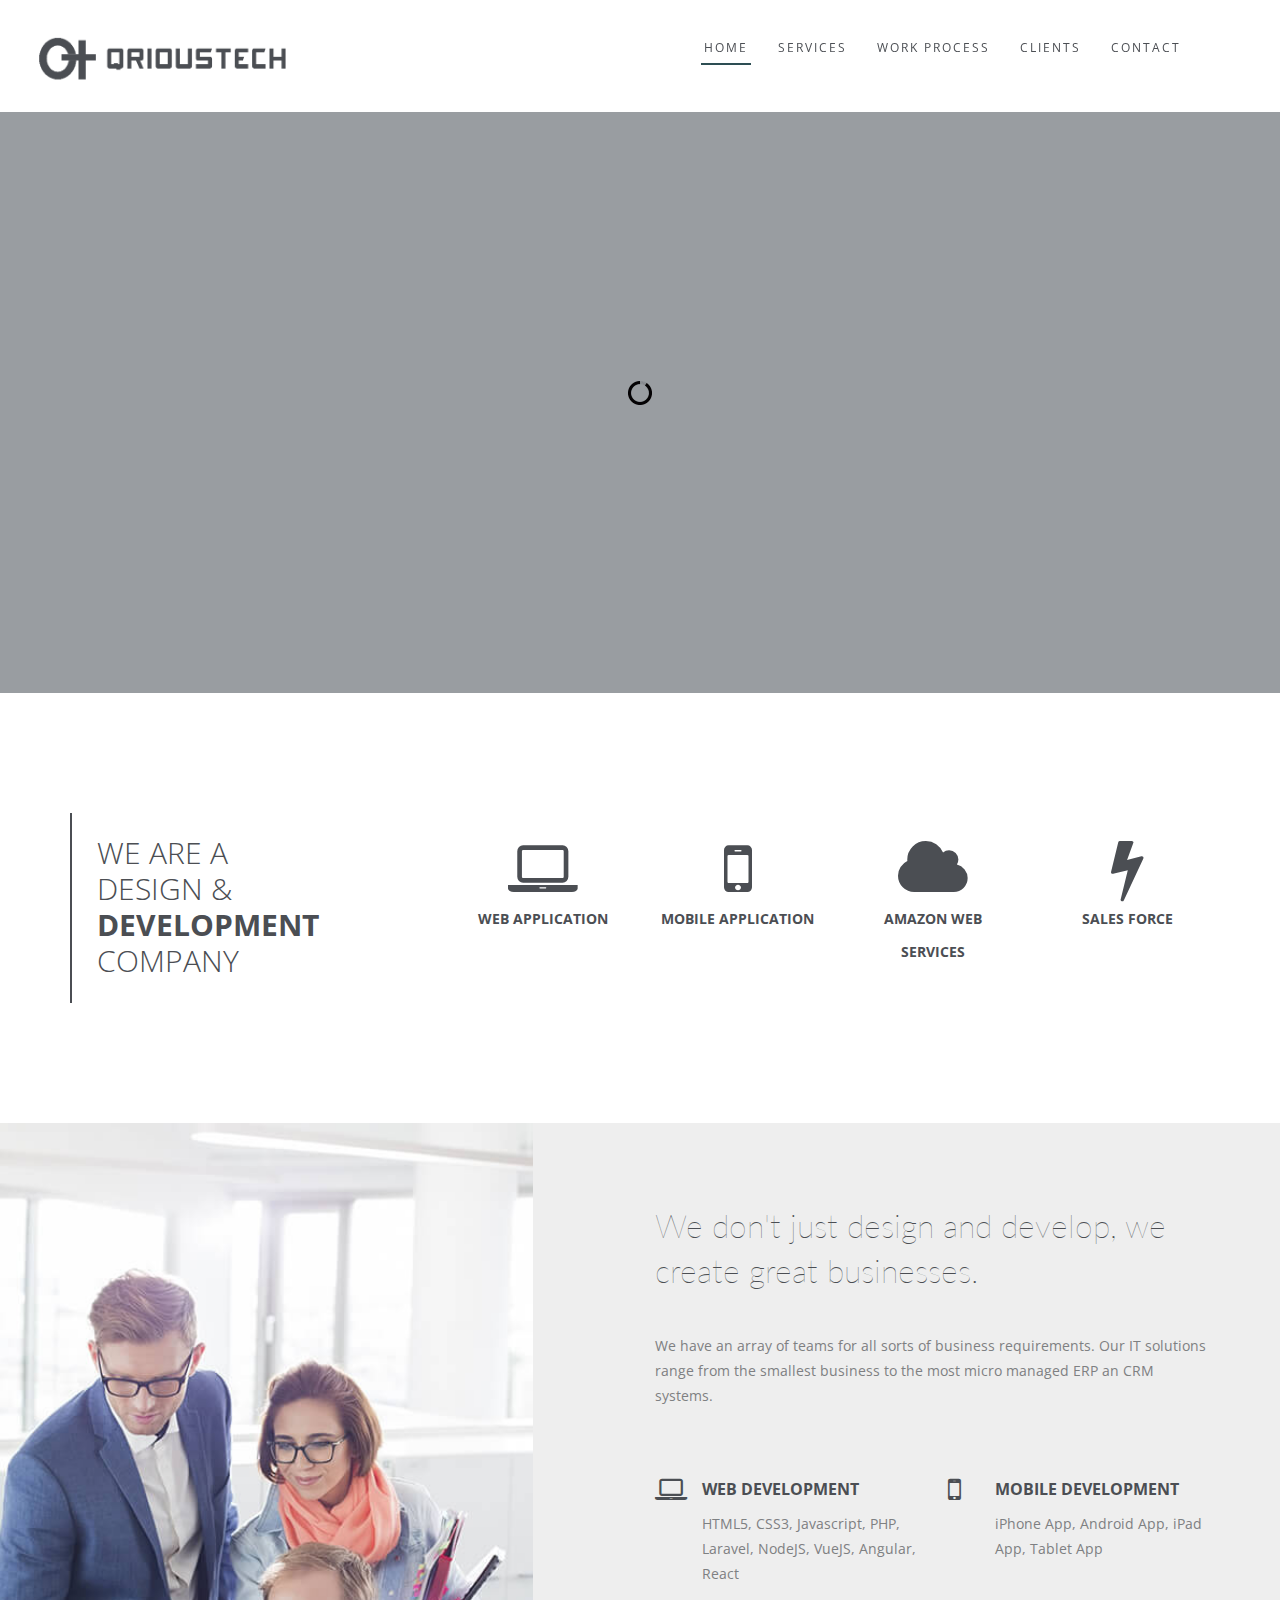
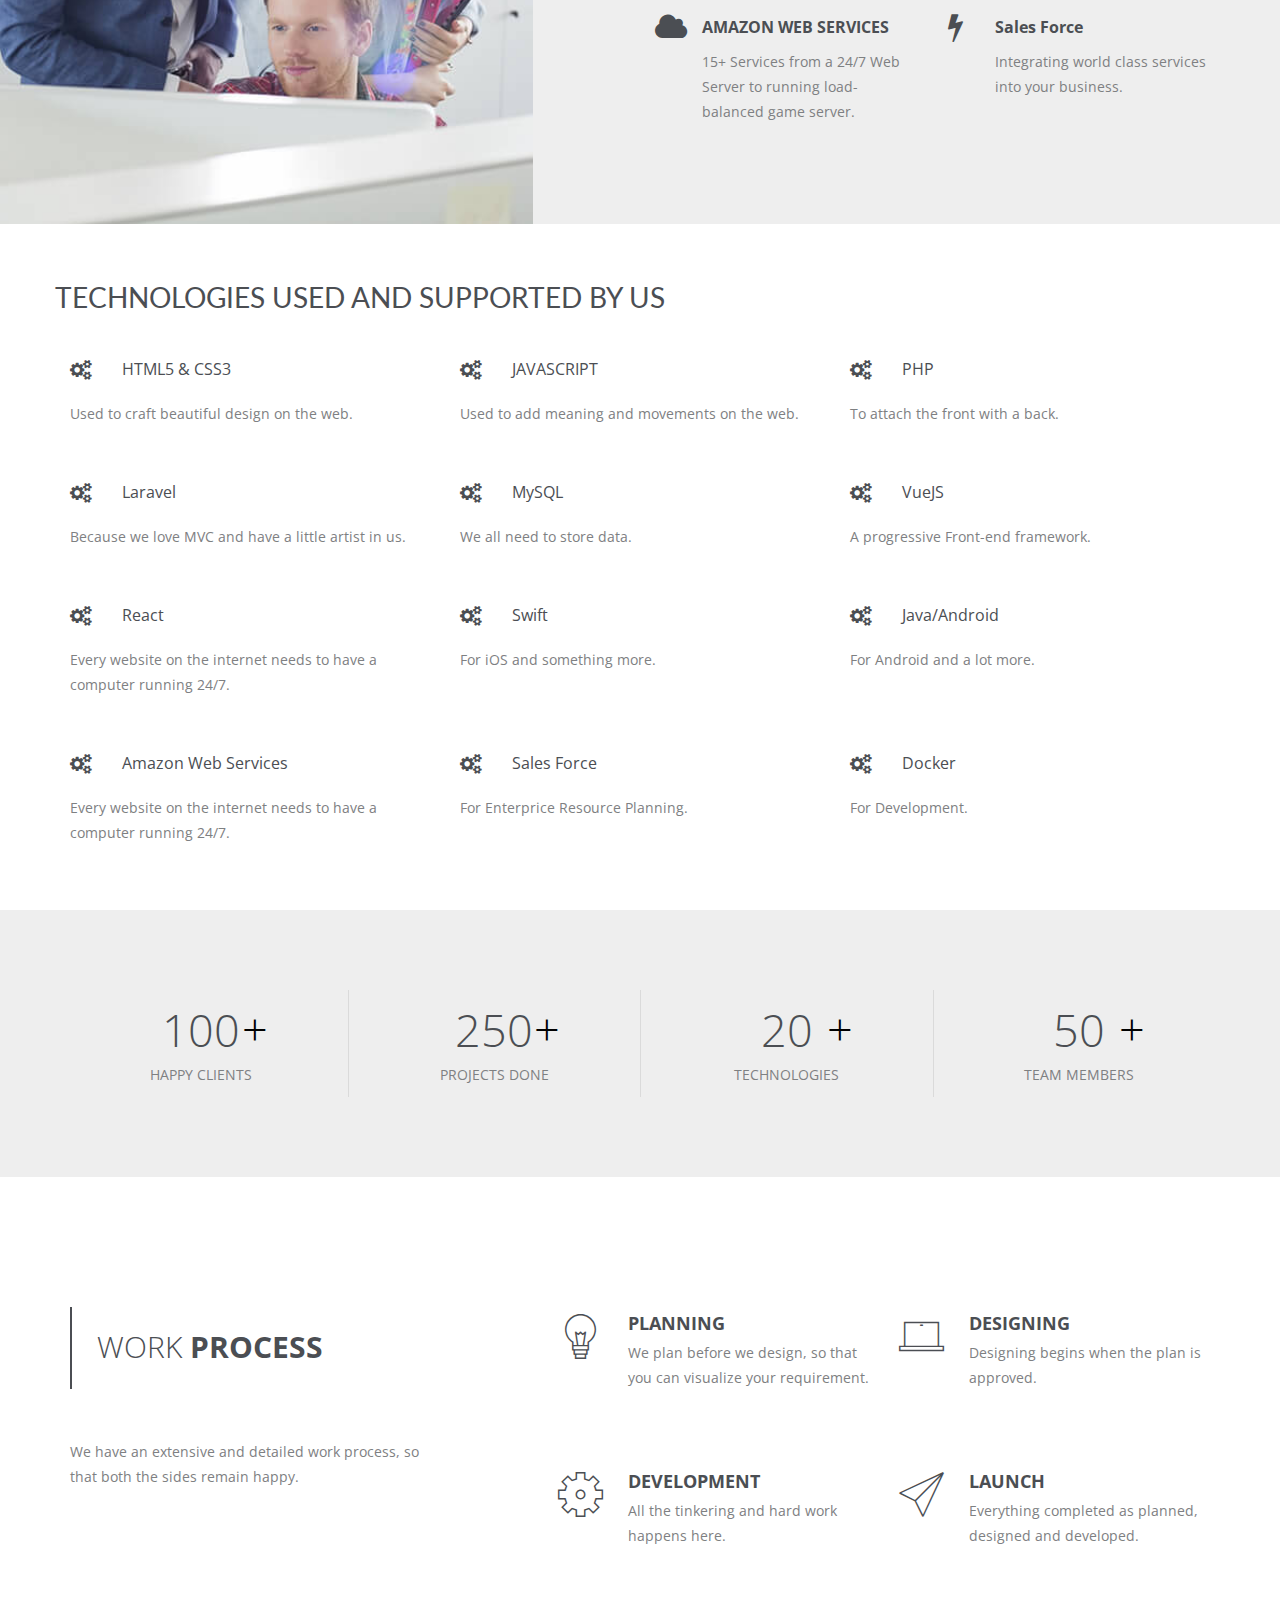
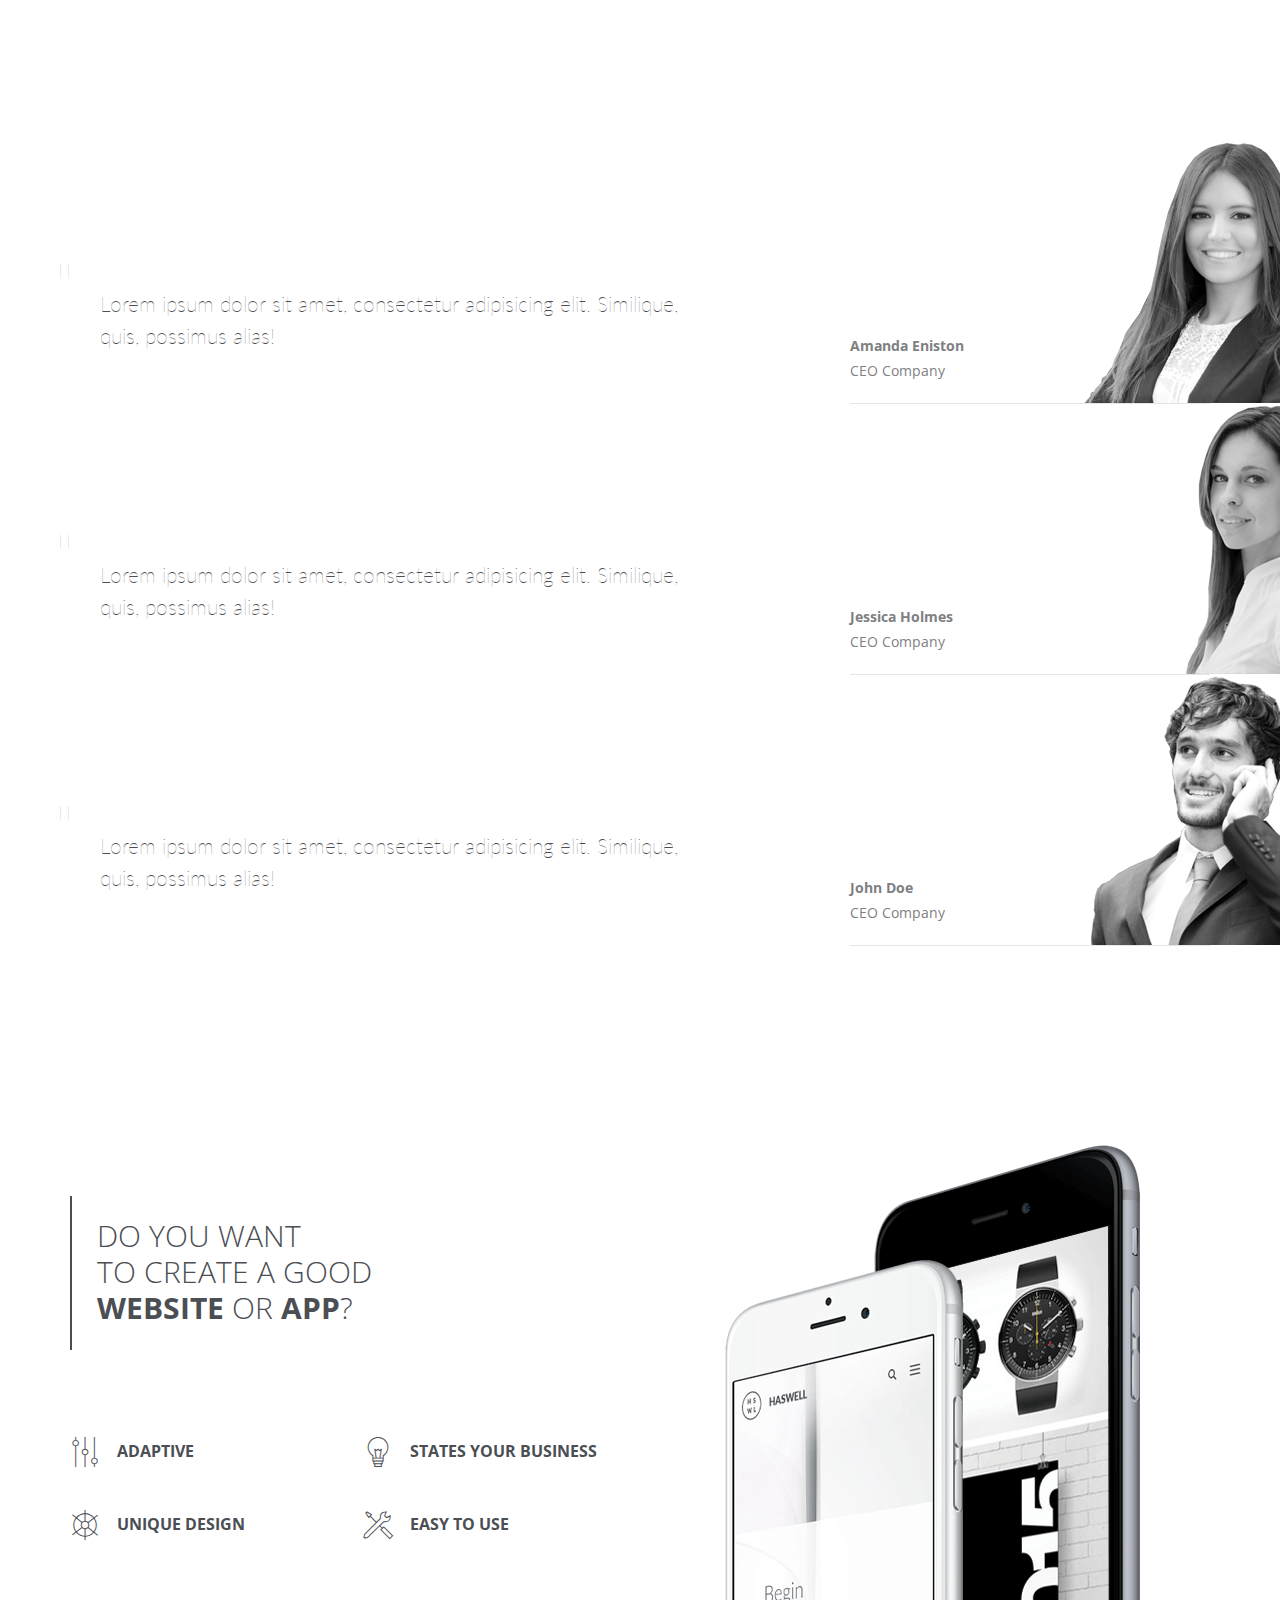
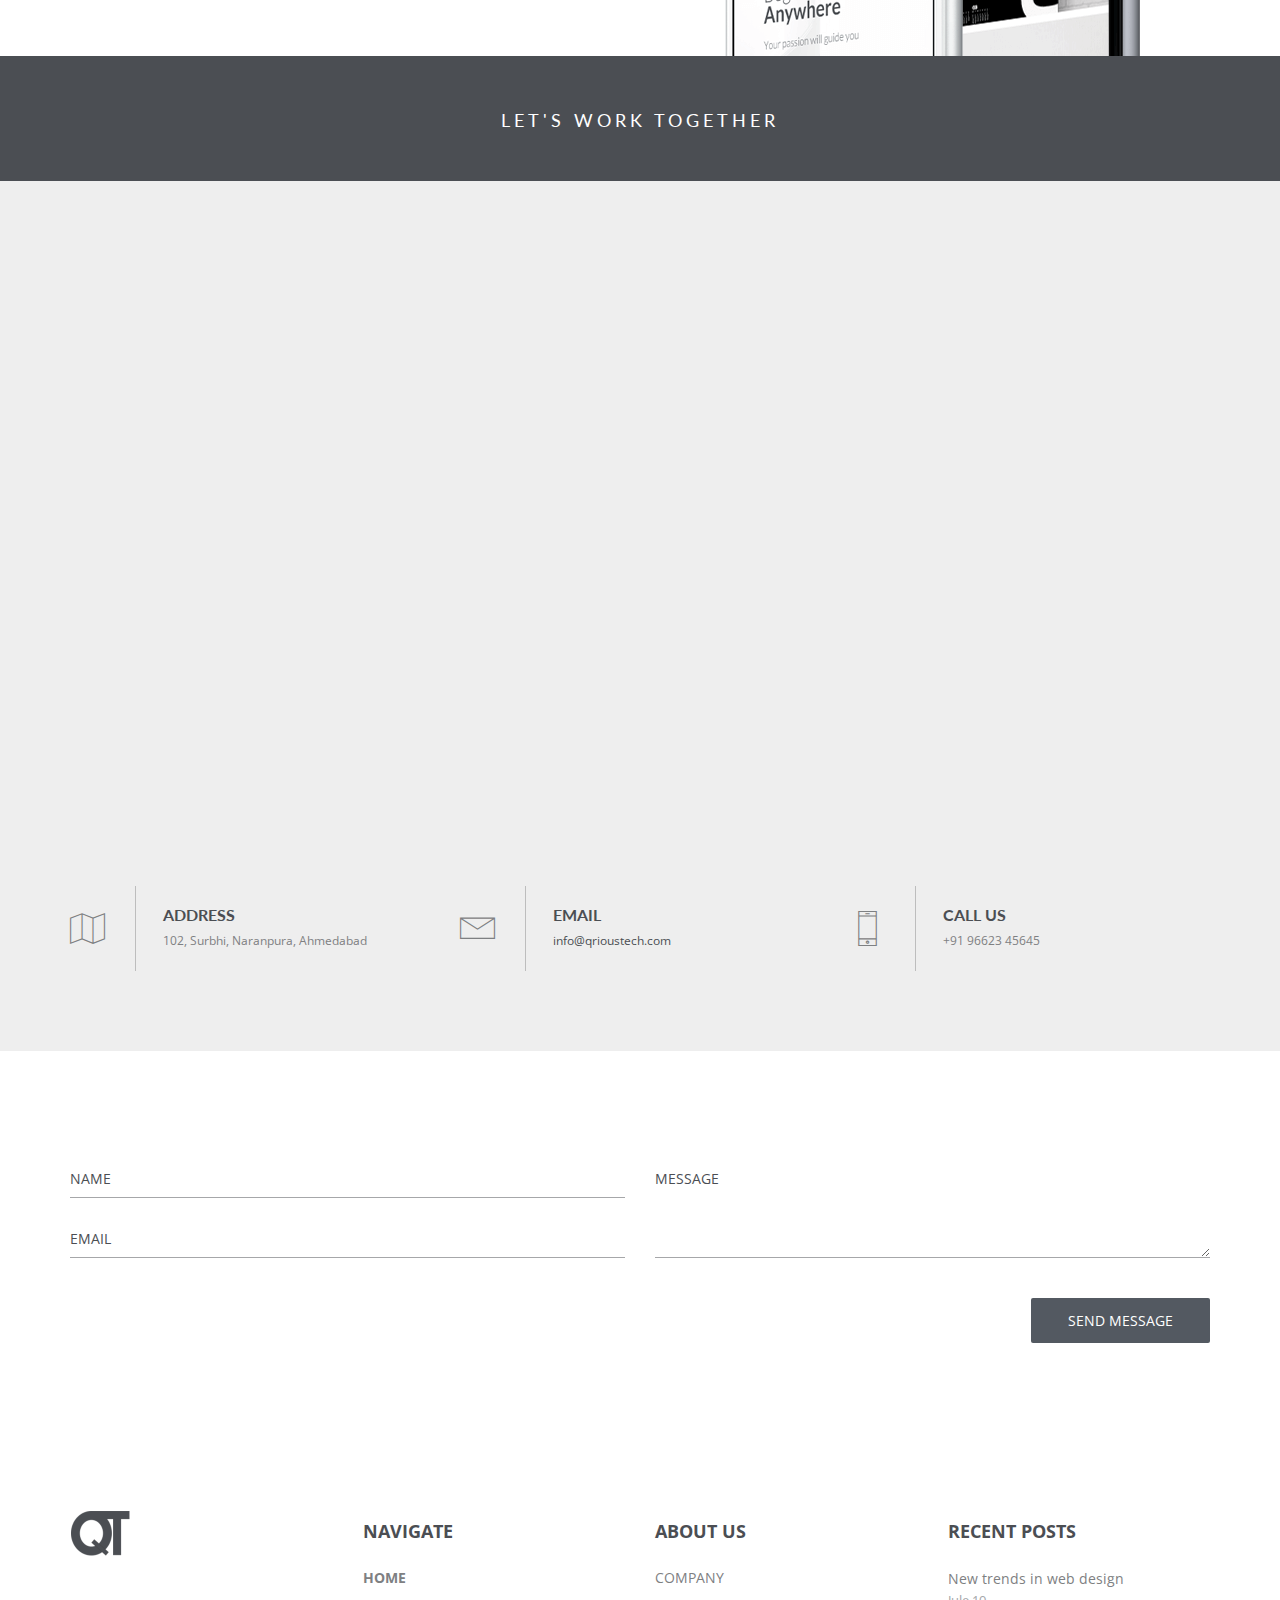
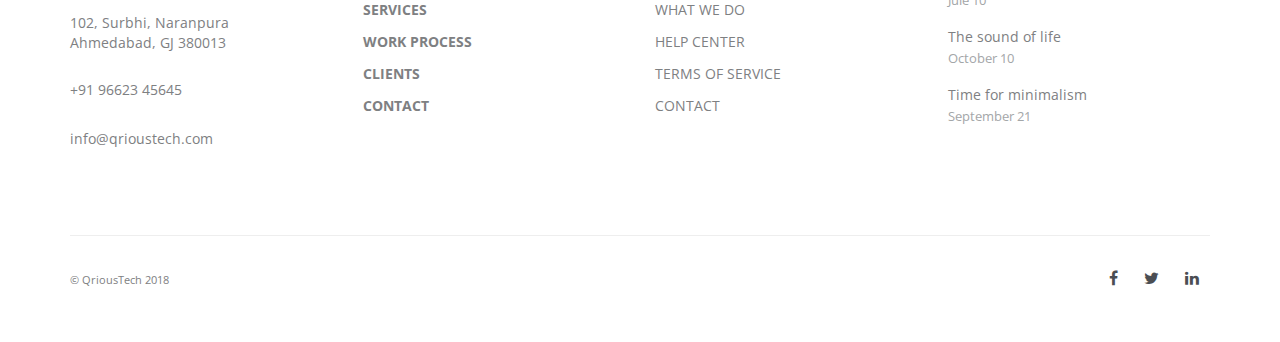
<file: index.html>
<!DOCTYPE html>
<html>

<head>
    <title>QriousTech - Web Design & Development Company | Mobile Application Development</title>
    <meta charset=utf-8>
    <!--[if IE]><meta http-equiv="X-UA-Compatible" content="IE=edge"><![endif]-->
    <meta name="robots" content="index, follow">
    <meta name="keywords" content="QriousTech">
    <meta name="description" content="QriousTech - Web Design & Development Company | Mobile Application Development">
    <meta name="author" content="QriousTech">

    <meta name="viewport" content="width=device-width, initial-scale=1, maximum-scale=1">

    <!-- FAVICONS -->
    <link rel="shortcut icon" href="images/favicon/favicon.png">
    <link rel="apple-touch-icon" href="images/favicon/apple-touch-icon.png">
    <link rel="apple-touch-icon" sizes="72x72" href="images/favicon/apple-touch-icon-72x72.png">
    <link rel="apple-touch-icon" sizes="114x114" href="images/favicon/apple-touch-icon-114x114.png">

    <!-- CSS -->

    <!-- FLEXSLIDER SLIDER CSS -->
    <link rel="stylesheet" type="text/css" href="css/flexslider.css">

    <!-- BOOTSTRAP -->
    <link rel="stylesheet" href="css/bootstrap.min.css">

    <!-- GOOGLE FONT -->
    <link href='https://fonts.googleapis.com/css?family=Lato:300,400,700%7COpen+Sans:400,300,700' rel='stylesheet' type='text/css'>

    <!-- ICONS ELEGANT FONT & FONT AWESOME & LINEA ICONS -->
    <link rel="stylesheet" href="css/icons-fonts.css">

    <!-- CSS THEME -->
    <link rel="stylesheet" href="css/style.css">

    <!-- ANIMATE -->
    <link rel='stylesheet' href="css/animate.min.css">

    <!-- IE Warning CSS -->
    <!--[if lte IE 8]><link rel="stylesheet" type="text/css" href="css/ie-warning.css" ><![endif]-->
    <!--[if lte IE 8]><link rel="stylesheet" type="text/css" href="css/ie8-fix.css" ><![endif]-->

    <!-- Magnific popup  in style.css	Owl Carousel Assets in style.css -->

    <!-- CSS end -->

    <!-- JS begin some js files in bottom of file-->

    <!-- HTML5 Shim and Respond.js IE8 support of HTML5 elements and media queries -->
    <!-- WARNING: Respond.js doesn't work if you view the page via file:// -->
    <!--[if lt IE 9]>
		  <script src="https://oss.maxcdn.com/libs/html5shiv/3.7.0/html5shiv.js"></script>
		  <script src="https://oss.maxcdn.com/libs/respond.js/1.4.2/respond.min.js"></script>
		<![endif]-->

    <!-- Modernizr -->
    <!-- <script src="js/modernizr.js"></script> -->

</head>

<body>

    <!-- LOADER -->
    <div id="loader-overflow">
        <div id="loader3">Please enable JS</div>
    </div>

    <div id="wrap" class="boxed ">
        <div class="grey-bg">
            <!-- Grey BG  -->
            <!-- HEADER 1 NO-TRANSPARENT -->
            <header id="nav" class="header header-1 no-transparent mobile-no-transparent">

                <div class="header-wrapper">
                    <div class="container-m-30 clearfix">
                        <div class="logo-row">

                            <!-- LOGO -->
                            <div class="logo-container-2">
                                <div class="logo-2">
                                    <a href="index.html" class="clearfix">
                    <img src="images/logo.png" class="logo-img" alt="Logo">
                  </a>
                                </div>
                            </div>
                            <!-- BUTTON -->
                            <div class="menu-btn-respons-container">
                                <button type="button" class="navbar-toggle btn-navbar collapsed" data-toggle="collapse" data-target="#main-menu .navbar-collapse">
								<span aria-hidden="true" class="icon_menu hamb-mob-icon"></span>
							</button>
                            </div>
                        </div>
                    </div>

                    <!-- MAIN MENU CONTAINER -->
                    <div class="main-menu-container">

                        <div class="container-m-30 clearfix">

                            <!-- MAIN MENU -->
                            <div id="main-menu">
                                <div class="navbar navbar-default" role="navigation">

                                    <!-- MAIN MENU LIST -->
                                    <nav class="collapse collapsing navbar-collapse right-1024">
                                        <ul id="nav-onepage" class="nav navbar-nav">

                                            <!-- MENU ITEM -->
                                            <li class="current">
                                                <a href="#index-link">
                                                    <div class="main-menu-title">HOME</div>
                                                </a>
                                            </li>

                                            <!-- MENU ITEM -->
                                            <li>
                                                <a href="#services-link">
                                                    <div class="main-menu-title">SERVICES</div>
                                                </a>
                                            </li>

                                            <!-- MENU ITEM -->
                                            <li>
                                                <a href="#work-process-link">
                                                    <div class="main-menu-title">WORK PROCESS</div>
                                                </a>
                                            </li>

                                            <!-- MENU ITEM -->
                                            <!-- <li>
                                                <a href="#portfolio-link">
                                                    <div class="main-menu-title">PORTFOLIO</div>
                                                </a>
                                            </li> -->

                                            <!-- MENU ITEM -->
                                            <li>
                                                <a href="#clients-link">
                                                    <div class="main-menu-title">CLIENTS</div>
                                                </a>
                                            </li>

                                            <!-- MENU ITEM -->
                                            <!-- <li>
                                                <a href="#blog-link">
                                                    <div class="main-menu-title">BLOG</div>
                                                </a>
                                            </li>
 -->
                                            <!-- MENU ITEM -->
                                            <li>
                                                <a href="#contact-link">
                                                    <div class="main-menu-title">CONTACT</div>
                                                </a>
                                            </li>
                                        </ul>
                                    </nav>
                                </div>
                            </div>
                            <!-- END main-menu -->
                        </div>
                        <!-- END container-m-30 -->
                    </div>
                    <!-- END main-menu-container -->
                </div>
                <!-- END header-wrapper -->

            </header>

            <!-- FLEX SLIDER -->
            <div id="index-link" class="indent-header">
                <div class="slider-1 clearfix">

                    <div class="flex-container">
                        <div class="flexslider loading">
                            <ul class="slides">

                                <!-- SLIDE 1 --><!-- 
                                <li style="background:url(images/flexslider/slider-bg-1.jpg) no-repeat;background-position:50% 0"> -->
                                <li style="background:url(images/bg1.png) no-repeat;background-position:50% 0">

                                    <div class="container">
                                        <div class="sixteen columns contain">
                                            <h2 data-toptitle="38%" class="norm-50-wide norm-40-768-959 font-light top-28-767 flex-top-bot">WEB DESIGN &<br><span class="bold">DEVELOPMENT</span></h2>
                                            <p data-bottomtext="30%" class="bot-15-767 flex-bot-top"><a class="button medium thin hover-dark tp-button white" href="#contact-link">LET'S TALK</a><a class="button medium thin hover-dark tp-button white ml-20" href="#services-link">LEARN MORE</a></p>
                                            <!-- <img src="images/flexslider/slider-item-1.png" class="item" alt="slide-item" data-topimage="19%" /> -->
                                        </div>
                                    </div>
                                    <!-- End Container -->

                                </li>
                                <!-- End item -->

                                <!-- SLIDE 2 -->
                                <li style="background:url(images/mobdev-bg.png) no-repeat;background-position:50% 0">

                                    <div class="container">
                                        <div class="sixteen columns contain">
                                            <h2 data-toptitle="38%" class="norm-50-wide norm-40-768-959 font-light top-28-767 flex-top-bot">MOBILE APPLICATION<br><span class="bold">DEVELOPMENT</span></h2>
                                            <p data-bottomtext="30%" class="bot-15-767 flex-bot-top custom">
                                            	<img src="images/android.png">
                                            	<img src="images/ios.png" style="margin-left: 10px;">
                                            </p>
                                            <!-- <img src="images/flexslider/slider-item-1.png" class="item" alt="slide-item" data-topimage="19%" /> -->
                                        </div>
                                    </div>
                                    <!-- End Container -->

                                </li>
                                <!-- End item -->

                                <!-- SLIDE 3 -->
                                <li style="background:url(images/products1.png) no-repeat;background-position:50% 0">

                                    <div class="container">
                                        <div class="sixteen columns contain">
                                            <h2 data-toptitle="38%" class="norm-50-wide norm-40-768-959 font-light top-28-767 flex-top-bot">PRODUCT DESIGN &<br><span class="bold">DEVELOPMENT</span></h2>
                                            <p data-bottomtext="30%" class="bot-15-767 flex-bot-top custom">
                                            	<img src="images/ps.png" style="width: 60px;">
                                            	<img src="images/ai.png" style="width: 60px; margin-left: 10px;">
                                            	<img src="images/xd.png" style="width: 60px; margin-left: 10px;">
                                            	<img src="images/ae.png" style="width: 60px; margin-left: 10px;">
                                            	<img src="images/pr.png" style="width: 60px; margin-left: 10px;">
                                            </p>
                                            <!-- <img src="images/flexslider/slider-item-1.png" class="item" alt="slide-item" data-topimage="19%" /> -->
                                        </div>
                                    </div>
                                    <!-- End Container -->

                                </li>
                                <!-- End item -->

                                <!-- SLIDE 3 -->
                                <li style="background:url(images/servers.png) no-repeat;background-position:50% 0">

                                    <div class="container">
                                        <div class="sixteen columns contain">
                                            <h2 data-toptitle="38%" class="norm-50-wide norm-40-768-959 font-light top-28-767 flex-top-bot bold">WEBSITE HOSTING &<br><span class="bold">DEVELOPMENT</span></h2>
                                            <p data-bottomtext="30%" class="bot-15-767 flex-bot-top custom">
                                            	<img src="images/aws.png" style="width: 130px;">
                                            	<img src="images/gcloud.png" style="width: 75px; margin-left: 10px;">
                                            	<img src="images/dgo.png" style="width: 75px; margin-left: 10px;">
                                            	<img src="images/mz.png" style="width: 125px; margin-left: 10px;">
                                            </p>
                                            <!-- <img src="images/flexslider/slider-item-1.png" class="item" alt="slide-item" data-topimage="19%" /> -->
                                        </div>
                                    </div>
                                    <!-- End Container -->

                                </li>
                                <!-- End item -->


                            </ul>
                        </div>
                    </div>

                </div>
                <!-- End slider -->
            </div>

            <!-- FEATURES 6 -->
            <div class="page-section pt-120-b-100-cont">
                <div class="container">
                    <div class="row">

                        <div class="col-md-4 pb-20">
                            <h2 class="section-title wow fadeIn">WE ARE A <br>DESIGN &<br><span class="bold">DEVELOPMENT</span> COMPANY</h2>
                        </div>

                        <div class="col-md-8">
                            <div class="row">

                                <div class="col-md-3 col-sm-3">
                                    <div class="fes6-box wow fadeIn" style="text-align: center;">
                                        <div class="icon fa fa-laptop"></div>
                                        <h3 style="font-size: 14px; font-weight: 700;">WEB APPLICATION</h3>
                                    </div>
                                </div>

                                <div class="col-md-3 col-sm-3">
                                    <div class="fes6-box wow fadeIn" style="text-align: center;" data-wow-delay="200ms">
                                        <div class="icon fa fa-mobile-phone"></div>
                                        <h3 style="font-size: 14px; font-weight: 700;">MOBILE APPLICATION</h3>
                                    </div>
                                </div>

                                <div class="col-md-3 col-sm-3">
                                    <div class="fes6-box wow fadeIn" style="text-align: center;">
                                        <div class="icon fa fa-cloud"></div>
                                        <h3 style="font-size: 14px; font-weight: 700;">AMAZON WEB SERVICES</h3>
                                    </div>
                                </div>

                                <div class="col-md-3 col-sm-3">
                                    <div class="fes6-box wow fadeIn" style="text-align: center;" data-wow-delay="400ms">
                                        <div class="icon fa fa-bolt"></div>
                                        <h3 style="font-size: 14px; font-weight: 700;">SALES FORCE</h3>
                                    </div>
                                </div>


                            </div>
                        </div>

                    </div>
                </div>
            </div>

            <!-- FEATURES 7 -->
            <div id="services-link" class="page-section grey-light-bg clearfix">
                <div class="fes7-img-cont col-md-5">
                    <div class="fes7-img" style="background-image: url(images/fes7.jpg)"></div>
                </div>

                <div class="container">
                    <div class="row">
                        <div class="col-md-6 col-md-offset-6 fes7-text-cont p-80-cont">
                            <h1><span class="font-light">We don't just design and develop, we create great businesses.</span></h1>
                            <p class="mb-60">
                                We have an array of teams for all sorts of business requirements. Our IT solutions range from the smallest business to the most micro managed ERP an CRM systems.
                            </p>

                            <div class="row">

                                <div class="col-md-6 col-sm-6">
                                    <div class="fes7-box wow fadeIn">
                                        <div class="fes7-box-icon">
                                            <div class="icon fa fa-laptop"></div>
                                        </div>
                                        <h3>WEB DEVELOPMENT</h3>
                                        <p>HTML5, CSS3, Javascript, PHP, Laravel, NodeJS, VueJS, Angular, React</p>
                                    </div>
                                </div>

                                <div class="col-md-6 col-sm-6">
                                    <div class="fes7-box wow fadeIn" data-wow-delay="200ms">
                                        <div class="fes7-box-icon">
                                            <div class="icon fa fa-mobile-phone"></div>
                                        </div>
                                        <h3>MOBILE DEVELOPMENT</h3>
                                        <p>iPhone App, Android App, iPad App, Tablet App </p>
                                    </div>
                                </div>

                            </div>

                            <div class="row">

                                <div class="col-md-6 col-sm-6">
                                    <div class="fes7-box wow fadeIn" data-wow-delay="400ms">
                                        <div class="fes7-box-icon">
                                            <div class="icon fa fa-cloud"></div>
                                        </div>
                                        <h3>AMAZON WEB SERVICES</h3>
                                        <p>15+ Services from a 24/7 Web Server to running load-balanced game server.</p>
                                    </div>
                                </div>

                                <div class="col-md-6 col-sm-6">
                                    <div class="fes7-box wow fadeIn" data-wow-delay="600ms">
                                        <div class="fes7-box-icon">
                                            <div class="icon fa fa-bolt"></div>
                                        </div>
                                        <h3>Sales Force</h3>
                                        <p>Integrating world class services into your business.</p>
                                    </div>
                                </div>

                            </div>

                        </div>
                    </div>
                    <!--end of row-->
                </div>
            </div>

            <!-- FEATURES 8 -->
            <div class="page-section fes4-cont" style="padding-top: 30px; padding-bottom: 15px;">                
                <div class="container">
                    <div class="row">
                        <h2 style="margin-bottom: 40px;">TECHNOLOGIES USED AND SUPPORTED BY US</h2>
                        <div class="col-xs-12 col-sm-4 col-md-4">
                            <div class="fes8-box wow fadeIn">
                                <div class="fes8-title-cont">
                                    <div class="fes8-box-icon">
                                        <div class="fa fa-cogs" style="font-size: 20px;"></div>
                                    </div>
                                    <h3>HTML5 & CSS3</h3>
                                </div>
                                <div>
                                    Used to craft beautiful design on the web.
                                </div>
                            </div>
                        </div>
                        <div class="col-xs-12 col-sm-4 col-md-4">
                            <div class="fes8-box wow fadeIn" data-wow-delay="200ms">
                                <div class="fes8-title-cont">
                                    <div class="fes8-box-icon">
                                        <div class="fa fa-cogs" style="font-size: 20px;"></div>
                                    </div>
                                    <h3>JAVASCRIPT</h3>
                                </div>
                                <div>
                                    Used to add meaning and movements on the web.
                                </div>
                            </div>
                        </div>
                        <div class="col-xs-12 col-sm-4 col-md-4">
                            <div class="fes8-box wow fadeIn" data-wow-delay="400ms">
                                <div class="fes8-title-cont">
                                    <div class="fes8-box-icon">
                                        <div class="fa fa-cogs" style="font-size: 20px;"></div>
                                    </div>
                                    <h3>PHP</h3>
                                </div>
                                <div>
                                    To attach the front with a back.
                                </div>
                            </div>
                        </div>

                    </div>
                    <div class="row">

                        <div class="col-xs-12 col-sm-4 col-md-4">
                            <div class="fes8-box wow fadeIn" data-wow-delay="600ms">
                                <div class="fes8-title-cont">
                                    <div class="fes8-box-icon">
                                        <div class="fa fa-cogs" style="font-size: 20px;"></div>
                                    </div>
                                    <h3>Laravel</h3>
                                </div>
                                <div>
                                    Because we love MVC and have a little artist in us.
                                </div>
                            </div>
                        </div>
                        <div class="col-xs-12 col-sm-4 col-md-4">
                            <div class="fes8-box wow fadeIn" data-wow-delay="800ms">
                                <div class="fes8-title-cont">
                                    <div class="fes8-box-icon">
                                        <div class="fa fa-cogs" style="font-size: 20px;"></div>
                                    </div>
                                    <h3>MySQL</h3>
                                </div>
                                <div>
                                    We all need to store data.
                                </div>
                            </div>
                        </div>
                        <div class="col-xs-12 col-sm-4 col-md-4">
                            <div class="fes8-box wow fadeIn" data-wow-delay="1000ms">
                                <div class="fes8-title-cont">
                                    <div class="fes8-box-icon">
                                        <div class="fa fa-cogs" style="font-size: 20px;"></div>
                                    </div>
                                    <h3>VueJS</h3>
                                </div>
                                <div>
                                    A progressive Front-end framework.
                                </div>
                            </div>
                        </div>

                    </div>
                    <div class="row">

                        <div class="col-xs-12 col-sm-4 col-md-4">
                            <div class="fes8-box wow fadeIn" data-wow-delay="600ms">
                                <div class="fes8-title-cont">
                                    <div class="fes8-box-icon">
                                        <div class="fa fa-cogs" style="font-size: 20px;"></div>
                                    </div>
                                    <h3>React</h3>
                                </div>
                                <div>
                                    Every website on the internet needs to have a computer running 24/7.
                                </div>
                            </div>
                        </div>
                        <div class="col-xs-12 col-sm-4 col-md-4">
                            <div class="fes8-box wow fadeIn" data-wow-delay="800ms">
                                <div class="fes8-title-cont">
                                    <div class="fes8-box-icon">
                                        <div class="fa fa-cogs" style="font-size: 20px;"></div>
                                    </div>
                                    <h3>Swift</h3>
                                </div>
                                <div>
                                    For iOS and something more.
                                </div>
                            </div>
                        </div>
                        <div class="col-xs-12 col-sm-4 col-md-4">
                            <div class="fes8-box wow fadeIn" data-wow-delay="1000ms">
                                <div class="fes8-title-cont">
                                    <div class="fes8-box-icon">
                                        <div class="fa fa-cogs" style="font-size: 20px;"></div>
                                    </div>
                                    <h3>Java/Android</h3>
                                </div>
                                <div>
                                    For Android and a lot more.
                                </div>
                            </div>
                        </div>

                    </div>

                    <div class="row">

                        <div class="col-xs-12 col-sm-4 col-md-4">
                            <div class="fes8-box wow fadeIn" data-wow-delay="600ms">
                                <div class="fes8-title-cont">
                                    <div class="fes8-box-icon">
                                        <div class="fa fa-cogs" style="font-size: 20px;"></div>
                                    </div>
                                    <h3>Amazon Web Services</h3>
                                </div>
                                <div>
                                    Every website on the internet needs to have a computer running 24/7.
                                </div>
                            </div>
                        </div>
                        <div class="col-xs-12 col-sm-4 col-md-4">
                            <div class="fes8-box wow fadeIn" data-wow-delay="800ms">
                                <div class="fes8-title-cont">
                                    <div class="fes8-box-icon">
                                        <div class="fa fa-cogs" style="font-size: 20px;"></div>
                                    </div>
                                    <h3>Sales Force</h3>
                                </div>
                                <div>
                                    For Enterprice Resource Planning.
                                </div>
                            </div>
                        </div>
                        <div class="col-xs-12 col-sm-4 col-md-4">
                            <div class="fes8-box wow fadeIn" data-wow-delay="1000ms">
                                <div class="fes8-title-cont">
                                    <div class="fes8-box-icon">
                                        <div class="fa fa-cogs" style="font-size: 20px;"></div>
                                    </div>
                                    <h3>Docker</h3>
                                </div>
                                <div>
                                    For Development.
                                </div>
                            </div>
                        </div>

                    </div>
                </div>
            </div>

            <!-- COUNTERS 1 -->
            <div id="counter-1" class="page-section p-80-cont grey-light-bg">
                <div class="container">

                    <div class="row text-center">

                        <!-- Item -->
                        <div class="col-xs-6 col-sm-3" style="position: relative;">
                            <div class="count-number">
                                100
                            </div><span style="position: absolute;top: 26px;right: 80px;font-size: 45px;color: black;
    font-weight: 300;">+</span>
                            <div class="count-descr">
                                <span class="count-title">HAPPY CLIENTS</span>
                            </div>
                        </div>

                        <!-- Item -->
                        <div class="col-xs-6 col-sm-3" style="position: relative;">
                            <div class="count-number">
                                250
                            </div><span style="position: absolute;top: 26px;right: 80px;font-size: 45px;color: black;
    font-weight: 300;">+</span>
                            <div class="count-descr">
                                <span class="count-title">PROJECTS DONE</span>
                            </div>
                        </div>
                        
                                                <!-- Item -->
                        <div class="col-xs-6 col-sm-3" style="position: relative;">
                            <div class="count-number">
                                20
                            </div><span style="position: absolute;top: 26px;right: 80px;font-size: 45px;color: black;
    font-weight: 300;">+</span>
                            <div class="count-descr">
                                <span class="count-title">TECHNOLOGIES</span>
                            </div>
                        </div>

                        <!-- Item -->
                        <div class="col-xs-6 col-sm-3" style="position: relative;">
                            <div class="count-number">
                                50
                            </div><span style="position: absolute;top: 26px;right: 80px;font-size: 45px;color: black;
    font-weight: 300;">+</span>
                            <div class="count-descr">
                                <span class="count-title">TEAM MEMBERS</span>
                            </div>
                        </div>


                    </div>
                </div>
            </div>

            <!-- WORK PROCESS 1 -->
            <div id="work-process-link" class="page-section">
                <div class="container fes4-cont" style="padding-bottom: 0px;">
                    <div class="row">

                        <div class="col-md-4 ">
                            <div class="mb-50">
                                <h2 class="section-title">WORK <span class="bold">PROCESS</span></h2>
                            </div>
                            <p class="mb-50 ">We have an extensive and detailed work process, so that both the sides remain happy.</p>
                        </div>
                        <div class="col-md-7 col-lg-offset-1">
                            <div class="row">

                                <div class="col-xs-12 col-sm-6 col-md-6">
                                    <div class="fes4-box">
                                        <div class="fes4-title-cont">
                                            <div class="fes4-box-icon">
                                                <div class="icon icon-basic-lightbulb"></div>
                                            </div>
                                            <h3><span class="bold">PLANNING</span></h3>
                                            <p>We plan before we design, so that you can visualize your requirement.</p>
                                        </div>

                                    </div>
                                </div>
                                <div class="col-xs-12 col-sm-6 col-md-6">
                                    <div class="fes4-box">
                                        <div class="fes4-title-cont">
                                            <div class="fes4-box-icon">
                                                <div class="icon icon-basic-laptop"></div>
                                                
                                            </div>
                                            <h3><span class="bold">DESIGNING</span></h3>
                                            <p>Designing begins when the plan is approved.</p>
                                        </div>
                                    </div>
                                </div>

                            </div>

                            <div class="row">

                                <div class="col-xs-12 col-sm-6 col-md-6">
                                    <div class="fes4-box">
                                        <div class="fes4-title-cont">
                                            <div class="fes4-box-icon">
                                                <div class="icon icon-basic-gear"></div>
                                            </div>
                                            <h3><span class="bold">DEVELOPMENT</span></h3>
                                            <p>All the tinkering and hard work happens here.</p>
                                        </div>

                                    </div>
                                </div>
                                <div class="col-xs-12 col-sm-6 col-md-6">
                                    <div class="fes4-box">
                                        <div class="fes4-title-cont">
                                            <div class="fes4-box-icon">
                                                <div class="icon icon-basic-paperplane"></div>
                                            </div>
                                            <h3><span class="bold">LAUNCH</span></h3>
                                            <p>Everything completed as planned, designed and developed.</p>
                                        </div>
                                    </div>
                                </div>

                            </div>

                        </div>
                    </div>
                </div>
            </div>

            <!-- PORTFOLIO SECTION 2 -->
            <!-- <div id="portfolio-link" class="page-section">
                <div class="relative">

                    
                    <ul class="port-grid port-grid-3 port-grid-gut clearfix" id="items-grid">

                    
                        <li class="port-item mix">
                            <a href="portfolio-single1.html">
                                <div class="port-img-overlay"><img class="port-main-img" src="images/portfolio/projects-5.jpg" alt="img"></div>
                            </a>
                            <div class="port-overlay-cont">

                                <div class="port-title-cont">
                                    <h3><a href="portfolio-single1.html">MINIMALISM BOOKS</a></h3>
                                    <span><a href="#">ui elements</a><span class="slash-divider">/</span><a href="#">media</a></span>
                                </div>
                                <div class="port-btn-cont">
                                    <a href="images/portfolio/projects-2-big.jpg" class="lightbox mr-20">
                                        <div aria-hidden="true" class="icon_search"></div>
                                    </a>
                                    <a href="portfolio-single1.html">
                                        <div aria-hidden="true" class="icon_link"></div>
                                    </a>
                                </div>

                            </div>
                        </li>

                        
                        <li class="port-item mix">
                            <a href="portfolio-single1.html">
                                <div class="port-img-overlay">
                                    <img class="port-main-img" src="images/portfolio/projects-3.jpg" alt="img">
                                </div>
                            </a>
                            <div class="port-overlay-cont">

                                <div class="port-title-cont">
                                    <h3><a href="portfolio-single1.html">CALENDAR</a></h3>
                                    <span><a href="#">photography</a><span class="slash-divider">/</span><a href="#">media</a></span>
                                </div>
                                <div class="port-btn-cont">
                                    <a href="images/portfolio/projects-2-big.jpg" class="lightbox mr-20">
                                        <div aria-hidden="true" class="icon_search"></div>
                                    </a>
                                    <a href="portfolio-single1.html">
                                        <div aria-hidden="true" class="icon_link"></div>
                                    </a>
                                </div>

                            </div>
                        </li>

                        
                        <li class="port-item mix">
                            <a href="portfolio-single1.html">
                                <div class="port-img-overlay">
                                    <img class="port-main-img" src="images/portfolio/projects-1.jpg" alt="img">
                                </div>
                            </a>
                            <div class="port-overlay-cont">

                                <div class="port-title-cont">
                                    <h3><a href="portfolio-single1.html">EYES OF THE CAR</a></h3>
                                    <span><a href="#">branding</a><span class="slash-divider">/</span><a href="#">marketing</a></span>
                                </div>
                                <div class="port-btn-cont">
                                    <a href="images/portfolio/projects-2-big.jpg" class="lightbox mr-20">
                                        <div aria-hidden="true" class="icon_search"></div>
                                    </a>
                                    <a href="portfolio-single1.html">
                                        <div aria-hidden="true" class="icon_link"></div>
                                    </a>
                                </div>

                            </div>
                        </li>

                       
                        <li class="port-item mix">
                            <a href="portfolio-single1.html">
                                <div class="port-img-overlay">
                                    <img class="port-main-img" src="images/portfolio/projects-6.jpg" alt="img">
                                </div>
                            </a>
                            <div class="port-overlay-cont">

                                <div class="port-title-cont">
                                    <h3><a href="portfolio-single1.html">NOW IS NOW</a></h3>
                                    <span><a href="#">design</a><span class="slash-divider">/</span><a href="#">photography</a></span>
                                </div>
                                <div class="port-btn-cont">
                                    <a href="images/portfolio/projects-2-big.jpg" class="lightbox mr-20">
                                        <div aria-hidden="true" class="icon_search"></div>
                                    </a>
                                    <a href="portfolio-single1.html">
                                        <div aria-hidden="true" class="icon_link"></div>
                                    </a>
                                </div>

                            </div>
                        </li>

                        
                        <li class="port-item mix">
                            <a href="portfolio-single1.html">
                                <div class="port-img-overlay">
                                    <img class="port-main-img" src="images/portfolio/projects-7.jpg" alt="img">
                                </div>
                            </a>
                            <div class="port-overlay-cont">

                                <div class="port-title-cont">
                                    <h3><a href="portfolio-single1.html">EYES OF THE CAR</a></h3>
                                    <span><a href="#">ui elements</a><span class="slash-divider">/</span><a href="#">media</a></span>
                                </div>
                                <div class="port-btn-cont">
                                    <a href="images/portfolio/projects-2-big.jpg" class="lightbox mr-20">
                                        <div aria-hidden="true" class="icon_search"></div>
                                    </a>
                                    <a href="portfolio-single1.html">
                                        <div aria-hidden="true" class="icon_link"></div>
                                    </a>
                                </div>

                            </div>
                        </li>

                        
                        <li class="port-item mix">
                            <a href="portfolio-single1.html">
                                <div class="port-img-overlay">
                                    <img class="port-main-img" src="images/portfolio/projects-4.jpg" alt="img">
                                </div>
                            </a>
                            <div class="port-overlay-cont">

                                <div class="port-title-cont">
                                    <h3><a href="portfolio-single1.html">LOVE</a></h3>
                                    <span><a href="#">branding</a><span class="slash-divider">/</span><a href="#">media</a></span>
                                </div>
                                <div class="port-btn-cont">
                                    <a href="images/portfolio/projects-2-big.jpg" class="lightbox mr-20">
                                        <div aria-hidden="true" class="icon_search"></div>
                                    </a>
                                    <a href="portfolio-single1.html">
                                        <div aria-hidden="true" class="icon_link"></div>
                                    </a>
                                </div>

                            </div>
                        </li>

                    </ul>

                </div>
             </div> -->

            <!-- VIEW MORE PROJECTS  -->
            <!-- <div class="port-view-more-cont">
                <a class="port-view-more" href="portfolio-4-col-masonry.html">VIEW MORE PROJECTS</a>
            </div> -->
            <!-- END PORTFOLIO SECTION 1 -->

            <!-- TESTIMONIALS 2 FULL WIDTH SLIDER -->
            <div id="clients-link" class="page-section p-60-cont owl-white-bg  fullwidth-slider">
                <div class="owl-white-bg fullwidth-slider p-50-cont">

                    <!-- Slide Item -->
                    <div class="container relative" style="padding-top: 130px">
                        <div class="row">

                            <div class="col-md-7">
                                <blockquote class="testimonial-2">
                                    <p>Lorem ipsum dolor sit amet, consectetur adipisicing elit. Similique, quis, possimus alias!</p>
                                </blockquote>
                            </div>

                            <div class="col-md-4 col-md-offset-1">
                                <div class="ts-author-cont">
                                    <div class="ts-author-info">
                                        <div class="ts-name">
                                            <span class="bold">Amanda Eniston</span>
                                        </div>
                                        <div class="ts-type">CEO Company</div>
                                    </div>
                                    <div class="ts-author-img">
                                        <img src="images/ts-author-2.png" alt="photo">
                                    </div>
                                </div>
                            </div>
                        </div>
                    </div>

                    <!-- Slide Item -->
                    <div class="container relative" style="padding-top: 130px">
                        <div class="row">

                            <div class="col-md-7">
                                <blockquote class="testimonial-2">
                                    <p>Lorem ipsum dolor sit amet, consectetur adipisicing elit. Similique, quis, possimus alias!</p>
                                </blockquote>
                            </div>

                            <div class="col-md-4 col-md-offset-1">
                                <div class="ts-author-cont">
                                    <div class="ts-author-info">
                                        <div class="ts-name">
                                            <span class="bold">Jessica Holmes</span>
                                        </div>
                                        <div class="ts-type">CEO Company</div>
                                    </div>
                                    <div class="ts-author-img">
                                        <img src="images/ts-author.png" alt="photo">
                                    </div>
                                </div>
                            </div>

                        </div>
                    </div>

                    <!-- Slide Item -->
                    <div class="container relative" style="padding-top: 130px">
                        <div class="row">

                            <div class="col-md-7">
                                <blockquote class="testimonial-2">
                                    <p>Lorem ipsum dolor sit amet, consectetur adipisicing elit. Similique, quis, possimus alias!</p>
                                </blockquote>
                            </div>

                            <div class="col-md-4 col-md-offset-1">
                                <div class="ts-author-cont">
                                    <div class="ts-author-info">
                                        <div class="ts-name">
                                            <span class="bold">John Doe</span>
                                        </div>
                                        <div class="ts-type">CEO Company</div>
                                    </div>
                                    <div class="ts-author-img">
                                        <img src="images/ts-author-3.png" alt="photo">
                                    </div>
                                </div>
                            </div>

                        </div>
                    </div>

                </div>
            </div>

            <!-- VIDEO ADS 1 -->
            <!-- <div class="page-section video-ads-bg">
                <div class="container">
                    <div class="video-ads-text-cont clearfix">
                        <span class="video-ads-text">BE CREATIVE</span>
                        <span class="video-ads-a">
                <a class="popup-youtube" href="https://www.youtube.com/watch?v=0gv7OC9L2s8">
                  <span class="icon icon-music-play-button"></span>
                        </a>
                        </span>
                        <span class="video-ads-text">WITH HASWELL</span>
                    </div>
                </div>
            </div> -->

            <!-- FEATURES 9 -->
            <div class="page-section p-80-cont">

                <div class="container">
                    <div class="row">

                        <div class="col-md-6">
                            <div class="mt-60 mb-80">
                                <h2 class="section-title">DO YOU WANT<br> TO CREATE A GOOD<br><span class="bold">WEBSITE</span> OR <span class="bold">APP</span>?</h2>
                            </div>
                            <div class="row">

                                <div class="col-md-6 col-sm-6">
                                    <div class="fes7-box mb-20 wow fadeIn">
                                        <div class="fes7-box-icon">
                                            <div class="icon icon-basic-mixer2"></div>
                                        </div>
                                        <h3>ADAPTIVE</h3>

                                    </div>
                                </div>

                                <div class="col-md-6 col-sm-6">
                                    <div class="fes7-box mb-20 wow fadeIn" data-wow-delay="200ms">
                                        <div class="fes7-box-icon">
                                            <div class="icon icon-basic-lightbulb"></div>
                                        </div>
                                        <h3>STATES YOUR BUSINESS</h3>

                                    </div>
                                </div>

                            </div>

                            <div class="row">

                                <div class="col-md-6 col-sm-6">
                                    <div class="fes7-box mb-20 wow fadeIn" data-wow-delay="400ms">
                                        <div class="fes7-box-icon">
                                            <div class="icon icon-basic-helm"></div>
                                        </div>
                                        <h3>UNIQUE DESIGN</h3>

                                    </div>
                                </div>

                                <div class="col-md-6 col-sm-6">
                                    <div class="fes7-box mb-20 wow fadeIn" data-wow-delay="600ms">
                                        <div class="fes7-box-icon">
                                            <div class="icon icon-basic-settings"></div>
                                        </div>
                                        <h3>EASY TO USE</h3>

                                    </div>
                                </div>

                            </div>
                        </div>

                        <div class="col-md-6 fes9-img-cont clearfix">
                            <div class="fes9-img-center clearfix">
                                <div class="fes9-img-center">
                                    <img src="images/fes9-black.png" alt="img" class="wow fadeInUp" data-wow-delay="150ms" data-wow-duration="1s">
                                    <img src="images/fes9-white.png" alt="img" class=" wow fadeInUp" data-wow-delay="450ms" data-wow-duration="1s">
                                </div>
                            </div>
                        </div>

                    </div>
                </div>
            </div>

            <!-- CALL TO ACTION  -->
            <div class="port-view-more-cont-dark">
                <a class="port-view-more-dark " href="#contact-link">LET'S WORK TOGETHER</a>
            </div>

            <!-- BLOG 2 -->
            <!-- <div id="blog-link" class="page-section pt-110-b-30-cont">
                <div class="container">

                    <div class="mb-50">
                        <h2 class="section-title pr-0">LATEST <span class="bold">NEWS</span><a href="blog-right-sidebar.html" class="section-more right">OUR BLOG</a>
                        </h2>
                    </div>

                    <div class="row">

                        
                        <div class="col-md-12 wow fadeIn pb-30">
                            <div class="row">

                                <div class="col-md-4 blog2-post-title-cont">
                                    <div class="post-prev-date-cont">
                                        <span class="blog2-date-numb">21</span><span class="blog2-month">October</span>
                                    </div>
                                    <div class="post-prev-title">
                                        <h3><a href="blog-single-sidebar-right.html">TIME FOR MINIMALISM</a></h3>
                                        <div class="post-prev-info">
                                            <a href="#">DESIGN</a><span class="slash-divider">/</span><a href="https://themeforest.net/user/qrioustech/portfolio?ref=qrioustech">JOHN DOE</a>
                                        </div>
                                    </div>
                                </div>

                                <div class="col-md-8">
                                    <div class="blog2-post-prev-text">
                                        Lorem ipsum dolor sit amet, consectetur adipisicing elit. Suscipit, excepturi modi cupiditate ipsam molestiae eveniet incidunt nostrum atque alias dicta? Quos, quisquam iusto numquam dicta vel voluptatem aperiam voluptas similique!
                                    </div>
                                </div>

                            </div>
                        </div>

                        
                        <div class="col-md-12 wow fadeIn pb-30">
                            <div class="row">

                                <div class="col-md-4 blog2-post-title-cont">
                                    <div class="post-prev-date-cont">
                                        <span class="blog2-date-numb">17</span><span class="blog2-month">August</span>
                                    </div>
                                    <div class="post-prev-title">
                                        <h3><a href="blog-single-sidebar-right.html">NEW TRENDS IN WEB</a></h3>
                                        <div class="post-prev-info">
                                            <a href="#">DESIGN</a><span class="slash-divider">/</span><a href="https://themeforest.net/user/qrioustech/portfolio?ref=qrioustech">JOHN DOE</a>
                                        </div>
                                    </div>
                                </div>

                                <div class="col-md-8">
                                    <div class="blog2-post-prev-text">
                                        Lorem ipsum dolor sit amet, consectetur adipisicing elit. Suscipit, excepturi modi cupiditate ipsam molestiae eveniet incidunt nostrum atque alias dicta? Quos, quisquam iusto numquam dicta vel voluptatem aperiam voluptas similique!
                                    </div>
                                </div>

                            </div>
                        </div>

                       
                        <div class="col-md-12 wow fadeIn pb-30">
                            <div class="row">

                                <div class="col-md-4 blog2-post-title-cont">
                                    <div class="post-prev-date-cont">
                                        <span class="blog2-date-numb">1</span><span class="blog2-month">August</span>
                                    </div>
                                    <div class="post-prev-title">
                                        <h3><a href="blog-single-sidebar-right.html">THE SOUND OF LIFE</a></h3>
                                        <div class="post-prev-info">
                                            <a href="#">DESIGN</a><span class="slash-divider">/</span><a href="https://themeforest.net/user/qrioustech/portfolio?ref=qrioustech">JOHN DOE</a>
                                        </div>
                                    </div>
                                </div>

                                <div class="col-md-8">
                                    <div class="blog2-post-prev-text">
                                        Lorem ipsum dolor sit amet, consectetur adipisicing elit. Suscipit, excepturi modi cupiditate ipsam molestiae eveniet incidunt nostrum atque alias dicta? Quos, quisquam iusto numquam dicta vel voluptatem aperiam voluptas similique!
                                    </div>
                                </div>

                            </div>
                        </div>

                    </div>

                </div>
            </div> -->

            <!-- GOOGLE MAP -->
            <div id="contact-link" class="page-section">
                <div class="container-fluid">
                    <div class="row">
                        <div data-address="580 California Street, San Francisco, CA" id="google-map"></div>
                    </div>
                </div>
            </div>

            <!-- CONTACT INFO SECTION 1 -->
            <div class="page-section p-80-cont grey-light-bg">
                <div class="container">
                    <div class="row">

                        <div class="col-md-4 col-sm-6">
                            <div class="cis-cont">
                                <div class="cis-icon">
                                    <div class="icon icon-basic-map"></div>
                                </div>
                                <div class="cis-text">
                                    <h3><span class="bold">ADDRESS</span></h3>
                                    <p>102, Surbhi, Naranpura, Ahmedabad</p>
                                </div>
                            </div>
                        </div>
                        <div class="col-md-4 col-sm-6">
                            <div class="cis-cont">
                                <div class="cis-icon">
                                    <div class="icon icon-basic-mail"></div>
                                </div>
                                <div class="cis-text">
                                    <h3><span class="bold">EMAIL</span></h3>
                                    <p><a href="mailto:info@haswell.com">info@qrioustech.com</a></p>
                                </div>
                            </div>
                        </div>
                        <div class="col-md-4 col-sm-6">
                            <div class="cis-cont">
                                <div class="cis-icon">
                                    <div class="icon icon-basic-smartphone"></div>
                                </div>
                                <div class="cis-text">
                                    <h3><span class="bold">CALL US</span></h3>
                                    <p>+91 96623 45645</p>
                                </div>
                            </div>
                        </div>

                    </div>
                </div>
            </div>

            <!-- CONTACT FORM -->
            <div class="page-section pt-110-b-80-cont">
                <div class="container">
                    <div class="row">
                        <div class="col-md-12">

                            <!-- CONTACT FORM -->
                            <div class="">
                                <form id="contact-form" action="contact-form.php" method="POST">

                                    <div class="row">

                                        <div class="col-md-6">
                                            <div class="row">

                                                <div class="col-md-12 mb-23">
                                                    <!-- <label>Your name *</label> -->
                                                    <input type="text" value="" data-msg-required="Please enter your name" maxlength="100" class="controled " name="name" id="name" placeholder="NAME" required>
                                                </div>

                                                <div class="col-md-12 mb-23">
                                                    <!-- <label>Your email address *</label> -->
                                                    <input type="email" value="" data-msg-required="Please enter your email address" data-msg-email="Please enter a valid email address" maxlength="100" class="controled " name="email" id="email" placeholder="EMAIL" required>
                                                </div>

                                            </div>
                                        </div>

                                        <div class="col-md-6">
                                            <!-- <label>Message *</label> -->
                                            <textarea maxlength="5000" data-msg-required="Please enter your message" rows="4" class="controled " name="message" id="message" placeholder="MESSAGE" required></textarea>

                                            <div class="text-right text-center-xxs">
                                                <input type="submit" value="SEND MESSAGE" class="button medium gray mt-40" data-loading-text="Loading...">
                                            </div>

                                        </div>

                                    </div>

                                </form>
                                <div class="alert alert-success hidden animated fadeIn" id="contactSuccess">
                                    <strong>Success!</strong> Your message has been sent to us.
                                </div>

                                <div class="alert alert-danger hidden animated shake" id="contactError">
                                    <strong>Error!</strong> There was an error sending your message.
                                </div>
                            </div>


                        </div>

                    </div>
                </div>
            </div>


            <!-- NEWS LETTER -->
            <!-- <div class="page-section nl-cont">
                <div class="container">
                    <div class="relative">
                        <div id="mc_embed_signup" class="nl-form-container clearfix">
                            <form action="https://qrioustech.us9.list-manage.com/subscribe/post-json?u=ba37086d08bdc9f56f3592af0&amp;id=e38247f7cc&amp;c=?" method="post" id="mc-embedded-subscribe-form" name="mc-embedded-subscribe-form" class="newsletterform validate" target="_blank"
                                novalidate>
                                EDIT THIS ACTION URL (add "post-json?u" instead of "post?u" and appended "&amp;c=?" to the end of this URL) 
                                <input type="email" value="" name="EMAIL" class="email nl-email-input" id="mce-EMAIL" placeholder="Enter your email" required>
                                 real people should not fill this in and expect good things - do not remove this or risk form bot signups
                                <div style="position: absolute; left: -5000px;"><input type="text" name="b_ba37086d08bdc9f56f3592af0_e38247f7cc" tabindex="-1" value=""></div>

                                <input type="submit" value="SUBSCRIBE" name="subscribe" id="mc-embedded-subscribe" class="button medium gray">
                            </form>
                            <div id="notification_container"></div>
                        </div>
                    </div>
                </div>
            </div> -->

            <!-- FOOTER 2 -->
            <footer class="page-section pt-80 pb-50">
                <div class="container">
                    <div class="row">

                        <div class="col-md-3 col-sm-3 widget">
                            <div class="logo-footer-cont">
                                <a href="index.html">
                    <img class="logo-footer" src="images/logo-footer.png" alt="logo">
                  </a>
                            </div>
                            <div class="footer-2-text-cont">
                                <address>
                    102, Surbhi, Naranpura<br>
                    Ahmedabad, GJ 380013
                  </address>
                            </div>
                            <div class="footer-2-text-cont">
                                +91 96623 45645
                            </div>
                            <div class="footer-2-text-cont">
                                <a class="a-text" href="mailto:info@haswell.com">info@qrioustech.com</a>
                            </div>
                        </div>

                        <div class="col-md-3 col-sm-3 widget">
                            <h4>NAVIGATE</h4>
                            <ul class="links-list bold a-text-cont">
                                <li><a href="#index-link">HOME</a></li>
                                <li><a href="#services-link">SERVICES</a></li>
                                <li><a href="#work-process-link">WORK PROCESS</a></li>
                                <li><a href="#clients-link">CLIENTS</a></li>
                                <!-- <li><a href="#blog-link">BLOG</a></li> -->
                                <li><a href="#contact-link">CONTACT</a></li>
                            </ul>
                        </div>

                        <div class="col-md-3 col-sm-3 widget">
                            <h4>ABOUT US</h4>
                            <ul class="links-list a-text-cont">
                                <li><a href="about-us.html">COMPANY</a></li>
                                <li><a href="services.html">WHAT WE DO</a></li>
                                <li><a href="https://help.market.envato.com/hc/en-us">HELP CENTER</a></li>
                                <li><a href="https://themeforest.net/legal/market">TERMS OF SERVICE</a></li>
                                <li><a href="contact.html">CONTACT</a></li>
                            </ul>
                        </div>

                        <div class="col-md-3 col-sm-3 widget">
                            <h4>RECENT POSTS</h4>
                            <div id="post-list-footer">

                                <div class="post-prev-title">
                                    <h3><a class="a-text" href="blog-single-sidebar-right.html">New trends in web design</a></h3>
                                </div>
                                <div class="post-prev-info">
                                    Jule 10
                                </div>

                                <div class="post-prev-title">
                                    <h3><a class="a-text" href="blog-single-sidebar-right.html">The sound of life</a></h3>
                                </div>
                                <div class="post-prev-info">
                                    October 10
                                </div>

                                <div class="post-prev-title">
                                    <h3><a class="a-text" href="blog-single-sidebar-right.html">Time for minimalism</a></h3>
                                </div>
                                <div class="post-prev-info">
                                    September 21
                                </div>

                            </div>
                        </div>
                    </div>

                    <div class="footer-2-copy-cont clearfix">
                        <!-- Social Links -->
                        <div class="footer-2-soc-a right">
                            <a href="https://www.facebook.com" title="Facebook" target="_blank"><i class="fa fa-facebook"></i></a>
                            <a href="https://www.twitter.com" title="Twitter" target="_blank"><i class="fa fa-twitter"></i></a>                            
                            <a href="https://www.linkedin.com" title="LinkedIn+" target="_blank"><i class="fa fa-linkedin"></i></a>
                            
                        </div>

                        <!-- Copyright -->
                        <div class="left">
                            <a class="footer-2-copy" href="#" target="_blank">&copy; QriousTech 2018</a>
                        </div>


                    </div>

                </div>
            </footer>

            <!-- BACK TO TOP -->
            <p id="back-top">
                <a href="#top" title="Back to Top"><span class="icon icon-arrows-up"></span></a>
            </p>

        </div>
        <!-- End BG -->
    </div>
    <!-- End wrap -->

    <!-- JS begin -->

    <!-- jQuery  -->
    <script type="text/javascript" src="js/jquery-1.11.2.min.js"></script>

    <!-- Include all compiled plugins (below), or include individual files as needed -->
    <script src="js/bootstrap.min.js"></script>

    <!-- MAGNIFIC POPUP -->
    <script src='js/jquery.magnific-popup.min.js'></script>

    <!-- PORTFOLIO SCRIPTS -->
    <script type="text/javascript" src="js/isotope.pkgd.min.js"></script>
    <script type="text/javascript" src="js/imagesloaded.pkgd.min.js"></script>
    <script type="text/javascript" src="js/masonry.pkgd.min.js"></script>

    <!-- COUNTER -->
    <script type="text/javascript" src="js/jquery.countTo.js"></script>

    <!-- APPEAR -->
    <script type="text/javascript" src="js/jquery.appear.js"></script>

    <!-- OWL CAROUSEL -->
    <script type="text/javascript" src="js/owl.carousel.min.js"></script>

    <!-- ONE PAGE NAV -->
    <script src="js/jquery.nav.js"></script>
    <script type="text/javascript">
        $(document).ready(function() {
    				//ONE PAGE NAV	---------------------------------------------------------------------------
    					var top_offset = $('header').height() - 1;  // get height of fixed navbar
    
    					$('#nav-onepage').onePageNav({
    						currentClass: 'current',
    						changeHash: false,
    						scrollSpeed: 700,
    						scrollOffset: top_offset,
    						scrollThreshold: 0.5,
    						filter: '',
    						easing: 'swing',
    						begin: function() {
    							//I get fired when the animation is starting
    						},
    						end: function() {
    							//I get fired when the animation is ending
    						},
    						scrollChange: function($currentListItem) {
    							//I get fired when you enter a section and I pass the list item of the section
    						}
    					});
              
          });//END document.ready
    </script>

    <!-- GOOLE MAP -->
    <script type="text/javascript" src="https://maps.google.com/maps/api/js?key=AIzaSyDzf6Gmc9u7rr2JHijOERAmC_j0gWYtR2c"></script>
    <script type="text/javascript" src="js/gmap3.min.js"></script>

    <!-- FORMS VALIDATION	-->
    <script src="js/jquery.validate.min.js"></script>
    <script src="js/contact-form-validation.min.js"></script>

    <!-- MAIN SCRIPT -->
    <script src="js/main.js"></script>

    <!-- FLEX SLIDER SCRIPTS  -->
    <script src="js/jquery.flexslider-min.js"></script>
    <script src="js/flex-slider.js"></script>

    <!-- JS end -->

</body>
</html>
</file>
<file: css/icons-fonts.css>
@charset "UTF-8";
@font-face{font-family:"linea-icons";src:url(../fonts/linea-icons.eot);src:url(../fonts/linea-iconsd41d.eot?#iefix) format("embedded-opentype"),url(../fonts/linea-icons.woff) format("woff"),url(../fonts/linea-icons.ttf) format("truetype"),url(../fonts/linea-icons.svg#linea-icons) format("svg");font-weight:400;font-style:normal}[data-icon]:before{font-family:"linea-icons"!important;content:attr(data-icon);font-style:normal!important;font-weight:400!important;font-variant:normal!important;text-transform:none!important;speak:none;line-height:1;-webkit-font-smoothing:antialiased;-moz-osx-font-smoothing:grayscale}[class^="icon-"]:before,[class*=" icon-"]:before{font-family:"linea-icons"!important;font-style:normal!important;font-weight:400!important;font-variant:normal!important;text-transform:none!important;speak:none;line-height:1;-webkit-font-smoothing:antialiased;-moz-osx-font-smoothing:grayscale}.icon-arrows-anticlockwise:before{content:"a"}.icon-music-bell:before{content:"\e05d"}.icon-music-cd:before{content:"\e05e"}.icon-music-headphones:before{content:"\e063"}.icon-music-ipod:before{content:"\e064"}.icon-music-loudspeaker:before{content:"\e065"}.icon-music-microphone-old:before{content:"\e067"}.icon-music-mixer:before{content:"\e068"}.icon-music-mute:before{content:"\e069"}.icon-music-note-multiple:before{content:"\e06a"}.icon-music-note-single:before{content:"\e06b"}.icon-music-pause-button:before{content:"\e06c"}.icon-music-play-button:before{content:"\e06d"}.icon-music-record:before{content:"\e071"}.icon-music-repeat-button:before{content:"\e073"}.icon-music-rewind-button:before{content:"\e074"}.icon-music-shuffle-button:before{content:"\e075"}.icon-music-stop-button:before{content:"\e076"}.icon-music-tape:before{content:"\e077"}.icon-music-volume-down:before{content:"\e078"}.icon-music-volume-up:before{content:"\e079"}.icon-ecommerce-bag:before{content:"\e07a"}.icon-ecommerce-bag-check:before{content:"\e07b"}.icon-ecommerce-bag-download:before{content:"\e07d"}.icon-ecommerce-bag-minus:before{content:"\e07e"}.icon-ecommerce-bag-plus:before{content:"\e07f"}.icon-ecommerce-bag-refresh:before{content:"\e080"}.icon-ecommerce-bag-remove:before{content:"\e081"}.icon-ecommerce-bag-search:before{content:"\e082"}.icon-ecommerce-bag-upload:before{content:"\e083"}.icon-ecommerce-banknote:before{content:"\e084"}.icon-ecommerce-banknotes:before{content:"\e085"}.icon-ecommerce-creditcard:before{content:"\e09e"}.icon-ecommerce-diamond:before{content:"\e09f"}.icon-ecommerce-dollar:before{content:"\e0a0"}.icon-ecommerce-gift:before{content:"\e0a3"}.icon-ecommerce-graph1:before{content:"\e0a4"}.icon-ecommerce-graph2:before{content:"\e0a5"}.icon-ecommerce-graph3:before{content:"\e0a6"}.icon-ecommerce-graph-decrease:before{content:"\e0a7"}.icon-ecommerce-graph-increase:before{content:"\e0a8"}.icon-ecommerce-megaphone:before{content:"\e0ac"}.icon-ecommerce-money:before{content:"\e0ad"}.icon-ecommerce-receipt:before{content:"\e0b1"}.icon-ecommerce-sale:before{content:"\e0c7"}.icon-ecommerce-sales:before{content:"\e0c8"}.icon-ecommerce-ticket:before{content:"\e0c9"}.icon-ecommerce-wallet:before{content:"\e0cb"}.icon-basic-accelerator:before{content:"\e160"}.icon-basic-alarm:before{content:"\e161"}.icon-basic-anchor:before{content:"\e162"}.icon-basic-anticlockwise:before{content:"\e163"}.icon-basic-archive:before{content:"\e164"}.icon-basic-archive-full:before{content:"\e165"}.icon-basic-ban:before{content:"\e166"}.icon-basic-bolt:before{content:"\e16b"}.icon-basic-book:before{content:"\e16c"}.icon-basic-book-pencil:before{content:"\e16e"}.icon-basic-bookmark:before{content:"\e16f"}.icon-basic-calculator:before{content:"\e170"}.icon-basic-case:before{content:"\e174"}.icon-basic-chronometer:before{content:"\e175"}.icon-basic-clessidre:before{content:"\e176"}.icon-basic-clock:before{content:"\e177"}.icon-basic-clockwise:before{content:"\e178"}.icon-basic-cloud:before{content:"\e179"}.icon-basic-compass:before{content:"\e17b"}.icon-basic-cup:before{content:"\e17c"}.icon-basic-display:before{content:"\e17e"}.icon-basic-download:before{content:"\e17f"}.icon-basic-exclamation:before{content:"\e180"}.icon-basic-eye:before{content:"\e181"}.icon-basic-eye-closed:before{content:"\e182"}.icon-basic-flag1:before{content:"\e184"}.icon-basic-flag2:before{content:"\e185"}.icon-basic-floppydisk:before{content:"\e186"}.icon-basic-folder:before{content:"\e187"}.icon-basic-folder-multiple:before{content:"\e188"}.icon-basic-gear:before{content:"\e189"}.icon-basic-geolocalize-01:before{content:"\e18a"}.icon-basic-geolocalize-05:before{content:"\e18b"}.icon-basic-globe:before{content:"\e18c"}.icon-basic-gunsight:before{content:"\e18d"}.icon-basic-hammer:before{content:"\e18e"}.icon-basic-headset:before{content:"\e18f"}.icon-basic-heart:before{content:"\e190"}.icon-basic-heart-broken:before{content:"\e191"}.icon-basic-helm:before{content:"\e192"}.icon-basic-home:before{content:"\e193"}.icon-basic-info:before{content:"\e194"}.icon-basic-ipod:before{content:"\e195"}.icon-basic-joypad:before{content:"\e196"}.icon-basic-key:before{content:"\e197"}.icon-basic-keyboard:before{content:"\e198"}.icon-basic-laptop:before{content:"\e199"}.icon-basic-life-buoy:before{content:"\e19a"}.icon-basic-lightbulb:before{content:"\e19b"}.icon-basic-link:before{content:"\e19c"}.icon-basic-lock:before{content:"\e19d"}.icon-basic-lock-open:before{content:"\e19e"}.icon-basic-magic-mouse:before{content:"\e19f"}.icon-basic-magnifier:before{content:"\e1a0"}.icon-basic-magnifier-minus:before{content:"\e1a1"}.icon-basic-magnifier-plus:before{content:"\e1a2"}.icon-basic-mail:before{content:"\e1a3"}.icon-basic-mail-multiple:before{content:"\e1a4"}.icon-basic-mail-open:before{content:"\e1a5"}.icon-basic-mail-open-text:before{content:"\e1a6"}.icon-basic-male:before{content:"\e1a7"}.icon-basic-map:before{content:"\e1a8"}.icon-basic-message:before{content:"\e1a9"}.icon-basic-message-multiple:before{content:"\e1aa"}.icon-basic-message-txt:before{content:"\e1ab"}.icon-basic-mixer2:before{content:"\e1ac"}.icon-basic-mouse:before{content:"\e1ad"}.icon-basic-notebook:before{content:"\e1ae"}.icon-basic-notebook-pen:before{content:"\e1af"}.icon-basic-notebook-pencil:before{content:"\e1b0"}.icon-basic-paperplane:before{content:"\e1b1"}.icon-basic-pencil-ruler:before{content:"\e1b2"}.icon-basic-pencil-ruler-pen:before{content:"\e1b3"}.icon-basic-photo:before{content:"\e1b4"}.icon-basic-picture:before{content:"\e1b5"}.icon-basic-picture-multiple:before{content:"\e1b6"}.icon-basic-pin1:before{content:"\e1b7"}.icon-basic-pin2:before{content:"\e1b8"}.icon-basic-postcard:before{content:"\e1b9"}.icon-basic-postcard-multiple:before{content:"\e1ba"}.icon-basic-printer:before{content:"\e1bb"}.icon-basic-question:before{content:"\e1bc"}.icon-basic-rss:before{content:"\e1bd"}.icon-basic-server:before{content:"\e1be"}.icon-basic-server2:before{content:"\e1bf"}.icon-basic-server-cloud:before{content:"\e1c0"}.icon-basic-server-download:before{content:"\e1c1"}.icon-basic-server-upload:before{content:"\e1c2"}.icon-basic-settings:before{content:"\e1c3"}.icon-basic-share:before{content:"\e1c4"}.icon-basic-sheet:before{content:"\e1c5"}.icon-basic-sheet-multiple:before{content:"\e1c6"}.icon-basic-sheet-pen:before{content:"\e1c7"}.icon-basic-sheet-pencil:before{content:"\e1c8"}.icon-basic-sheet-txt:before{content:"\e1c9"}.icon-basic-signs:before{content:"\e1ca"}.icon-basic-smartphone:before{content:"\e1cb"}.icon-basic-spread:before{content:"\e1cd"}.icon-basic-spread-bookmark:before{content:"\e1ce"}.icon-basic-spread-text:before{content:"\e1cf"}.icon-basic-spread-text-bookmark:before{content:"\e1d0"}.icon-basic-star:before{content:"\e1d1"}.icon-basic-tablet:before{content:"\e1d2"}.icon-basic-target:before{content:"\e1d3"}.icon-basic-todo:before{content:"\e1d4"}.icon-basic-todo-pen:before{content:"\e1d5"}.icon-basic-todo-pencil:before{content:"\e1d6"}.icon-basic-todo-txt:before{content:"\e1d7"}.icon-basic-todolist-pen:before{content:"\e1d8"}.icon-basic-todolist-pencil:before{content:"\e1d9"}.icon-basic-trashcan:before{content:"\e1da"}.icon-basic-trashcan-full:before{content:"\e1db"}.icon-basic-trashcan-refresh:before{content:"\e1dc"}.icon-basic-trashcan-remove:before{content:"\e1dd"}.icon-basic-upload:before{content:"\e1de"}.icon-basic-usb:before{content:"\e1df"}.icon-basic-video:before{content:"\e1e0"}.icon-basic-watch:before{content:"\e1e1"}.icon-basic-webpage:before{content:"\e1e2"}.icon-basic-webpage-img-txt:before{content:"\e1e3"}.icon-basic-webpage-multiple:before{content:"\e1e4"}.icon-basic-webpage-txt:before{content:"\e1e5"}.icon-basic-world:before{content:"\e1e6"}.icon-arrows-anticlockwise-1:before{content:"\e1e7"}.icon-arrows-anticlockwise-dashed:before{content:"\e1e8"}.icon-arrows-button-down:before{content:"\e1e9"}.icon-arrows-button-off:before{content:"\e1ea"}.icon-arrows-button-on:before{content:"\e1eb"}.icon-arrows-button-up:before{content:"\e1ec"}.icon-arrows-check:before{content:"\e1ed"}.icon-arrows-circle-check:before{content:"\e1ee"}.icon-arrows-circle-down:before{content:"\e1ef"}.icon-arrows-circle-downleft:before{content:"\e1f0"}.icon-arrows-circle-downright:before{content:"\e1f1"}.icon-arrows-circle-left:before{content:"\e1f2"}.icon-arrows-circle-minus:before{content:"\e1f3"}.icon-arrows-circle-plus:before{content:"\e1f4"}.icon-arrows-circle-remove:before{content:"\e1f5"}.icon-arrows-circle-right:before{content:"\e1f6"}.icon-arrows-circle-up:before{content:"\e1f7"}.icon-arrows-circle-upleft:before{content:"\e1f8"}.icon-arrows-circle-upright:before{content:"\e1f9"}.icon-arrows-clockwise:before{content:"\e1fa"}.icon-arrows-clockwise-dashed:before{content:"\e1fb"}.icon-arrows-compress:before{content:"\e1fc"}.icon-arrows-deny:before{content:"\e1fd"}.icon-arrows-diagonal:before{content:"\e1fe"}.icon-arrows-diagonal2:before{content:"\e1ff"}.icon-arrows-down:before{content:"\e200"}.icon-arrows-down-double-34:before{content:"\e201"}.icon-arrows-downleft:before{content:"\e202"}.icon-arrows-downright:before{content:"\e203"}.icon-arrows-drag-horiz:before{content:"\e206"}.icon-arrows-drag-left:before{content:"\e207"}.icon-arrows-drag-left-dashed:before{content:"\e208"}.icon-arrows-drag-right:before{content:"\e209"}.icon-arrows-drag-right-dashed:before{content:"\e20a"}.icon-arrows-drag-up:before{content:"\e20b"}.icon-arrows-drag-up-dashed:before{content:"\e20c"}.icon-arrows-drag-vert:before{content:"\e20d"}.icon-arrows-exclamation:before{content:"\e20e"}.icon-arrows-expand:before{content:"\e20f"}.icon-arrows-expand-diagonal1:before{content:"\e210"}.icon-arrows-expand-horizontal1:before{content:"\e211"}.icon-arrows-expand-vertical1:before{content:"\e212"}.icon-arrows-fit-horizontal:before{content:"\e213"}.icon-arrows-fit-vertical:before{content:"\e214"}.icon-arrows-glide:before{content:"\e215"}.icon-arrows-glide-horizontal:before{content:"\e216"}.icon-arrows-glide-vertical:before{content:"\e217"}.icon-arrows-hamburger1:before{content:"\e218"}.icon-arrows-hamburger-2:before{content:"\e219"}.icon-arrows-horizontal:before{content:"\e21a"}.icon-arrows-info:before{content:"\e21b"}.icon-arrows-keyboard-alt:before{content:"\e21c"}.icon-arrows-keyboard-cmd-29:before{content:"\e21d"}.icon-arrows-keyboard-delete:before{content:"\e21e"}.icon-arrows-keyboard-down-28:before{content:"\e21f"}.icon-arrows-keyboard-left:before{content:"\e220"}.icon-arrows-keyboard-return:before{content:"\e221"}.icon-arrows-keyboard-right:before{content:"\e222"}.icon-arrows-keyboard-shift:before{content:"\e223"}.icon-arrows-keyboard-tab:before{content:"\e224"}.icon-arrows-keyboard-up:before{content:"\e225"}.icon-arrows-left:before{content:"\e226"}.icon-arrows-left-double-32:before{content:"\e227"}.icon-arrows-minus:before{content:"\e228"}.icon-arrows-move:before{content:"\e229"}.icon-arrows-move2:before{content:"\e22a"}.icon-arrows-move-bottom:before{content:"\e22b"}.icon-arrows-move-left:before{content:"\e22c"}.icon-arrows-move-right:before{content:"\e22d"}.icon-arrows-move-top:before{content:"\e22e"}.icon-arrows-plus:before{content:"\e22f"}.icon-arrows-remove:before{content:"\e231"}.icon-arrows-right:before{content:"\e232"}.icon-arrows-right-double-31:before{content:"\e233"}.icon-arrows-rotate:before{content:"\e234"}.icon-arrows-shrink:before{content:"\e238"}.icon-arrows-shrink-diagonal1:before{content:"\e239"}.icon-arrows-shrink-diagonal2:before{content:"\e23a"}.icon-arrows-shrink-horizonal2:before{content:"\e23b"}.icon-arrows-shrink-horizontal1:before{content:"\e23c"}.icon-arrows-shrink-vertical1:before{content:"\e23d"}.icon-arrows-shrink-vertical2:before{content:"\e23e"}.icon-arrows-sign-down:before{content:"\e23f"}.icon-arrows-sign-left:before{content:"\e240"}.icon-arrows-sign-right:before{content:"\e241"}.icon-arrows-sign-up:before{content:"\e242"}.icon-arrows-slide-down1:before{content:"\e243"}.icon-arrows-slide-down2:before{content:"\e244"}.icon-arrows-slide-left1:before{content:"\e245"}.icon-arrows-slide-left2:before{content:"\e246"}.icon-arrows-slide-right1:before{content:"\e247"}.icon-arrows-slide-right2:before{content:"\e248"}.icon-arrows-slide-up1:before{content:"\e249"}.icon-arrows-slide-up2:before{content:"\e24a"}.icon-arrows-slim-down:before{content:"\e24b"}.icon-arrows-slim-down-dashed:before{content:"\e24c"}.icon-arrows-slim-left:before{content:"\e24d"}.icon-arrows-slim-left-dashed:before{content:"\e24e"}.icon-arrows-slim-right:before{content:"\e24f"}.icon-arrows-slim-right-dashed:before{content:"\e250"}.icon-arrows-slim-up:before{content:"\e251"}.icon-arrows-slim-up-dashed:before{content:"\e252"}.icon-arrows-square-check:before{content:"\e253"}.icon-arrows-square-down:before{content:"\e254"}.icon-arrows-square-downleft:before{content:"\e255"}.icon-arrows-square-downright:before{content:"\e256"}.icon-arrows-square-left:before{content:"\e257"}.icon-arrows-square-minus:before{content:"\e258"}.icon-arrows-square-plus:before{content:"\e259"}.icon-arrows-square-remove:before{content:"\e25a"}.icon-arrows-square-right:before{content:"\e25b"}.icon-arrows-square-up:before{content:"\e25c"}.icon-arrows-square-upleft:before{content:"\e25d"}.icon-arrows-square-upright:before{content:"\e25e"}.icon-arrows-squares:before{content:"\e25f"}.icon-arrows-stretch-diagonal1:before{content:"\e260"}.icon-arrows-stretch-diagonal2:before{content:"\e261"}.icon-arrows-stretch-diagonal3:before{content:"\e262"}.icon-arrows-stretch-diagonal4:before{content:"\e263"}.icon-arrows-stretch-horizontal1:before{content:"\e264"}.icon-arrows-stretch-horizontal2:before{content:"\e265"}.icon-arrows-stretch-vertical1:before{content:"\e266"}.icon-arrows-switch-horizontal:before{content:"\e268"}.icon-arrows-switch-vertical:before{content:"\e269"}.icon-arrows-up:before{content:"\e26a"}.icon-arrows-up-double-33:before{content:"\e26b"}.icon-arrows-upleft:before{content:"\e26c"}.icon-arrows-upright:before{content:"\e26d"}.icon-arrows-vertical:before{content:"\e26e"}.icon-software-font-smallcaps:before{content:"b"}.icon-software-horizontal-align-center:before{content:"c"}.icon-software-pencil:before{content:"d"}.icon-software-paintroller:before{content:"e"}.icon-ecommerce-bag-cloud:before{content:"f"}.icon-ecommerce-euro:before{content:"g"}.icon-arrows-stretch-vertical2:before{content:"i"}.icon-ecommerce-cent:before{content:"h"}.icon-arrows-rotate-dashed:before{content:"j"}.icon-arrows-drag-down-dashed:before{content:"k"}.icon-arrows-drag-down:before{content:"l"}
/* ELEGANT ICONS*/
@font-face{font-family:ElegantIcons;src:url(../fonts/ElegantIcons.eot);src:url(../fonts/ElegantIconsd41d.eot?#iefix) format('embedded-opentype'),url(../fonts/ElegantIcons.woff) format('woff'),url(../fonts/ElegantIcons.ttf) format('truetype'),url(../fonts/ElegantIcons.svg#ElegantIcons) format('svg');font-weight:400;font-style:normal}[data-icon]:before{font-family:ElegantIcons;content:attr(data-icon);speak:none;font-weight:400;font-variant:normal;text-transform:none;line-height:1;-webkit-font-smoothing:antialiased;-moz-osx-font-smoothing:grayscale}.arrow-up-down,.arrow_back,.arrow_carrot-2down,.arrow_carrot-2down_alt2,.arrow_carrot-2dwnn_alt,.arrow_carrot-2left,.arrow_carrot-2left_alt,.arrow_carrot-2left_alt2,.arrow_carrot-2right,.arrow_carrot-2right_alt,.arrow_carrot-2right_alt2,.arrow_carrot-2up,.arrow_carrot-2up_alt,.arrow_carrot-2up_alt2,.arrow_carrot-down,.arrow_carrot-down_alt,.arrow_carrot-down_alt2,.arrow_carrot-left,.arrow_carrot-left_alt,.arrow_carrot-left_alt2,.arrow_carrot-right,.arrow_carrot-right_alt,.arrow_carrot-right_alt2,.arrow_carrot-up,.arrow_carrot-up_alt2,.arrow_carrot_up_alt,.arrow_condense,.arrow_condense_alt,.arrow_down,.arrow_down_alt,.arrow_expand,.arrow_expand_alt,.arrow_expand_alt2,.arrow_expand_alt3,.arrow_left,.arrow_left-down,.arrow_left-down_alt,.arrow_left-right,.arrow_left-right_alt,.arrow_left-up,.arrow_left-up_alt,.arrow_left_alt,.arrow_move,.arrow_right,.arrow_right-down,.arrow_right-down_alt,.arrow_right-up,.arrow_right-up_alt,.arrow_right_alt,.arrow_triangle-down,.arrow_triangle-down_alt,.arrow_triangle-down_alt2,.arrow_triangle-left,.arrow_triangle-left_alt,.arrow_triangle-left_alt2,.arrow_triangle-right,.arrow_triangle-right_alt,.arrow_triangle-right_alt2,.arrow_triangle-up,.arrow_triangle-up_alt,.arrow_triangle-up_alt2,.arrow_up,.arrow_up-down_alt,.arrow_up_alt,.icon_adjust-horiz,.icon_adjust-vert,.icon_archive,.icon_archive_alt,.icon_bag,.icon_bag_alt,.icon_balance,.icon_blocked,.icon_book,.icon_book_alt,.icon_box-checked,.icon_box-empty,.icon_box-selected,.icon_briefcase,.icon_briefcase_alt,.icon_building,.icon_building_alt,.icon_calculator_alt,.icon_calendar,.icon_calulator,.icon_camera,.icon_camera_alt,.icon_cart,.icon_cart_alt,.icon_chat,.icon_chat_alt,.icon_check,.icon_check_alt,.icon_check_alt2,.icon_circle-empty,.icon_circle-slelected,.icon_clipboard,.icon_clock,.icon_clock_alt,.icon_close,.icon_close_alt,.icon_close_alt2,.icon_cloud,.icon_cloud-download,.icon_cloud-download_alt,.icon_cloud-upload,.icon_cloud-upload_alt,.icon_cloud_alt,.icon_cog,.icon_cogs,.icon_comment,.icon_comment_alt,.icon_compass,.icon_compass_alt,.icon_cone,.icon_cone_alt,.icon_contacts,.icon_contacts_alt,.icon_creditcard,.icon_currency,.icon_currency_alt,.icon_cursor,.icon_cursor_alt,.icon_datareport,.icon_datareport_alt,.icon_desktop,.icon_dislike,.icon_dislike_alt,.icon_document,.icon_document_alt,.icon_documents,.icon_documents_alt,.icon_download,.icon_drawer,.icon_drawer_alt,.icon_drive,.icon_drive_alt,.icon_easel,.icon_easel_alt,.icon_error-circle,.icon_error-circle_alt,.icon_error-oct,.icon_error-oct_alt,.icon_error-triangle,.icon_error-triangle_alt,.icon_film,.icon_floppy,.icon_floppy_alt,.icon_flowchart,.icon_flowchart_alt,.icon_folder,.icon_folder-add,.icon_folder-add_alt,.icon_folder-alt,.icon_folder-open,.icon_folder-open_alt,.icon_folder_download,.icon_folder_upload,.icon_genius,.icon_gift,.icon_gift_alt,.icon_globe,.icon_globe-2,.icon_globe_alt,.icon_grid-2x2,.icon_grid-3x3,.icon_group,.icon_headphones,.icon_heart,.icon_heart_alt,.icon_hourglass,.icon_house,.icon_house_alt,.icon_id,.icon_id-2,.icon_id-2_alt,.icon_id_alt,.icon_image,.icon_images,.icon_info,.icon_info_alt,.icon_key,.icon_key_alt,.icon_laptop,.icon_lifesaver,.icon_lightbulb,.icon_lightbulb_alt,.icon_like,.icon_like_alt,.icon_link,.icon_link_alt,.icon_loading,.icon_lock,.icon_lock-open,.icon_lock-open_alt,.icon_lock_alt,.icon_mail,.icon_mail_alt,.icon_map,.icon_map_alt,.icon_menu,.icon_menu-circle_alt,.icon_menu-circle_alt2,.icon_menu-square_alt,.icon_menu-square_alt2,.icon_mic,.icon_mic_alt,.icon_minus-06,.icon_minus-box,.icon_minus_alt,.icon_minus_alt2,.icon_mobile,.icon_mug,.icon_mug_alt,.icon_music,.icon_ol,.icon_paperclip,.icon_pause,.icon_pause_alt,.icon_pause_alt2,.icon_pencil,.icon_pencil-edit,.icon_pencil-edit_alt,.icon_pencil_alt,.icon_pens,.icon_pens_alt,.icon_percent,.icon_percent_alt,.icon_phone,.icon_piechart,.icon_pin,.icon_pin_alt,.icon_plus,.icon_plus-box,.icon_plus_alt,.icon_plus_alt2,.icon_printer,.icon_printer-alt,.icon_profile,.icon_pushpin,.icon_pushpin_alt,.icon_puzzle,.icon_puzzle_alt,.icon_question,.icon_question_alt,.icon_question_alt2,.icon_quotations,.icon_quotations_alt,.icon_quotations_alt2,.icon_refresh,.icon_ribbon,.icon_ribbon_alt,.icon_rook,.icon_search,.icon_search-2,.icon_search_alt,.icon_shield,.icon_shield_alt,.icon_star,.icon_star-half,.icon_star-half_alt,.icon_star_alt,.icon_stop,.icon_stop_alt,.icon_stop_alt2,.icon_table,.icon_tablet,.icon_tag,.icon_tag_alt,.icon_tags,.icon_tags_alt,.icon_target,.icon_tool,.icon_toolbox,.icon_toolbox_alt,.icon_tools,.icon_trash,.icon_trash_alt,.icon_ul,.icon_upload,.icon_vol-mute,.icon_vol-mute_alt,.icon_volume-high,.icon_volume-high_alt,.icon_volume-low,.icon_volume-low_alt,.icon_wallet,.icon_wallet_alt,.icon_zoom-in,.icon_zoom-in_alt,.icon_zoom-out,.icon_zoom-out_alt,.social_blogger,.social_blogger_circle,.social_blogger_square,.social_delicious,.social_delicious_circle,.social_delicious_square,.social_deviantart,.social_deviantart_circle,.social_deviantart_square,.social_dribbble,.social_dribbble_circle,.social_dribbble_square,.social_facebook,.social_facebook_circle,.social_facebook_square,.social_flickr,.social_flickr_circle,.social_flickr_square,.social_googledrive,.social_googledrive_alt2,.social_googledrive_square,.social_googleplus,.social_googleplus_circle,.social_googleplus_square,.social_instagram,.social_instagram_circle,.social_instagram_square,.social_linkedin,.social_linkedin_circle,.social_linkedin_square,.social_myspace,.social_myspace_circle,.social_myspace_square,.social_picassa,.social_picassa_circle,.social_picassa_square,.social_pinterest,.social_pinterest_circle,.social_pinterest_square,.social_rss,.social_rss_circle,.social_rss_square,.social_share,.social_share_circle,.social_share_square,.social_skype,.social_skype_circle,.social_skype_square,.social_spotify,.social_spotify_circle,.social_spotify_square,.social_stumbleupon_circle,.social_stumbleupon_square,.social_tumbleupon,.social_tumblr,.social_tumblr_circle,.social_tumblr_square,.social_twitter,.social_twitter_circle,.social_twitter_square,.social_vimeo,.social_vimeo_circle,.social_vimeo_square,.social_wordpress,.social_wordpress_circle,.social_wordpress_square,.social_youtube,.social_youtube_circle,.social_youtube_square{font-family:ElegantIcons;speak:none;font-style:normal;font-weight:400;font-variant:normal;text-transform:none;line-height:1;-webkit-font-smoothing:antialiased}.arrow_up:before{content:"\21"}.arrow_down:before{content:"\22"}.arrow_left:before{content:"\23"}.arrow_right:before{content:"\24"}.arrow_left-up:before{content:"\25"}.arrow_right-up:before{content:"\26"}.arrow_right-down:before{content:"\27"}.arrow_left-down:before{content:"\28"}.arrow-up-down:before{content:"\29"}.arrow_up-down_alt:before{content:"\2a"}.arrow_left-right_alt:before{content:"\2b"}.arrow_left-right:before{content:"\2c"}.arrow_expand_alt2:before{content:"\2d"}.arrow_expand_alt:before{content:"\2e"}.arrow_condense:before{content:"\2f"}.arrow_expand:before{content:"\30"}.arrow_move:before{content:"\31"}.arrow_carrot-up:before{content:"\32"}.arrow_carrot-down:before{content:"\33"}.arrow_carrot-left:before{content:"\34"}.arrow_carrot-right:before{content:"\35"}.arrow_carrot-2up:before{content:"\36"}.arrow_carrot-2down:before{content:"\37"}.arrow_carrot-2left:before{content:"\38"}.arrow_carrot-2right:before{content:"\39"}.arrow_carrot-up_alt2:before{content:"\3a"}.arrow_carrot-down_alt2:before{content:"\3b"}.arrow_carrot-left_alt2:before{content:"\3c"}.arrow_carrot-right_alt2:before{content:"\3d"}.arrow_carrot-2up_alt2:before{content:"\3e"}.arrow_carrot-2down_alt2:before{content:"\3f"}.arrow_carrot-2left_alt2:before{content:"\40"}.arrow_carrot-2right_alt2:before{content:"\41"}.arrow_triangle-up:before{content:"\42"}.arrow_triangle-down:before{content:"\43"}.arrow_triangle-left:before{content:"\44"}.arrow_triangle-right:before{content:"\45"}.arrow_triangle-up_alt2:before{content:"\46"}.arrow_triangle-down_alt2:before{content:"\47"}.arrow_triangle-left_alt2:before{content:"\48"}.arrow_triangle-right_alt2:before{content:"\49"}.arrow_back:before{content:"\4a"}.icon_minus-06:before{content:"\4b"}.icon_plus:before{content:"\4c"}.icon_close:before{content:"\4d"}.icon_check:before{content:"\4e"}.icon_minus_alt2:before{content:"\4f"}.icon_plus_alt2:before{content:"\50"}.icon_close_alt2:before{content:"\51"}.icon_check_alt2:before{content:"\52"}.icon_zoom-out_alt:before{content:"\53"}.icon_zoom-in_alt:before{content:"\54"}.icon_search:before{content:"\55"}.icon_box-empty:before{content:"\56"}.icon_box-selected:before{content:"\57"}.icon_minus-box:before{content:"\58"}.icon_plus-box:before{content:"\59"}.icon_box-checked:before{content:"\5a"}.icon_circle-empty:before{content:"\5b"}.icon_circle-slelected:before{content:"\5c"}.icon_stop_alt2:before{content:"\5d"}.icon_stop:before{content:"\5e"}.icon_pause_alt2:before{content:"\5f"}.icon_pause:before{content:"\60"}.icon_menu:before{content:"\61"}.icon_menu-square_alt2:before{content:"\62"}.icon_menu-circle_alt2:before{content:"\63"}.icon_ul:before{content:"\64"}.icon_ol:before{content:"\65"}.icon_adjust-horiz:before{content:"\66"}.icon_adjust-vert:before{content:"\67"}.icon_document_alt:before{content:"\68"}.icon_documents_alt:before{content:"\69"}.icon_pencil:before{content:"\6a"}.icon_pencil-edit_alt:before{content:"\6b"}.icon_pencil-edit:before{content:"\6c"}.icon_folder-alt:before{content:"\6d"}.icon_folder-open_alt:before{content:"\6e"}.icon_folder-add_alt:before{content:"\6f"}.icon_info_alt:before{content:"\70"}.icon_error-oct_alt:before{content:"\71"}.icon_error-circle_alt:before{content:"\72"}.icon_error-triangle_alt:before{content:"\73"}.icon_question_alt2:before{content:"\74"}.icon_question:before{content:"\75"}.icon_comment_alt:before{content:"\76"}.icon_chat_alt:before{content:"\77"}.icon_vol-mute_alt:before{content:"\78"}.icon_volume-low_alt:before{content:"\79"}.icon_volume-high_alt:before{content:"\7a"}.icon_quotations:before{content:"\7b"}.icon_quotations_alt2:before{content:"\7c"}.icon_clock_alt:before{content:"\7d"}.icon_lock_alt:before{content:"\7e"}.icon_lock-open_alt:before{content:"\e000"}.icon_key_alt:before{content:"\e001"}.icon_cloud_alt:before{content:"\e002"}.icon_cloud-upload_alt:before{content:"\e003"}.icon_cloud-download_alt:before{content:"\e004"}.icon_image:before{content:"\e005"}.icon_images:before{content:"\e006"}.icon_lightbulb_alt:before{content:"\e007"}.icon_gift_alt:before{content:"\e008"}.icon_house_alt:before{content:"\e009"}.icon_genius:before{content:"\e00a"}.icon_mobile:before{content:"\e00b"}.icon_tablet:before{content:"\e00c"}.icon_laptop:before{content:"\e00d"}.icon_desktop:before{content:"\e00e"}.icon_camera_alt:before{content:"\e00f"}.icon_mail_alt:before{content:"\e010"}.icon_cone_alt:before{content:"\e011"}.icon_ribbon_alt:before{content:"\e012"}.icon_bag_alt:before{content:"\e013"}.icon_creditcard:before{content:"\e014"}.icon_cart_alt:before{content:"\e015"}.icon_paperclip:before{content:"\e016"}.icon_tag_alt:before{content:"\e017"}.icon_tags_alt:before{content:"\e018"}.icon_trash_alt:before{content:"\e019"}.icon_cursor_alt:before{content:"\e01a"}.icon_mic_alt:before{content:"\e01b"}.icon_compass_alt:before{content:"\e01c"}.icon_pin_alt:before{content:"\e01d"}.icon_pushpin_alt:before{content:"\e01e"}.icon_map_alt:before{content:"\e01f"}.icon_drawer_alt:before{content:"\e020"}.icon_toolbox_alt:before{content:"\e021"}.icon_book_alt:before{content:"\e022"}.icon_calendar:before{content:"\e023"}.icon_film:before{content:"\e024"}.icon_table:before{content:"\e025"}.icon_contacts_alt:before{content:"\e026"}.icon_headphones:before{content:"\e027"}.icon_lifesaver:before{content:"\e028"}.icon_piechart:before{content:"\e029"}.icon_refresh:before{content:"\e02a"}.icon_link_alt:before{content:"\e02b"}.icon_link:before{content:"\e02c"}.icon_loading:before{content:"\e02d"}.icon_blocked:before{content:"\e02e"}.icon_archive_alt:before{content:"\e02f"}.icon_heart_alt:before{content:"\e030"}.icon_star_alt:before{content:"\e031"}.icon_star-half_alt:before{content:"\e032"}.icon_star:before{content:"\e033"}.icon_star-half:before{content:"\e034"}.icon_tools:before{content:"\e035"}.icon_tool:before{content:"\e036"}.icon_cog:before{content:"\e037"}.icon_cogs:before{content:"\e038"}.arrow_up_alt:before{content:"\e039"}.arrow_down_alt:before{content:"\e03a"}.arrow_left_alt:before{content:"\e03b"}.arrow_right_alt:before{content:"\e03c"}.arrow_left-up_alt:before{content:"\e03d"}.arrow_right-up_alt:before{content:"\e03e"}.arrow_right-down_alt:before{content:"\e03f"}.arrow_left-down_alt:before{content:"\e040"}.arrow_condense_alt:before{content:"\e041"}.arrow_expand_alt3:before{content:"\e042"}.arrow_carrot_up_alt:before{content:"\e043"}.arrow_carrot-down_alt:before{content:"\e044"}.arrow_carrot-left_alt:before{content:"\e045"}.arrow_carrot-right_alt:before{content:"\e046"}.arrow_carrot-2up_alt:before{content:"\e047"}.arrow_carrot-2dwnn_alt:before{content:"\e048"}.arrow_carrot-2left_alt:before{content:"\e049"}.arrow_carrot-2right_alt:before{content:"\e04a"}.arrow_triangle-up_alt:before{content:"\e04b"}.arrow_triangle-down_alt:before{content:"\e04c"}.arrow_triangle-left_alt:before{content:"\e04d"}.arrow_triangle-right_alt:before{content:"\e04e"}.icon_minus_alt:before{content:"\e04f"}.icon_plus_alt:before{content:"\e050"}.icon_close_alt:before{content:"\e051"}.icon_check_alt:before{content:"\e052"}.icon_zoom-out:before{content:"\e053"}.icon_zoom-in:before{content:"\e054"}.icon_stop_alt:before{content:"\e055"}.icon_menu-square_alt:before{content:"\e056"}.icon_menu-circle_alt:before{content:"\e057"}.icon_document:before{content:"\e058"}.icon_documents:before{content:"\e059"}.icon_pencil_alt:before{content:"\e05a"}.icon_folder:before{content:"\e05b"}.icon_folder-open:before{content:"\e05c"}.icon_folder-add:before{content:"\e05d"}.icon_folder_upload:before{content:"\e05e"}.icon_folder_download:before{content:"\e05f"}.icon_info:before{content:"\e060"}.icon_error-circle:before{content:"\e061"}.icon_error-oct:before{content:"\e062"}.icon_error-triangle:before{content:"\e063"}.icon_question_alt:before{content:"\e064"}.icon_comment:before{content:"\e065"}.icon_chat:before{content:"\e066"}.icon_vol-mute:before{content:"\e067"}.icon_volume-low:before{content:"\e068"}.icon_volume-high:before{content:"\e069"}.icon_quotations_alt:before{content:"\e06a"}.icon_clock:before{content:"\e06b"}.icon_lock:before{content:"\e06c"}.icon_lock-open:before{content:"\e06d"}.icon_key:before{content:"\e06e"}.icon_cloud:before{content:"\e06f"}.icon_cloud-upload:before{content:"\e070"}.icon_cloud-download:before{content:"\e071"}.icon_lightbulb:before{content:"\e072"}.icon_gift:before{content:"\e073"}.icon_house:before{content:"\e074"}.icon_camera:before{content:"\e075"}.icon_mail:before{content:"\e076"}.icon_cone:before{content:"\e077"}.icon_ribbon:before{content:"\e078"}.icon_bag:before{content:"\e079"}.icon_cart:before{content:"\e07a"}.icon_tag:before{content:"\e07b"}.icon_tags:before{content:"\e07c"}.icon_trash:before{content:"\e07d"}.icon_cursor:before{content:"\e07e"}.icon_mic:before{content:"\e07f"}.icon_compass:before{content:"\e080"}.icon_pin:before{content:"\e081"}.icon_pushpin:before{content:"\e082"}.icon_map:before{content:"\e083"}.icon_drawer:before{content:"\e084"}.icon_toolbox:before{content:"\e085"}.icon_book:before{content:"\e086"}.icon_contacts:before{content:"\e087"}.icon_archive:before{content:"\e088"}.icon_heart:before{content:"\e089"}.icon_profile:before{content:"\e08a"}.icon_group:before{content:"\e08b"}.icon_grid-2x2:before{content:"\e08c"}.icon_grid-3x3:before{content:"\e08d"}.icon_music:before{content:"\e08e"}.icon_pause_alt:before{content:"\e08f"}.icon_phone:before{content:"\e090"}.icon_upload:before{content:"\e091"}.icon_download:before{content:"\e092"}.social_facebook:before{content:"\e093"}.social_twitter:before{content:"\e094"}.social_pinterest:before{content:"\e095"}.social_googleplus:before{content:"\e096"}.social_tumblr:before{content:"\e097"}.social_tumbleupon:before{content:"\e098"}.social_wordpress:before{content:"\e099"}.social_instagram:before{content:"\e09a"}.social_dribbble:before{content:"\e09b"}.social_vimeo:before{content:"\e09c"}.social_linkedin:before{content:"\e09d"}.social_rss:before{content:"\e09e"}.social_deviantart:before{content:"\e09f"}.social_share:before{content:"\e0a0"}.social_myspace:before{content:"\e0a1"}.social_skype:before{content:"\e0a2"}.social_youtube:before{content:"\e0a3"}.social_picassa:before{content:"\e0a4"}.social_googledrive:before{content:"\e0a5"}.social_flickr:before{content:"\e0a6"}.social_blogger:before{content:"\e0a7"}.social_spotify:before{content:"\e0a8"}.social_delicious:before{content:"\e0a9"}.social_facebook_circle:before{content:"\e0aa"}.social_twitter_circle:before{content:"\e0ab"}.social_pinterest_circle:before{content:"\e0ac"}.social_googleplus_circle:before{content:"\e0ad"}.social_tumblr_circle:before{content:"\e0ae"}.social_stumbleupon_circle:before{content:"\e0af"}.social_wordpress_circle:before{content:"\e0b0"}.social_instagram_circle:before{content:"\e0b1"}.social_dribbble_circle:before{content:"\e0b2"}.social_vimeo_circle:before{content:"\e0b3"}.social_linkedin_circle:before{content:"\e0b4"}.social_rss_circle:before{content:"\e0b5"}.social_deviantart_circle:before{content:"\e0b6"}.social_share_circle:before{content:"\e0b7"}.social_myspace_circle:before{content:"\e0b8"}.social_skype_circle:before{content:"\e0b9"}.social_youtube_circle:before{content:"\e0ba"}.social_picassa_circle:before{content:"\e0bb"}.social_googledrive_alt2:before{content:"\e0bc"}.social_flickr_circle:before{content:"\e0bd"}.social_blogger_circle:before{content:"\e0be"}.social_spotify_circle:before{content:"\e0bf"}.social_delicious_circle:before{content:"\e0c0"}.social_facebook_square:before{content:"\e0c1"}.social_twitter_square:before{content:"\e0c2"}.social_pinterest_square:before{content:"\e0c3"}.social_googleplus_square:before{content:"\e0c4"}.social_tumblr_square:before{content:"\e0c5"}.social_stumbleupon_square:before{content:"\e0c6"}.social_wordpress_square:before{content:"\e0c7"}.social_instagram_square:before{content:"\e0c8"}.social_dribbble_square:before{content:"\e0c9"}.social_vimeo_square:before{content:"\e0ca"}.social_linkedin_square:before{content:"\e0cb"}.social_rss_square:before{content:"\e0cc"}.social_deviantart_square:before{content:"\e0cd"}.social_share_square:before{content:"\e0ce"}.social_myspace_square:before{content:"\e0cf"}.social_skype_square:before{content:"\e0d0"}.social_youtube_square:before{content:"\e0d1"}.social_picassa_square:before{content:"\e0d2"}.social_googledrive_square:before{content:"\e0d3"}.social_flickr_square:before{content:"\e0d4"}.social_blogger_square:before{content:"\e0d5"}.social_spotify_square:before{content:"\e0d6"}.social_delicious_square:before{content:"\e0d7"}.icon_printer:before{content:"\e103"}.icon_calulator:before{content:"\e0ee"}.icon_building:before{content:"\e0ef"}.icon_floppy:before{content:"\e0e8"}.icon_drive:before{content:"\e0ea"}.icon_search-2:before{content:"\e101"}.icon_id:before{content:"\e107"}.icon_id-2:before{content:"\e108"}.icon_puzzle:before{content:"\e102"}.icon_like:before{content:"\e106"}.icon_dislike:before{content:"\e0eb"}.icon_mug:before{content:"\e105"}.icon_currency:before{content:"\e0ed"}.icon_wallet:before{content:"\e100"}.icon_pens:before{content:"\e104"}.icon_easel:before{content:"\e0e9"}.icon_flowchart:before{content:"\e109"}.icon_datareport:before{content:"\e0ec"}.icon_briefcase:before{content:"\e0fe"}.icon_shield:before{content:"\e0f6"}.icon_percent:before{content:"\e0fb"}.icon_globe:before{content:"\e0e2"}.icon_globe-2:before{content:"\e0e3"}.icon_target:before{content:"\e0f5"}.icon_hourglass:before{content:"\e0e1"}.icon_balance:before{content:"\e0ff"}.icon_rook:before{content:"\e0f8"}.icon_printer-alt:before{content:"\e0fa"}.icon_calculator_alt:before{content:"\e0e7"}.icon_building_alt:before{content:"\e0fd"}.icon_floppy_alt:before{content:"\e0e4"}.icon_drive_alt:before{content:"\e0e5"}.icon_search_alt:before{content:"\e0f7"}.icon_id_alt:before{content:"\e0e0"}.icon_id-2_alt:before{content:"\e0fc"}.icon_puzzle_alt:before{content:"\e0f9"}.icon_like_alt:before{content:"\e0dd"}.icon_dislike_alt:before{content:"\e0f1"}.icon_mug_alt:before{content:"\e0dc"}.icon_currency_alt:before{content:"\e0f3"}.icon_wallet_alt:before{content:"\e0d8"}.icon_pens_alt:before{content:"\e0db"}.icon_easel_alt:before{content:"\e0f0"}.icon_flowchart_alt:before{content:"\e0df"}.icon_datareport_alt:before{content:"\e0f2"}.icon_briefcase_alt:before{content:"\e0f4"}.icon_shield_alt:before{content:"\e0d9"}.icon_percent_alt:before{content:"\e0da"}.icon_globe_alt:before{content:"\e0de"}.icon_clipboard:before{content:"\e0e6"}.glyph{float:left;text-align:center;padding:.75em;margin:.4em 1.5em .75em 0;width:6em;text-shadow:none}.glyph_big{font-size:128px;color:#59c5dc;float:left;margin-right:20px}.glyph div{padding-bottom:10px}.glyph input{font-family:consolas,monospace;font-size:12px;width:100%;text-align:center;border:0;box-shadow:0 0 0 1px #ccc;padding:.2em;-moz-border-radius:5px;-webkit-border-radius:5px}.centered{margin-left:auto;margin-right:auto}.glyph .fs1{font-size:2em}
/* Font Awesome 4.2.0 by @davegandy - http://fontawesome.io - @fontawesome
 *  License - http://fontawesome.io/license (Font: SIL OFL 1.1, CSS: MIT License)
 */@font-face{font-family:'FontAwesome';src:url('../fonts/fontawesome-webfont78ce.eot?v=4.2.0');src:url('../fonts/fontawesome-webfontd41d.eot?#iefix&v=4.2.0') format('embedded-opentype'),url('../fonts/fontawesome-webfont78ce.woff?v=4.2.0') format('woff'),url('../fonts/fontawesome-webfont78ce.ttf?v=4.2.0') format('truetype'),url('../fonts/fontawesome-webfont78ce.svg?v=4.2.0#fontawesomeregular') format('svg');font-weight:normal;font-style:normal}.fa{display:inline-block;font:normal normal normal 14px/1 FontAwesome;font-size:inherit;text-rendering:auto;-webkit-font-smoothing:antialiased;-moz-osx-font-smoothing:grayscale}.fa-lg{font-size:1.33333333em;line-height:.75em;vertical-align:-15%}.fa-2x{font-size:2em}.fa-3x{font-size:3em}.fa-4x{font-size:4em}.fa-5x{font-size:5em}.fa-fw{width:1.28571429em;text-align:center}.fa-ul{padding-left:0;margin-left:2.14285714em;list-style-type:none}.fa-ul>li{position:relative}.fa-li{position:absolute;left:-2.14285714em;width:2.14285714em;top:.14285714em;text-align:center}.fa-li.fa-lg{left:-1.85714286em}.fa-border{padding:.2em .25em .15em;border:solid .08em #eee;border-radius:.1em}.pull-right{float:right}.pull-left{float:left}.fa.pull-left{margin-right:.3em}.fa.pull-right{margin-left:.3em}.fa-spin{-webkit-animation:fa-spin 2s infinite linear;animation:fa-spin 2s infinite linear}@-webkit-keyframes fa-spin{0%{-webkit-transform:rotate(0deg);transform:rotate(0deg)}100%{-webkit-transform:rotate(359deg);transform:rotate(359deg)}}@keyframes fa-spin{0%{-webkit-transform:rotate(0deg);transform:rotate(0deg)}100%{-webkit-transform:rotate(359deg);transform:rotate(359deg)}}.fa-rotate-90{filter:progid:DXImageTransform.Microsoft.BasicImage(rotation=1);-webkit-transform:rotate(90deg);-ms-transform:rotate(90deg);transform:rotate(90deg)}.fa-rotate-180{filter:progid:DXImageTransform.Microsoft.BasicImage(rotation=2);-webkit-transform:rotate(180deg);-ms-transform:rotate(180deg);transform:rotate(180deg)}.fa-rotate-270{filter:progid:DXImageTransform.Microsoft.BasicImage(rotation=3);-webkit-transform:rotate(270deg);-ms-transform:rotate(270deg);transform:rotate(270deg)}.fa-flip-horizontal{filter:progid:DXImageTransform.Microsoft.BasicImage(rotation=0, mirror=1);-webkit-transform:scale(-1, 1);-ms-transform:scale(-1, 1);transform:scale(-1, 1)}.fa-flip-vertical{filter:progid:DXImageTransform.Microsoft.BasicImage(rotation=2, mirror=1);-webkit-transform:scale(1, -1);-ms-transform:scale(1, -1);transform:scale(1, -1)}:root .fa-rotate-90,:root .fa-rotate-180,:root .fa-rotate-270,:root .fa-flip-horizontal,:root .fa-flip-vertical{filter:none}.fa-stack{position:relative;display:inline-block;width:2em;height:2em;line-height:2em;vertical-align:middle}.fa-stack-1x,.fa-stack-2x{position:absolute;left:0;width:100%;text-align:center}.fa-stack-1x{line-height:inherit}.fa-stack-2x{font-size:2em}.fa-inverse{color:#fff}.fa-glass:before{content:"\f000"}.fa-music:before{content:"\f001"}.fa-search:before{content:"\f002"}.fa-envelope-o:before{content:"\f003"}.fa-heart:before{content:"\f004"}.fa-star:before{content:"\f005"}.fa-star-o:before{content:"\f006"}.fa-user:before{content:"\f007"}.fa-film:before{content:"\f008"}.fa-th-large:before{content:"\f009"}.fa-th:before{content:"\f00a"}.fa-th-list:before{content:"\f00b"}.fa-check:before{content:"\f00c"}.fa-remove:before,.fa-close:before,.fa-times:before{content:"\f00d"}.fa-search-plus:before{content:"\f00e"}.fa-search-minus:before{content:"\f010"}.fa-power-off:before{content:"\f011"}.fa-signal:before{content:"\f012"}.fa-gear:before,.fa-cog:before{content:"\f013"}.fa-trash-o:before{content:"\f014"}.fa-home:before{content:"\f015"}.fa-file-o:before{content:"\f016"}.fa-clock-o:before{content:"\f017"}.fa-road:before{content:"\f018"}.fa-download:before{content:"\f019"}.fa-arrow-circle-o-down:before{content:"\f01a"}.fa-arrow-circle-o-up:before{content:"\f01b"}.fa-inbox:before{content:"\f01c"}.fa-play-circle-o:before{content:"\f01d"}.fa-rotate-right:before,.fa-repeat:before{content:"\f01e"}.fa-refresh:before{content:"\f021"}.fa-list-alt:before{content:"\f022"}.fa-lock:before{content:"\f023"}.fa-flag:before{content:"\f024"}.fa-headphones:before{content:"\f025"}.fa-volume-off:before{content:"\f026"}.fa-volume-down:before{content:"\f027"}.fa-volume-up:before{content:"\f028"}.fa-qrcode:before{content:"\f029"}.fa-barcode:before{content:"\f02a"}.fa-tag:before{content:"\f02b"}.fa-tags:before{content:"\f02c"}.fa-book:before{content:"\f02d"}.fa-bookmark:before{content:"\f02e"}.fa-print:before{content:"\f02f"}.fa-camera:before{content:"\f030"}.fa-font:before{content:"\f031"}.fa-bold:before{content:"\f032"}.fa-italic:before{content:"\f033"}.fa-text-height:before{content:"\f034"}.fa-text-width:before{content:"\f035"}.fa-align-left:before{content:"\f036"}.fa-align-center:before{content:"\f037"}.fa-align-right:before{content:"\f038"}.fa-align-justify:before{content:"\f039"}.fa-list:before{content:"\f03a"}.fa-dedent:before,.fa-outdent:before{content:"\f03b"}.fa-indent:before{content:"\f03c"}.fa-video-camera:before{content:"\f03d"}.fa-photo:before,.fa-image:before,.fa-picture-o:before{content:"\f03e"}.fa-pencil:before{content:"\f040"}.fa-map-marker:before{content:"\f041"}.fa-adjust:before{content:"\f042"}.fa-tint:before{content:"\f043"}.fa-edit:before,.fa-pencil-square-o:before{content:"\f044"}.fa-share-square-o:before{content:"\f045"}.fa-check-square-o:before{content:"\f046"}.fa-arrows:before{content:"\f047"}.fa-step-backward:before{content:"\f048"}.fa-fast-backward:before{content:"\f049"}.fa-backward:before{content:"\f04a"}.fa-play:before{content:"\f04b"}.fa-pause:before{content:"\f04c"}.fa-stop:before{content:"\f04d"}.fa-forward:before{content:"\f04e"}.fa-fast-forward:before{content:"\f050"}.fa-step-forward:before{content:"\f051"}.fa-eject:before{content:"\f052"}.fa-chevron-left:before{content:"\f053"}.fa-chevron-right:before{content:"\f054"}.fa-plus-circle:before{content:"\f055"}.fa-minus-circle:before{content:"\f056"}.fa-times-circle:before{content:"\f057"}.fa-check-circle:before{content:"\f058"}.fa-question-circle:before{content:"\f059"}.fa-info-circle:before{content:"\f05a"}.fa-crosshairs:before{content:"\f05b"}.fa-times-circle-o:before{content:"\f05c"}.fa-check-circle-o:before{content:"\f05d"}.fa-ban:before{content:"\f05e"}.fa-arrow-left:before{content:"\f060"}.fa-arrow-right:before{content:"\f061"}.fa-arrow-up:before{content:"\f062"}.fa-arrow-down:before{content:"\f063"}.fa-mail-forward:before,.fa-share:before{content:"\f064"}.fa-expand:before{content:"\f065"}.fa-compress:before{content:"\f066"}.fa-plus:before{content:"\f067"}.fa-minus:before{content:"\f068"}.fa-asterisk:before{content:"\f069"}.fa-exclamation-circle:before{content:"\f06a"}.fa-gift:before{content:"\f06b"}.fa-leaf:before{content:"\f06c"}.fa-fire:before{content:"\f06d"}.fa-eye:before{content:"\f06e"}.fa-eye-slash:before{content:"\f070"}.fa-warning:before,.fa-exclamation-triangle:before{content:"\f071"}.fa-plane:before{content:"\f072"}.fa-calendar:before{content:"\f073"}.fa-random:before{content:"\f074"}.fa-comment:before{content:"\f075"}.fa-magnet:before{content:"\f076"}.fa-chevron-up:before{content:"\f077"}.fa-chevron-down:before{content:"\f078"}.fa-retweet:before{content:"\f079"}.fa-shopping-cart:before{content:"\f07a"}.fa-folder:before{content:"\f07b"}.fa-folder-open:before{content:"\f07c"}.fa-arrows-v:before{content:"\f07d"}.fa-arrows-h:before{content:"\f07e"}.fa-bar-chart-o:before,.fa-bar-chart:before{content:"\f080"}.fa-twitter-square:before{content:"\f081"}.fa-facebook-square:before{content:"\f082"}.fa-camera-retro:before{content:"\f083"}.fa-key:before{content:"\f084"}.fa-gears:before,.fa-cogs:before{content:"\f085"}.fa-comments:before{content:"\f086"}.fa-thumbs-o-up:before{content:"\f087"}.fa-thumbs-o-down:before{content:"\f088"}.fa-star-half:before{content:"\f089"}.fa-heart-o:before{content:"\f08a"}.fa-sign-out:before{content:"\f08b"}.fa-linkedin-square:before{content:"\f08c"}.fa-thumb-tack:before{content:"\f08d"}.fa-external-link:before{content:"\f08e"}.fa-sign-in:before{content:"\f090"}.fa-trophy:before{content:"\f091"}.fa-github-square:before{content:"\f092"}.fa-upload:before{content:"\f093"}.fa-lemon-o:before{content:"\f094"}.fa-phone:before{content:"\f095"}.fa-square-o:before{content:"\f096"}.fa-bookmark-o:before{content:"\f097"}.fa-phone-square:before{content:"\f098"}.fa-twitter:before{content:"\f099"}.fa-facebook:before{content:"\f09a"}.fa-github:before{content:"\f09b"}.fa-unlock:before{content:"\f09c"}.fa-credit-card:before{content:"\f09d"}.fa-rss:before{content:"\f09e"}.fa-hdd-o:before{content:"\f0a0"}.fa-bullhorn:before{content:"\f0a1"}.fa-bell:before{content:"\f0f3"}.fa-certificate:before{content:"\f0a3"}.fa-hand-o-right:before{content:"\f0a4"}.fa-hand-o-left:before{content:"\f0a5"}.fa-hand-o-up:before{content:"\f0a6"}.fa-hand-o-down:before{content:"\f0a7"}.fa-arrow-circle-left:before{content:"\f0a8"}.fa-arrow-circle-right:before{content:"\f0a9"}.fa-arrow-circle-up:before{content:"\f0aa"}.fa-arrow-circle-down:before{content:"\f0ab"}.fa-globe:before{content:"\f0ac"}.fa-wrench:before{content:"\f0ad"}.fa-tasks:before{content:"\f0ae"}.fa-filter:before{content:"\f0b0"}.fa-briefcase:before{content:"\f0b1"}.fa-arrows-alt:before{content:"\f0b2"}.fa-group:before,.fa-users:before{content:"\f0c0"}.fa-chain:before,.fa-link:before{content:"\f0c1"}.fa-cloud:before{content:"\f0c2"}.fa-flask:before{content:"\f0c3"}.fa-cut:before,.fa-scissors:before{content:"\f0c4"}.fa-copy:before,.fa-files-o:before{content:"\f0c5"}.fa-paperclip:before{content:"\f0c6"}.fa-save:before,.fa-floppy-o:before{content:"\f0c7"}.fa-square:before{content:"\f0c8"}.fa-navicon:before,.fa-reorder:before,.fa-bars:before{content:"\f0c9"}.fa-list-ul:before{content:"\f0ca"}.fa-list-ol:before{content:"\f0cb"}.fa-strikethrough:before{content:"\f0cc"}.fa-underline:before{content:"\f0cd"}.fa-table:before{content:"\f0ce"}.fa-magic:before{content:"\f0d0"}.fa-truck:before{content:"\f0d1"}.fa-pinterest:before{content:"\f0d2"}.fa-pinterest-square:before{content:"\f0d3"}.fa-google-plus-square:before{content:"\f0d4"}.fa-google-plus:before{content:"\f0d5"}.fa-money:before{content:"\f0d6"}.fa-caret-down:before{content:"\f0d7"}.fa-caret-up:before{content:"\f0d8"}.fa-caret-left:before{content:"\f0d9"}.fa-caret-right:before{content:"\f0da"}.fa-columns:before{content:"\f0db"}.fa-unsorted:before,.fa-sort:before{content:"\f0dc"}.fa-sort-down:before,.fa-sort-desc:before{content:"\f0dd"}.fa-sort-up:before,.fa-sort-asc:before{content:"\f0de"}.fa-envelope:before{content:"\f0e0"}.fa-linkedin:before{content:"\f0e1"}.fa-rotate-left:before,.fa-undo:before{content:"\f0e2"}.fa-legal:before,.fa-gavel:before{content:"\f0e3"}.fa-dashboard:before,.fa-tachometer:before{content:"\f0e4"}.fa-comment-o:before{content:"\f0e5"}.fa-comments-o:before{content:"\f0e6"}.fa-flash:before,.fa-bolt:before{content:"\f0e7"}.fa-sitemap:before{content:"\f0e8"}.fa-umbrella:before{content:"\f0e9"}.fa-paste:before,.fa-clipboard:before{content:"\f0ea"}.fa-lightbulb-o:before{content:"\f0eb"}.fa-exchange:before{content:"\f0ec"}.fa-cloud-download:before{content:"\f0ed"}.fa-cloud-upload:before{content:"\f0ee"}.fa-user-md:before{content:"\f0f0"}.fa-stethoscope:before{content:"\f0f1"}.fa-suitcase:before{content:"\f0f2"}.fa-bell-o:before{content:"\f0a2"}.fa-coffee:before{content:"\f0f4"}.fa-cutlery:before{content:"\f0f5"}.fa-file-text-o:before{content:"\f0f6"}.fa-building-o:before{content:"\f0f7"}.fa-hospital-o:before{content:"\f0f8"}.fa-ambulance:before{content:"\f0f9"}.fa-medkit:before{content:"\f0fa"}.fa-fighter-jet:before{content:"\f0fb"}.fa-beer:before{content:"\f0fc"}.fa-h-square:before{content:"\f0fd"}.fa-plus-square:before{content:"\f0fe"}.fa-angle-double-left:before{content:"\f100"}.fa-angle-double-right:before{content:"\f101"}.fa-angle-double-up:before{content:"\f102"}.fa-angle-double-down:before{content:"\f103"}.fa-angle-left:before{content:"\f104"}.fa-angle-right:before{content:"\f105"}.fa-angle-up:before{content:"\f106"}.fa-angle-down:before{content:"\f107"}.fa-desktop:before{content:"\f108"}.fa-laptop:before{content:"\f109"}.fa-tablet:before{content:"\f10a"}.fa-mobile-phone:before,.fa-mobile:before{content:"\f10b"}.fa-circle-o:before{content:"\f10c"}.fa-quote-left:before{content:"\f10d"}.fa-quote-right:before{content:"\f10e"}.fa-spinner:before{content:"\f110"}.fa-circle:before{content:"\f111"}.fa-mail-reply:before,.fa-reply:before{content:"\f112"}.fa-github-alt:before{content:"\f113"}.fa-folder-o:before{content:"\f114"}.fa-folder-open-o:before{content:"\f115"}.fa-smile-o:before{content:"\f118"}.fa-frown-o:before{content:"\f119"}.fa-meh-o:before{content:"\f11a"}.fa-gamepad:before{content:"\f11b"}.fa-keyboard-o:before{content:"\f11c"}.fa-flag-o:before{content:"\f11d"}.fa-flag-checkered:before{content:"\f11e"}.fa-terminal:before{content:"\f120"}.fa-code:before{content:"\f121"}.fa-mail-reply-all:before,.fa-reply-all:before{content:"\f122"}.fa-star-half-empty:before,.fa-star-half-full:before,.fa-star-half-o:before{content:"\f123"}.fa-location-arrow:before{content:"\f124"}.fa-crop:before{content:"\f125"}.fa-code-fork:before{content:"\f126"}.fa-unlink:before,.fa-chain-broken:before{content:"\f127"}.fa-question:before{content:"\f128"}.fa-info:before{content:"\f129"}.fa-exclamation:before{content:"\f12a"}.fa-superscript:before{content:"\f12b"}.fa-subscript:before{content:"\f12c"}.fa-eraser:before{content:"\f12d"}.fa-puzzle-piece:before{content:"\f12e"}.fa-microphone:before{content:"\f130"}.fa-microphone-slash:before{content:"\f131"}.fa-shield:before{content:"\f132"}.fa-calendar-o:before{content:"\f133"}.fa-fire-extinguisher:before{content:"\f134"}.fa-rocket:before{content:"\f135"}.fa-maxcdn:before{content:"\f136"}.fa-chevron-circle-left:before{content:"\f137"}.fa-chevron-circle-right:before{content:"\f138"}.fa-chevron-circle-up:before{content:"\f139"}.fa-chevron-circle-down:before{content:"\f13a"}.fa-html5:before{content:"\f13b"}.fa-css3:before{content:"\f13c"}.fa-anchor:before{content:"\f13d"}.fa-unlock-alt:before{content:"\f13e"}.fa-bullseye:before{content:"\f140"}.fa-ellipsis-h:before{content:"\f141"}.fa-ellipsis-v:before{content:"\f142"}.fa-rss-square:before{content:"\f143"}.fa-play-circle:before{content:"\f144"}.fa-ticket:before{content:"\f145"}.fa-minus-square:before{content:"\f146"}.fa-minus-square-o:before{content:"\f147"}.fa-level-up:before{content:"\f148"}.fa-level-down:before{content:"\f149"}.fa-check-square:before{content:"\f14a"}.fa-pencil-square:before{content:"\f14b"}.fa-external-link-square:before{content:"\f14c"}.fa-share-square:before{content:"\f14d"}.fa-compass:before{content:"\f14e"}.fa-toggle-down:before,.fa-caret-square-o-down:before{content:"\f150"}.fa-toggle-up:before,.fa-caret-square-o-up:before{content:"\f151"}.fa-toggle-right:before,.fa-caret-square-o-right:before{content:"\f152"}.fa-euro:before,.fa-eur:before{content:"\f153"}.fa-gbp:before{content:"\f154"}.fa-dollar:before,.fa-usd:before{content:"\f155"}.fa-rupee:before,.fa-inr:before{content:"\f156"}.fa-cny:before,.fa-rmb:before,.fa-yen:before,.fa-jpy:before{content:"\f157"}.fa-ruble:before,.fa-rouble:before,.fa-rub:before{content:"\f158"}.fa-won:before,.fa-krw:before{content:"\f159"}.fa-bitcoin:before,.fa-btc:before{content:"\f15a"}.fa-file:before{content:"\f15b"}.fa-file-text:before{content:"\f15c"}.fa-sort-alpha-asc:before{content:"\f15d"}.fa-sort-alpha-desc:before{content:"\f15e"}.fa-sort-amount-asc:before{content:"\f160"}.fa-sort-amount-desc:before{content:"\f161"}.fa-sort-numeric-asc:before{content:"\f162"}.fa-sort-numeric-desc:before{content:"\f163"}.fa-thumbs-up:before{content:"\f164"}.fa-thumbs-down:before{content:"\f165"}.fa-youtube-square:before{content:"\f166"}.fa-youtube:before{content:"\f167"}.fa-xing:before{content:"\f168"}.fa-xing-square:before{content:"\f169"}.fa-youtube-play:before{content:"\f16a"}.fa-dropbox:before{content:"\f16b"}.fa-stack-overflow:before{content:"\f16c"}.fa-instagram:before{content:"\f16d"}.fa-flickr:before{content:"\f16e"}.fa-adn:before{content:"\f170"}.fa-bitbucket:before{content:"\f171"}.fa-bitbucket-square:before{content:"\f172"}.fa-tumblr:before{content:"\f173"}.fa-tumblr-square:before{content:"\f174"}.fa-long-arrow-down:before{content:"\f175"}.fa-long-arrow-up:before{content:"\f176"}.fa-long-arrow-left:before{content:"\f177"}.fa-long-arrow-right:before{content:"\f178"}.fa-apple:before{content:"\f179"}.fa-windows:before{content:"\f17a"}.fa-android:before{content:"\f17b"}.fa-linux:before{content:"\f17c"}.fa-dribbble:before{content:"\f17d"}.fa-skype:before{content:"\f17e"}.fa-foursquare:before{content:"\f180"}.fa-trello:before{content:"\f181"}.fa-female:before{content:"\f182"}.fa-male:before{content:"\f183"}.fa-gittip:before{content:"\f184"}.fa-sun-o:before{content:"\f185"}.fa-moon-o:before{content:"\f186"}.fa-archive:before{content:"\f187"}.fa-bug:before{content:"\f188"}.fa-vk:before{content:"\f189"}.fa-weibo:before{content:"\f18a"}.fa-renren:before{content:"\f18b"}.fa-pagelines:before{content:"\f18c"}.fa-stack-exchange:before{content:"\f18d"}.fa-arrow-circle-o-right:before{content:"\f18e"}.fa-arrow-circle-o-left:before{content:"\f190"}.fa-toggle-left:before,.fa-caret-square-o-left:before{content:"\f191"}.fa-dot-circle-o:before{content:"\f192"}.fa-wheelchair:before{content:"\f193"}.fa-vimeo-square:before{content:"\f194"}.fa-turkish-lira:before,.fa-try:before{content:"\f195"}.fa-plus-square-o:before{content:"\f196"}.fa-space-shuttle:before{content:"\f197"}.fa-slack:before{content:"\f198"}.fa-envelope-square:before{content:"\f199"}.fa-wordpress:before{content:"\f19a"}.fa-openid:before{content:"\f19b"}.fa-institution:before,.fa-bank:before,.fa-university:before{content:"\f19c"}.fa-mortar-board:before,.fa-graduation-cap:before{content:"\f19d"}.fa-yahoo:before{content:"\f19e"}.fa-google:before{content:"\f1a0"}.fa-reddit:before{content:"\f1a1"}.fa-reddit-square:before{content:"\f1a2"}.fa-stumbleupon-circle:before{content:"\f1a3"}.fa-stumbleupon:before{content:"\f1a4"}.fa-delicious:before{content:"\f1a5"}.fa-digg:before{content:"\f1a6"}.fa-pied-piper:before{content:"\f1a7"}.fa-pied-piper-alt:before{content:"\f1a8"}.fa-drupal:before{content:"\f1a9"}.fa-joomla:before{content:"\f1aa"}.fa-language:before{content:"\f1ab"}.fa-fax:before{content:"\f1ac"}.fa-building:before{content:"\f1ad"}.fa-child:before{content:"\f1ae"}.fa-paw:before{content:"\f1b0"}.fa-spoon:before{content:"\f1b1"}.fa-cube:before{content:"\f1b2"}.fa-cubes:before{content:"\f1b3"}.fa-behance:before{content:"\f1b4"}.fa-behance-square:before{content:"\f1b5"}.fa-steam:before{content:"\f1b6"}.fa-steam-square:before{content:"\f1b7"}.fa-recycle:before{content:"\f1b8"}.fa-automobile:before,.fa-car:before{content:"\f1b9"}.fa-cab:before,.fa-taxi:before{content:"\f1ba"}.fa-tree:before{content:"\f1bb"}.fa-spotify:before{content:"\f1bc"}.fa-deviantart:before{content:"\f1bd"}.fa-soundcloud:before{content:"\f1be"}.fa-database:before{content:"\f1c0"}.fa-file-pdf-o:before{content:"\f1c1"}.fa-file-word-o:before{content:"\f1c2"}.fa-file-excel-o:before{content:"\f1c3"}.fa-file-powerpoint-o:before{content:"\f1c4"}.fa-file-photo-o:before,.fa-file-picture-o:before,.fa-file-image-o:before{content:"\f1c5"}.fa-file-zip-o:before,.fa-file-archive-o:before{content:"\f1c6"}.fa-file-sound-o:before,.fa-file-audio-o:before{content:"\f1c7"}.fa-file-movie-o:before,.fa-file-video-o:before{content:"\f1c8"}.fa-file-code-o:before{content:"\f1c9"}.fa-vine:before{content:"\f1ca"}.fa-codepen:before{content:"\f1cb"}.fa-jsfiddle:before{content:"\f1cc"}.fa-life-bouy:before,.fa-life-buoy:before,.fa-life-saver:before,.fa-support:before,.fa-life-ring:before{content:"\f1cd"}.fa-circle-o-notch:before{content:"\f1ce"}.fa-ra:before,.fa-rebel:before{content:"\f1d0"}.fa-ge:before,.fa-empire:before{content:"\f1d1"}.fa-git-square:before{content:"\f1d2"}.fa-git:before{content:"\f1d3"}.fa-hacker-news:before{content:"\f1d4"}.fa-tencent-weibo:before{content:"\f1d5"}.fa-qq:before{content:"\f1d6"}.fa-wechat:before,.fa-weixin:before{content:"\f1d7"}.fa-send:before,.fa-paper-plane:before{content:"\f1d8"}.fa-send-o:before,.fa-paper-plane-o:before{content:"\f1d9"}.fa-history:before{content:"\f1da"}.fa-circle-thin:before{content:"\f1db"}.fa-header:before{content:"\f1dc"}.fa-paragraph:before{content:"\f1dd"}.fa-sliders:before{content:"\f1de"}.fa-share-alt:before{content:"\f1e0"}.fa-share-alt-square:before{content:"\f1e1"}.fa-bomb:before{content:"\f1e2"}.fa-soccer-ball-o:before,.fa-futbol-o:before{content:"\f1e3"}.fa-tty:before{content:"\f1e4"}.fa-binoculars:before{content:"\f1e5"}.fa-plug:before{content:"\f1e6"}.fa-slideshare:before{content:"\f1e7"}.fa-twitch:before{content:"\f1e8"}.fa-yelp:before{content:"\f1e9"}.fa-newspaper-o:before{content:"\f1ea"}.fa-wifi:before{content:"\f1eb"}.fa-calculator:before{content:"\f1ec"}.fa-paypal:before{content:"\f1ed"}.fa-google-wallet:before{content:"\f1ee"}.fa-cc-visa:before{content:"\f1f0"}.fa-cc-mastercard:before{content:"\f1f1"}.fa-cc-discover:before{content:"\f1f2"}.fa-cc-amex:before{content:"\f1f3"}.fa-cc-paypal:before{content:"\f1f4"}.fa-cc-stripe:before{content:"\f1f5"}.fa-bell-slash:before{content:"\f1f6"}.fa-bell-slash-o:before{content:"\f1f7"}.fa-trash:before{content:"\f1f8"}.fa-copyright:before{content:"\f1f9"}.fa-at:before{content:"\f1fa"}.fa-eyedropper:before{content:"\f1fb"}.fa-paint-brush:before{content:"\f1fc"}.fa-birthday-cake:before{content:"\f1fd"}.fa-area-chart:before{content:"\f1fe"}.fa-pie-chart:before{content:"\f200"}.fa-line-chart:before{content:"\f201"}.fa-lastfm:before{content:"\f202"}.fa-lastfm-square:before{content:"\f203"}.fa-toggle-off:before{content:"\f204"}.fa-toggle-on:before{content:"\f205"}.fa-bicycle:before{content:"\f206"}.fa-bus:before{content:"\f207"}.fa-ioxhost:before{content:"\f208"}.fa-angellist:before{content:"\f209"}.fa-cc:before{content:"\f20a"}.fa-shekel:before,.fa-sheqel:before,.fa-ils:before{content:"\f20b"}.fa-meanpath:before{content:"\f20c"}
</file>
<file: css/style.css>
body,html{
    margin:0;
    padding:0
}
.breadcrumbs,.page-sub-title,.page-title,.page-title-font-big,.port-filter,.port-title-cont span a,.select-md,.shop-info h6,.tags a,.uppercase,.widget-title{
    text-transform:uppercase
}
.customNavigation a,.owl-controls{
    -khtml-user-select:none;
    -moz-user-select:none;
    -ms-user-select:none;
    -webkit-tap-highlight-color:transparent
}
.customNavigation a,.mfp-arrow,.owl-controls{
    -webkit-tap-highlight-color:transparent
}
#main-menu .sub a,.header .primary .sub a,.port-filter a,.port-filter a:hover,.tags a,.work-navigation a,a,button{
    text-decoration:none
}
.fs-header,.fs-parent .open-sub:before,.fs-primary-nav li{
    -moz-osx-font-smoothing:grayscale
}
#loader-overflow{
    display:block;
    width:100%;
    height:100%;
    position:fixed;
    top:0;
    left:0;
    background:#fefefe;
    z-index:99999
}
#loader3{
    will-change:transform;
    width:40px;
    height:40px;
    position:absolute;
    top:50%;
    left:50%;
    margin:-20px 0 0 -20px;
    background-color:#b6b6b7;
    border-radius:50%;
    -webkit-animation:scaleout 1.1s infinite ease-in-out;
    animation:scaleout 1.1s infinite ease-in-out;
    text-indent:-99999px;
    z-index:999991
}
abbr,acronym,body,fieldset,img{
    border:0
}
@-webkit-keyframes scaleout{
    0%{
        transform:scale(0);
        -webkit-transform:scale(0)
    }
    100%{
        transform:scale(1);
        -webkit-transform:scale(1);
        opacity:0
    }
}
@keyframes scaleout{
    0%{
        -webkit-transform:scale(0);
        -moz-transform:scale(0);
        -ms-transform:scale(0);
        -o-transform:scale(0);
        transform:scale(0);
        opacity:0
    }
    40%{
        opacity:1
    }
    100%{
        -webkit-transform:scale(1);
        -moz-transform:scale(1);
        -ms-transform:scale(1);
        -o-transform:scale(1);
        transform:scale(1);
        opacity:0
    }
}
a,abbr,acronym,address,applet,b,big,body,caption,center,cite,code,dd,del,dfn,div,dl,dt,em,fieldset,font,form,html,i,iframe,img,ins,kbd,label,legend,object,q,s,samp,small,span,strike,strong,sub,sup,tbody,td,tfoot,th,thead,tr,tt,u,var{
    margin:0;
    padding:0;
    border:0;
    outline:0
}
:focus{
    outline:0
}
article,aside,details,figcaption,figure,footer,header,hgroup,menu,nav,section{
    display:block
}
table{
    border-collapse:collapse;
    border-spacing:0
}
address,caption,cite,code,dfn,th,var{
    font-style:normal;
    font-weight:400
}
caption,th{
    text-align:left
}
.client1-item,.fes1-img-cont,.google-map-container,.local-scroll-cont,.member,.port-view-more-cont-dark,.sale-label,.shop-add-btn,.video-ads-text-cont{
    text-align:center
}
q:after,q:before{
    content:''
}
body{
    outline:0;
    vertical-align:baseline;
    font-size:14px;
    line-height:25px;
    font-family:'Open Sans',Arial,Helvetica,sans-serif;
    font-weight:400;
    color:#7e8082;
    background-color:#fff;
    -webkit-font-smoothing:antialiased!important;
    -webkit-text-size-adjust:100%!important
}
.section-more .icon,.sm-cont-middle,table.shopping-cart-table tr td,table.shopping-cart-table tr th{
    vertical-align:middle
}
.bold{
    font-weight:700
}
.font-light{
    font-weight:100
}
.font-norm{
    font-weight:400!important
}
::selection{
    background-color:#ffea00;
    color:#4b4e53
}
::-moz-selection{
    background-color:#ffea00;
    color:#4b4e53
}
.relative{
    position:relative
}
.gsc-selected-option-container.gsc-inline-block{
    width:auto!important
}
.cd-main-content,.cd-main-header{
    position:relative;
    -webkit-transition:-webkit-transform .3s;
    -moz-transition:-moz-transform .3s;
    transition:transform .3s;
    -webkit-transform:translateZ(0);
    -moz-transform:translateZ(0);
    -ms-transform:translateZ(0);
    -o-transform:translateZ(0);
    transform:translateZ(0);
    will-change:transform
}
@media only screen and (max-width:1169px){
    .cd-main-content.nav-is-visible,.cd-main-header.nav-is-visible{
        -webkit-transform:translateX(-260px);
        -moz-transform:translateX(-260px);
        -ms-transform:translateX(-260px);
        -o-transform:translateX(-260px);
        transform:translateX(-260px)
    }
    .nav-on-left .cd-main-content.nav-is-visible,.nav-on-left .cd-main-header.nav-is-visible{
        -webkit-transform:translateX(260px);
        -moz-transform:translateX(260px);
        -ms-transform:translateX(260px);
        -o-transform:translateX(260px);
        transform:translateX(260px)
    }
}
.affix .cd-header-buttons,.cd-header-buttons{
    transition:top .4s ease 0s;
    -webkit-transform:translateZ(0);
    -moz-transform:translateZ(0);
    -ms-transform:translateZ(0);
    -o-transform:translateZ(0)
}
.cd-main-content{
    background:#e2e3df;
    min-height:100vh;
    z-index:2
}
.cd-main-header{
    height:50px;
    background:#fff;
    z-index:3
}
.nav-is-fixed .cd-main-header{
    position:fixed;
    top:0;
    left:0;
    width:100%
}
@media only screen and (min-width:1170px){
    .cd-main-header{
        height:80px
    }
    .cd-main-header:after{
        content:"";
        display:table;
        clear:both
    }
}
.cd-logo{
    position:absolute;
    top:12px;
    left:5%
}
.cd-logo img{
    display:block
}
.cd-header-buttons,.cd-header-buttons li{
    display:inline-block
}
@media only screen and (max-width:1169px){
    .nav-on-left .cd-logo{
        left:auto;
        right:5%
    }
}
@media only screen and (min-width:1170px){
    .cd-logo{
        top:26px;
        left:4em
    }
}
.cd-header-buttons{
    position:absolute;
    padding:0;
    top:26px;
    right:35px;
    z-index:29;
    transform:translateZ(0)
}
.affix .cd-header-buttons{
    top:10px;
    color:#8b8c8e;
    transform:translateZ(0)
}
@media only screen and (max-width:1169px){
    .nav-on-left .cd-header-buttons{
        right:auto;
        left:5%
    }
    .nav-on-left .cd-header-buttons li{
        float:right
    }
}
.cd-nav-trigger,.cd-search-trigger{
    position:relative;
    display:block;
    width:44px;
    height:44px;
    overflow:hidden;
    white-space:nowrap;
    color:transparent;
    z-index:3
}
.cd-search-trigger::after,.cd-search-trigger::before{
    content:'';
    position:absolute;
    -webkit-transition:opacity .3s;
    -moz-transition:opacity .3s;
    transition:opacity .3s;
    -webkit-transform:translateZ(0);
    -moz-transform:translateZ(0);
    -ms-transform:translateZ(0);
    -o-transform:translateZ(0);
    transform:translateZ(0);
    -webkit-backface-visibility:hidden;
    backface-visibility:hidden
}
.cd-search-trigger::before{
    top:11px;
    left:11px;
    width:16px;
    height:16px;
    border-radius:50%;
    border:1px solid #4b4e53
}
.black-header .cd-search-trigger::before{
    border:2px solid rgba(255,255,255,.8)
}
.cd-search-trigger::after{
    height:1px;
    width:8px;
    background:#4b4e53;
    bottom:16px;
    right:13px;
    -webkit-transform:rotate(45deg);
    -moz-transform:rotate(45deg);
    -ms-transform:rotate(45deg);
    -o-transform:rotate(45deg);
    transform:rotate(45deg)
}
.cd-search,.cd-search-trigger span::after,.cd-search-trigger span::before{
    position:absolute;
    -webkit-transform:translateZ(0);
    -moz-transform:translateZ(0);
    -ms-transform:translateZ(0)
}
.black-header .cd-search-trigger::after{
    background:rgba(255,255,255,.8);
    height:2px
}
.cd-search-trigger span{
    position:absolute;
    height:100%;
    width:100%;
    top:0;
    left:0
}
.cd-search-trigger span::after,.cd-search-trigger span::before{
    content:'';
    display:inline-block;
    height:2px;
    width:22px;
    top:50%;
    margin-top:-2px;
    left:50%;
    margin-left:-11px;
    background:#4b4e53;
    opacity:0;
    transform:translateZ(0);
    -webkit-backface-visibility:hidden;
    backface-visibility:hidden;
    -webkit-transition:opacity .3s,-webkit-transform .3s;
    -moz-transition:opacity .3s,-moz-transform .3s;
    transition:opacity .3s,transform .3s
}
.btn-5,.cd-overlay{
    -webkit-backface-visibility:hidden
}
.cd-search-trigger span::before{
    -webkit-transform:rotate(45deg);
    -moz-transform:rotate(45deg);
    -ms-transform:rotate(45deg);
    -o-transform:rotate(45deg);
    transform:rotate(45deg)
}
.cd-search-trigger span::after{
    -webkit-transform:rotate(-45deg);
    -moz-transform:rotate(-45deg);
    -ms-transform:rotate(-45deg);
    -o-transform:rotate(-45deg);
    transform:rotate(-45deg)
}
.cd-search-trigger.search-is-visible::after,.cd-search-trigger.search-is-visible::before{
    opacity:0
}
.cd-search-trigger.search-is-visible span::after,.cd-search-trigger.search-is-visible span::before{
    opacity:1
}
.cd-search-trigger.search-is-visible span::before{
    -webkit-transform:rotate(135deg);
    -moz-transform:rotate(135deg);
    -ms-transform:rotate(135deg);
    -o-transform:rotate(135deg);
    transform:rotate(135deg)
}
.cd-search-trigger.search-is-visible span::after{
    -webkit-transform:rotate(45deg);
    -moz-transform:rotate(45deg);
    -ms-transform:rotate(45deg);
    -o-transform:rotate(45deg);
    transform:rotate(45deg)
}
.cd-search{
    width:100%;
    left:0;
    z-index:3;
    opacity:0;
    visibility:hidden;
    -webkit-transition:opacity .3s 0s,visibility 0s .3s,height .4s ease 0s;
    -moz-transition:opacity .3s 0s,visibility 0s .3s,height .4s ease 0s;
    transition:opacity .3s 0s,visibility 0s .3s,height .4s ease 0s;
    -o-transform:translateZ(0);
    transform:translateZ(0)
}
.cd-overlay,.nav-is-fixed .cd-search{
    position:fixed
}
#main-menu .navbar .nav>li>a,.cd-search.is-visible{
    -webkit-transform:translateZ(0);
    -moz-transform:translateZ(0);
    -ms-transform:translateZ(0);
    -o-transform:translateZ(0)
}
.cd-search form{
    height:100%;
    width:100%
}
.cd-search input{
    border-radius:0;
    border:none;
    background:#fff;
    height:100%;
    width:100%;
    padding:0 40px;
    box-shadow:inset 0 1px 0 #e2e3df,0 3px 6px rgba(0,0,0,.05);
    -webkit-appearance:none;
    -moz-appearance:none;
    -ms-appearance:none;
    -o-appearance:none;
    appearance:none;
    font-size:24px;
    line-height:28px;
    font-weight:300
}
.cd-search input:-ms-input-placeholder,.cd-search input::-moz-placeholder,.cd-search input::-webkit-input-placeholder{
    color:#7f7f7f
}
.cd-search input:focus{
    outline:0
}
.cd-search.is-visible{
    opacity:1;
    visibility:visible;
    -webkit-transition:opacity .3s 0s,visibility 0s 0s,height .4s ease 0s;
    -moz-transition:opacity .3s 0s,visibility 0s 0s,height .4s ease 0s;
    transition:opacity .3s 0s,visibility 0s 0s,height .4s ease 0s;
    transform:translateZ(0);
    z-index:28
}
.cd-search{
    height:100px;
    top:0
}
.affix .cd-search{
    height:60px
}
.cd-overlay{
    z-index:2;
    height:100%;
    width:100%;
    top:0;
    left:0;
    cursor:pointer;
    background-color:rgba(105,170,111,.8);
    visibility:hidden;
    opacity:0;
    backface-visibility:hidden;
    -webkit-transition:opacity .3s 0s,visibility 0s .3s,-webkit-transform .3s 0s;
    -moz-transition:opacity .3s 0s,visibility 0s .3s,-moz-transform .3s 0s;
    transition:opacity .3s 0s,visibility 0s .3s,transform .3s 0s
}
.btn-5,.btn-5 .button-text-anim{
    -moz-backface-visibility:hidden
}
.cd-overlay.is-visible{
    opacity:1;
    visibility:visible;
    -webkit-transition:opacity .3s 0s,visibility 0s 0s,-webkit-transform .3s 0s;
    -moz-transition:opacity .3s 0s,visibility 0s 0s,-moz-transform .3s 0s;
    transition:opacity .3s 0s,visibility 0s 0s,transform .3s 0s
}
@media only screen and (max-width:1169px){
    .cd-overlay.is-visible{
        -webkit-transform:translateX(-260px);
        -moz-transform:translateX(-260px);
        -ms-transform:translateX(-260px);
        -o-transform:translateX(-260px);
        transform:translateX(-260px)
    }
    .nav-on-left .cd-overlay.is-visible{
        -webkit-transform:translateX(260px);
        -moz-transform:translateX(260px);
        -ms-transform:translateX(260px);
        -o-transform:translateX(260px);
        transform:translateX(260px)
    }
    .cd-overlay.is-visible.search-is-visible,.nav-on-left .cd-overlay.is-visible.search-is-visible{
        -webkit-transform:translateX(0);
        -moz-transform:translateX(0);
        -ms-transform:translateX(0);
        -o-transform:translateX(0);
        transform:translateX(0)
    }
}
.no-js .cd-primary-nav{
    position:relative;
    height:auto;
    width:100%;
    overflow:visible;
    visibility:visible;
    z-index:2
}
.no-js .cd-search{
    position:relative;
    top:0;
    opacity:1;
    visibility:visible
}
@media only screen and (min-width:1170px){
    .no-js .cd-primary-nav{
        position:absolute;
        z-index:3;
        display:inline-block;
        width:auto;
        top:0;
        right:150px;
        padding:0
    }
    .no-js .nav-is-fixed .cd-primary-nav{
        position:fixed
    }
}
.page-section,.rs-fullscr-container{
    display:block;
    overflow:hidden
}
.page-section,.rs-fullscr-container,.tp-banner{
    width:100%;
    position:relative
}
.dark-bg{
    background:#303236
}
.tp-banner-fullscreen-container{
    width:100%;
    position:relative;
    padding:0
}
.rs-fullscr-container .tp-leftarrow,.rs-fullscr-container .tp-rightarrow{
    z-index:27
}
.tparrows.preview4 .tp-arr-titleholder{
    font-weight:400
}
.rs-fullscr-container{
    padding:0
}
.tp-caption.dark-light-32{
    color:#4b4e53;
    font-family:Lato,Arial,Helvetica,sans-serif;
    font-size:32px;
    line-height:32px;
    font-weight:300
}
.tp-caption.dark-black-100,.tp-caption.dark-light-100{
    color:#4b4e53;
    font-size:100px;
    line-height:100px;
    font-family:Lato,Arial,Helvetica,sans-serif
}
.tp-caption.dark-black-100{
    font-weight:900
}
.tp-caption.dark-light-100{
    font-weight:300
}
.slider-1-cap-line{
    height:3px;
    width:100px;
    background-color:#4b4e53
}
.slider-bg-white-cap{
    display:none;
    visibility:hidden
}
.font-white,.font-white a{
    color:#fff!important
}
.light-60-wide,.light-69-wide,.light-70-wide,.light-72-wide,.light-73-wide{
    font-weight:300;
    color:#4b4e53
}
.light-73-wide{
    font-family:Lato,Arial,Helvetica,sans-serif;
    font-size:73px;
    line-height:73px;
    letter-spacing:24px
}
.light-72-wide{
    font-family:Lato,Arial,Helvetica,sans-serif;
    font-size:72px;
    line-height:72px;
    letter-spacing:25px
}
.light-70-wide{
    font-family:Lato,Arial,Helvetica,sans-serif;
    font-size:70px;
    line-height:70px;
    letter-spacing:24px
}
.light-69-wide{
    font-family:Lato,Arial,Helvetica,sans-serif;
    font-size:69px;
    line-height:69px;
    letter-spacing:20px
}
.light-60,.light-60-wide{
    font-family:Lato,Arial,Helvetica,sans-serif;
    font-size:60px;
    line-height:60px
}
.light-60-wide{
    letter-spacing:15px
}
.light-60{
    font-weight:300;
    color:#4b4e53
}
.light-52-wide,.light-56-wide{
    line-height:56px;
    color:#4b4e53;
    font-family:Lato,Arial,Helvetica,sans-serif;
    font-weight:300
}
.light-56-wide{
    font-size:56px;
    letter-spacing:25px
}
.light-52-wide{
    font-size:54px;
    letter-spacing:10px
}
.light-50-wide{
    font-family:Lato,Arial,Helvetica,sans-serif;
    font-size:50px;
    line-height:64px;
    font-weight:300;
    letter-spacing:3px;
    color:#4b4e53
}
.light-42-wide,.norm-42-wide{
    font-size:42px;
    color:#4b4e53
}
.light-42-wide,.norm-40-wide,.norm-42-wide{
    font-family:Lato,Arial,Helvetica,sans-serif;
    line-height:46px;
    letter-spacing:2px
}
.light-42-wide{
    font-weight:300
}
.norm-40-wide{
    font-size:40px;
    color:#4b4e53
}
.norm-16,.norm-16-wide{
    font-size:16px;
    color:#4b4e53;
    font-family:Lato,Arial,Helvetica,sans-serif
}
.norm-16-wide{
    line-height:18px;
    font-weight:300;
    letter-spacing:3px
}
.norm-16{
    line-height:25px;
    font-weight:400
}
.w-50{
    width:50%
}
.a-100,.a-100 span{
    font-size:100px;
    line-height:100px
}
@media only screen and (max-width :478px){
    .slider-bg-white-cap{
        display:block;
        visibility:visible;
        height:240px;
        width:1500px;
        background-color:rgba(255,255,255,.9)
    }
    .tp-left{
        left:60px!important
    }
    .tp-caption.center-0-478{
        left:50%!important;
        -webkit-transform:translateX(-50%)!important;
        -moz-transform:translateX(-50%)!important;
        -ms-transform:translateX(-50%)!important;
        -o-transform:translateX(-50%)!important;
        transform:translateX(-50%)!important;
        -transform:translateZ(0)
    }
    .hide-0-736{
        display:none;
        visibility:hidden
    }
    .dark-light-61.tp-resp-24{
        top:44%!important
    }
    .dark-light-54.tp-resp-24{
        top:49%!important
    }
    .dark-black-63.tp-resp-24{
        top:54%!important
    }
    .dark-light-60.tp-resp-24{
        top:42%!important
    }
    .dark-black-60.tp-resp-24{
        top:47%!important
    }
}
@media only screen and (max-width :736px){
    .fs16-when-0-736{
        font-size:16px!important;
        line-height:16px!important
    }
    .fs24-when-0-736{
        font-size:24px!important;
        line-height:24px!important
    }
}
@media only screen and (min-width :479px) and (max-width :736px){
    .hide-0-736,.hide-479-736{
        display:none!important;
        visibility:hidden
    }
}
.tp-caption.dark-light-61{
    color:#4b4e53;
    font-family:Lato,Arial,Helvetica,sans-serif;
    font-size:61px;
    font-weight:300;
    letter-spacing:7px
}
.tp-caption.dark-black-63{
    color:#4b4e53;
    font-family:Lato,Arial,Helvetica,sans-serif;
    font-size:63px;
    font-weight:900;
    letter-spacing:5px
}
.tp-caption.dark-light-54{
    color:#4b4e53;
    font-family:Lato,Arial,Helvetica,sans-serif;
    font-size:54px;
    font-weight:300;
    letter-spacing:7px
}
.tp-caption.dark-black-60,.tp-caption.dark-light-60{
    font-size:75px;
    line-height:85px;
    font-family:Lato,Arial,Helvetica,sans-serif;
    color:#4b4e53
}
.tp-caption.dark-light-60{
    font-weight:300
}
.tp-caption.dark-black-60{
    font-weight:900
}
.local-scroll-cont{
    width:40px;
    height:40px;
    position:absolute;
    bottom:0;
    left:50%;
    margin-left:-20px;
    z-index:20;
    -webkit-animation:scroll-down-anim ease-in-out 1s infinite;
    -moz-animation:scroll-down-anim ease-in-out 1s infinite;
    -o-animation:scroll-down-anim ease-in-out 1s infinite;
    animation:scroll-down-anim ease-in-out 1s infinite
}
.scroll-down{
    color:#4b4e53;
    font-size:32px
}
@-webkit-keyframes scroll-down-anim{
    0%,100%{
        -webkit-transform:translateY(-8px);
        transform:translateY(-8px)
    }
    50%{
        -webkit-transform:translateY(0);
        transform:translateY(0)
    }
}
@-moz-keyframes scroll-down-anim{
    0%,100%{
        -moz-transform:translateY(-8px);
        transform:translateY(-8px)
    }
    50%{
        -moz-transform:translateY(0);
        transform:translateY(0)
    }
}
@-o-keyframes scroll-down-anim{
    0%,100%{
        -o-transform:translateY(-8px);
        transform:translateY(-8px)
    }
    50%{
        -o-transform:translateY(0);
        transform:translateY(0)
    }
}
@keyframes scroll-down-anim{
    0%,100%{
        transform:translateY(-8px)
    }
    50%{
        transform:translateY(0)
    }
}
img,img.scale-with-grid,video{    
    height:auto
}
.logo-row{
    position:relative;
    width:133px;
    z-index:1
}
.header-transporent-bg-black{
    background:#303236
}
.fes1-cont{
    padding-top:130px;
    padding-bottom:110px
}
.fes1-main-title-cont{
    margin:30px 0 40px
}
.title-fs-60{
    color:#4b4e53;
    font-family:Lato,Arial,Helvetica,sans-serif;
    font-size:60px;
    line-height:60px;
    font-weight:300
}
.fes1-box h3,.fes4-title-cont h3,.title-18{
    font-family:'Open Sans',Arial,Helvetica,sans-serif
}
.line-3-100{
    margin-top:15px;
    height:3px;
    width:100px;
    background:#4b4e53
}
.fes2-img,.fes3-img{
    width:100%;
    -webkit-box-sizing:border-box;
    -moz-box-sizing:border-box;
    overflow:hidden;
    display:block
}
.fes1-box{
    position:relative;
    padding-left:55px;
    padding-bottom:10px
}
.fes1-box-icon{
    position:absolute;
    top:0;
    left:0;
    color:#4b4e53;
    font-size:35px
}
.fes1-box h3{
    color:#4b4e53;
    font-weight:700;
    font-size:18px;
    margin-bottom:10px;
    margin-top:10px
}
.fes4-box-icon,.title-fs-45{
    font-size:45px;
    color:#4b4e53
}
@media only screen and (min-width:992px){
    .left-50{
        left:50%
    }
    .right-50{
        right:50%
    }
}
.fes2-main-text-cont{
    margin:0 auto;
    padding:145px 50px 140px;
    max-width:500px
}
.fes2-text-cont{
    margin-top:30px
}
.fes2-img{
    background:url(../images/fes2.jpg) center center no-repeat;
    position:relative;
    -webkit-background-size:cover;
    -moz-background-size:cover;
    -o-background-size:cover;
    background-size:cover;
    box-sizing:border-box
}
.title-fs-45{
    font-family:Lato,Arial,Helvetica,sans-serif;
    line-height:45px;
    font-weight:300
}
.fes3-img{
    background:url(../images/fes3.jpg) center center no-repeat;
    position:relative;
    -webkit-background-size:cover;
    -moz-background-size:cover;
    -o-background-size:cover;
    background-size:cover;
    box-sizing:border-box
}
.fes7-img,.fes7-img-constr,.port-item{
    -webkit-box-sizing:border-box;
    -moz-box-sizing:border-box
}
.line-3-70{
    margin-top:11px;
    height:3px;
    width:70px;
    background:#4b4e53
}
.fes4-cont{
    padding-top:130px;
    padding-bottom:80px
}
.fes4-box{
    margin-bottom:50px
}
.fes4-title-cont{
    position:relative;
    padding-left:70px;
    padding-bottom:15px
}
.fes4-box-icon{
    position:absolute;
    top:7px;
    left:0
}
.fes4-title-cont h3,.title-18{
    color:#4b4e53;
    font-weight:300;
    font-size:18px;
    margin:0
}
.section-title,.section-title-2{
    font-weight:300;
    font-size:30px;
    margin:0;
    font-family:'Open Sans',Arial,Helvetica,sans-serif;
    color:#4b4e53
}
.section-title{
    padding:22px 25px 24px;
    line-height:36px;
    border-left:#4b4e53 2px solid
}
.section-title-2{
    padding:25px 25px 27px;
    line-height:30px
}
.section-title-3{
    margin:0;
    padding:15px 20px 17px 23px;
    font-family:'Open Sans',Arial,Helvetica,sans-serif;
    font-size:23px;
    font-weight:400;
    letter-spacing:3px;
    line-height:32px;
    color:#4b4e53;
    border-left:#4b4e53 2px solid
}
.p-50-cont{
    padding-top:50px;
    padding-bottom:50px
}
.p-60-cont{
    padding-top:60px;
    padding-bottom:60px
}
.p-80-cont{
    padding-top:80px;
    padding-bottom:80px
}
.p-110-cont{
    padding-top:110px;
    padding-bottom:110px
}
.p-140-cont{
    padding-top:140px;
    padding-bottom:140px
}
.pt-110-cont{
    padding-top:110px
}
.pt-100-cont{
    padding-top:100px
}
.pt-80-b-50-cont{
    padding-top:80px;
    padding-bottom:50px
}
.pt-100-b-80-cont{
    padding-top:100px;
    padding-bottom:80px
}
.pt-110-b-30-cont{
    padding-top:110px;
    padding-bottom:30px
}
.pt-110-b-40-cont{
    padding-top:110px;
    padding-bottom:40px
}
.pt-110-b-50-cont{
    padding-top:110px;
    padding-bottom:50px
}
.pt-110-b-60-cont{
    padding-top:110px;
    padding-bottom:60px
}
.pt-110-b-80-cont{
    padding-top:110px;
    padding-bottom:80px
}
.pt-120-b-100-cont{
    padding-top:120px;
    padding-bottom:100px
}
.pt-150-b-110-cont{
    padding-top:150px;
    padding-bottom:110px
}
@media only screen and (max-width :1024px){
    .p-140-cont{
        padding-top:120px;
        padding-bottom:120px
    }
}
@media only screen and (max-width :768px){
    .container{
        padding-left:20px;
        padding-right:20px
    }
    .row-sm-fix{
        margin-right:-20px;
        margin-left:-20px
    }
    .fes1-cont{
        padding-top:80px;
        padding-bottom:50px
    }
    .fes4-cont{
        padding-top:80px;
        padding-bottom:30px
    }
    .p-110-cont,.p-140-cont{
        padding-top:80px;
        padding-bottom:80px
    }
    .pt-100-cont,.pt-110-cont{
        padding-top:80px
    }
    .pt-100-b-80-cont{
        padding-top:80px;
        padding-bottom:60px
    }
    .pt-110-b-30-cont{
        padding-top:80px;
        padding-bottom:10px
    }
    .pt-110-b-40-cont,.pt-110-b-50-cont{
        padding-top:80px;
        padding-bottom:20px
    }
    .pt-110-b-60-cont,.pt-110-b-80-cont{
        padding-top:80px;
        padding-bottom:40px
    }
    .pt-120-b-100-cont{
        padding-top:80px;
        padding-bottom:50px
    }
    .pt-150-b-110-cont{
        padding-top:80px;
        padding-bottom:40px
    }
    .title-fs-60{
        font-size:40px;
        line-height:40px
    }
    .title-fs-45{
        font-size:30px;
        line-height:30px
    }
    .line-3-100{
        margin-top:10px
    }
    .fes1-img-cont img{
        height:250px
    }
    .fes2-main-text-cont{
        padding:70px 30px
    }
}
.fes5-box h3,.fes6-box h3{
    font-family:'Open Sans',Arial,Helvetica,sans-serif;
    font-size:18px;
    color:#4b4e53
}
@media only screen and (max-width :480px){
    .p-140-cont{
        padding-top:60px;
        padding-bottom:60px
    }
}
.fes5-box h3{
    font-weight:700;
    margin-bottom:7px;
    margin-top:7px
}
.fes6-box{
    margin-top:25px;
    margin-bottom:40px
}
.fes6-box h3{
    font-weight:400;
    margin:0
}
.fes6-box .icon{
    color:#4b4e53;
    font-size:65px;
    line-height:64px
}
.fes7-box{
    position:relative;
    padding-left:47px;
    padding-bottom:10px
}
.fes7-box-icon{
    position:absolute;
    top:2px;
    left:0;
    color:#4b4e53;
    font-size:30px
}
.fes7-img,.fes7-img-constr,.fes7-img-cont{
    position:absolute;
    top:0;
    height:100%;
    overflow:hidden
}
.fes7-box h3,.fes8-title-cont h3{
    font-size:16px;
    font-family:'Open Sans',Arial,Helvetica,sans-serif
}
.fes7-box h3{
    color:#4b4e53;
    font-weight:700;
    margin-bottom:5px;
    margin-top:5px
}
.fes7-text-cont h1{
    margin-top:0;
    margin-bottom:40px
}
.fes7-img-cont{
    padding:0
}
.fes7-img,.fes7-img-constr{
    left:0;
    z-index:0;
    width:100%;
    display:block;
    -webkit-background-size:cover;
    -moz-background-size:cover;
    -o-background-size:cover;
    background-size:cover;
    box-sizing:border-box;
    background-repeat:no-repeat;
    background-position:center center
}
.white-bg{
    background-color:#fff
}
.grey-light-bg{
    background-color:#eee
}
.grey-dark-bg,.header.no-transparent .header-wrapper.grey-dark-bg{
    background-color:#303236
}
.yellow-bg{
    background-color:#ffea00!important
}
.font-black{
    color:#4b4e53!important
}
.font-dark{
    color:#101010
}
.font-text{
    color:#7e8082
}
@media (max-width:992px){
    .fes7-img,.fes7-img-cont{
        position:relative
    }
    .fes7-img{
        height:390px
    }
}
.fes8-title-cont{
    position:relative;
    padding-left:52px;
    padding-bottom:15px
}
.fes8-box-icon,.fes9-img-cont img{
    position:absolute;
    top:0;
    left:0
}
.fes8-title-cont h3{
    color:#4b4e53;
    font-weight:400;
    margin:0
}
.fes8-box{
    margin-bottom:50px
}
.fes8-box-icon{
    color:#4b4e53;
    font-size:30px
}
.fes9-img-center{
    width:416px;
    height:300px;
    margin:0 auto;
    position:relative
}
.container-p-75,.fes10-container{
    margin-right:auto;
    margin-left:auto;
    position:relative
}
@media (max-width:480px){
    .fes9-img-center{
        width:280px;
        height:280px
    }
}
.fes10-container{
    padding:100px 100px 70px;
    width:100%
}
@media (max-width:767px){
    .fes6-box{
        text-align:center
    }
    .fes10-container{
        padding:80px 20px 50px
    }
}
.container-p-75{
    padding:0 75px 75px;
    width:100%
}
#menu-cart .icon_cart{
    margin-right:9px;
    font-size:14px
}
.select-md{
    font-size:12px
}
.font-12{
    font-size:12px!important
}
.item-price{
    font-size:24px;
    color:#4b4e53
}
.lh-19{
    line-height:19px
}
.lh-20{
    line-height:20px
}
.add-rating{
    font-size:18px
}
.add-rating i{
    margin-left:2px
}
.rating{
    float:left;
    font-weight:400
}
.shopping-cart-table th{
    color:#4b4e53;
    font-weight:600
}
.shopping-cart-table .icon-close{
    font-size:24px
}
.form input[type=password]:focus,.form input[type=date]:focus,.form input[type=color]:focus,.form input[type=text]:focus,.form input[type=email]:focus,.form input[type=number]:focus,.form input[type=url]:focus,.form input[type=search]:focus,.form input[type=tel]:focus,.form select:focus{
    color:#111;
    border-color:rgba(0,0,0,.7);
    outline:0
}
@media (max-width:1200px){
    .container-p-75{
        padding:0
    }
}
#shop-dep .row{
    margin-left:-5px;
    margin-right:-5px
}
#shop-dep img{
    width:100%
}
.shop-dep-text-cont{
    position:absolute;
    left:24px;
    bottom:20px;
    background:#fff;
    padding:17px 20px 15px;
    min-width:160px
}
.shop-ad-img,.shop-dep-item{
    position:relative
}
.shop-dep-text-cont h4{
    margin:0;
    padding:0;
    font-family:'Open Sans',Arial,Helvetica,sans-serif
}
.shop-dep-item a{
    display:block;
    overflow:hidden
}
.shop-dep-item a span{
    color:#7e8082
}
.shop-dep-item a span.sale-bold{
    color:#4b4e53;
    font-weight:700
}
.shop-dep-item img{
    transition:all .3s cubic-bezier(.3,.1,.58,1)
}
.owl-next,.owl-prev,.port-filter a{
    -o-transition:all .27s cubic-bezier(0,0,.58,1);
    -ms-transition:all .27s cubic-bezier(0,0,.58,1)
}
.shop-dep-item a:hover img{
    -webkit-transform:scale(1.3) translateZ(0);
    -moz-transform:scale(1.3) translateZ(0);
    -o-transform:scale(1.3) translateZ(0);
    -ms-transform:scale(1.3) translateZ(0);
    transform:scale(1.3) translateZ(0)
}
.shop-dep-item{
    padding-left:5px;
    padding-right:5px
}
.light-34{
    font-weight:100;
    font-size:34px;
    line-height:40px
}
.block-inline-bg-white{
    display:inline-block;
    background:#fff
}
.shop-ad-img img{
    position:absolute;
    bottom:0
}
.text-middle{
    position:absolute;
    top:50%;
    -webkit-transform:translateY(-50%);
    -moz-transform:translateY(-50%);
    -ms-transform:translateY(-50%);
    -o-transform:translateY(-50%);
    transform:translateY(-50%)
}
@media (max-width:767px){
    .block-center-x-767{
        position:absolute;
        left:50%;
        -webkit-transform:translateX(-50%);
        -moz-transform:translateX(-50%);
        -ms-transform:translateX(-50%);
        -o-transform:translateX(-50%);
        transform:translateX(-50%)
    }
}
.shop-add-btn-cont{
    margin-right:65px
}
.shop-sub-btn-cont{
    margin-top:-33px;
    float:right
}
.shop-sub-btn-cont .post-prev-count{
    margin-left:15px
}
.shop-price-cont{
    font-size:16px;
    color:#4b4e53;
    margin-bottom:20px
}
.sale-label-cont{
    position:absolute;
    top:-20px;
    right:3px;
    font-size:13px
}
.sale-label{
    display:inline-block;
    padding-top:17px;
    height:60px;
    width:60px;
    border-radius:50%;
    background:#ffea00;
    color:#4b4e53
}
.shop-add-btn{
    display:block;
    width:100%;
    padding-left:0!important;
    padding-right:0!important
}
.port-filter,.port-grid{
    padding:0;
    list-style:none
}
.shop-info h6{
    color:#fff;
    margin-bottom:30px
}
.shop-info .icon{
    font-size:40px;
    line-height:40px
}
.port-filter{
    margin:0 0 45px;
    font-size:13px;
    letter-spacing:2px;
    color:#555;
    cursor:default
}
.port-filter a{
    display:inline-block;
    margin:0 21px 5px;
    color:#999;
    border-bottom:1px solid transparent;
    -webkit-transition:all .37s cubic-bezier(0,0,.58,1);
    -moz-transition:all .27s cubic-bezier(0,0,.58,1);
    transition:all .27s cubic-bezier(0,0,.58,1);
    cursor:pointer
}
.lightbox-item .port-btn-cont,.port-main-img,.port-overlay-cont{
    transition:all .3s cubic-bezier(.3,.1,.58,1)
}
.port-filter a:hover{
    color:#101010
}
.port-filter a.active{
    color:#101010;
    border-color:#101010;
    cursor:default
}
.port-filter a.active:hover{
    color:#101010
}
.port-grid{
    margin:0
}
.port-item{
    width:25%;
    float:left;
    margin:0;
    box-sizing:border-box
}
.bg-img-alfa:before,.sm-img-bg-fullscr{
    -webkit-box-sizing:border-box;
    -moz-box-sizing:border-box;
    overflow:hidden
}
.port-grid-2 .port-item,.port-item.port-item-width-2{
    width:50%
}
.port-grid-3 .port-item{
    width:33.333%
}
.container .port-grid-3 .port-item{
    width:33.2%
}
.port-grid-5 .port-item{
    width:20%
}
.port-grid.port-grid-gut{
    margin:0 0 0 -15px
}
.port-grid.port-grid-gut .port-item{
    padding:0 0 15px 15px
}
.port-grid .port-item>a{
    display:block;
    overflow:hidden;
    padding:0;
    margin:0
}
.block-center-y{
    position:absolute;
    top:50%;
    -webkit-transform:translateY(-50%);
    -moz-transform:translateY(-50%);
    -ms-transform:translateY(-50%);
    -o-transform:translateY(-50%);
    transform:translateY(-50%)
}
.block-center-xy{
    position:absolute;
    top:50%;
    left:50%;
    -webkit-transform:translate(-50%,-50%);
    -moz-transform:translate(-50%,-50%);
    -ms-transform:translate(-50%,-50%);
    -o-transform:translate(-50%,-50%);
    transform:translate(-50%,-50%)
}
.title-fs-45-wide{
    color:#4b4e53;
    font-family:Lato,Arial,Helvetica,sans-serif;
    font-size:45px;
    line-height:58px;
    font-weight:300;
    letter-spacing:10px
}
@media only screen and (max-width:1200px){
    .port-grid-5 .port-item{
        width:25%
    }
    .port-text-cont .title-fs-45-wide{
        font-size:35px;
        line-height:47px;
        letter-spacing:5px
    }
}
@media only screen and (max-width:992px){
    .container .port-grid-3 .port-item,.port-grid-3 .port-item,.port-grid-5 .port-item,.port-item,.port-item.port-item-width-2{
        width:50%
    }
    .port-item.port-item-width-2{
        width:100%
    }
    #counter-1 .row>div{
        border:none
    }
}
@media only screen and (max-width:480px){
    .container .port-grid-3 .port-item,.port-grid-2 .port-item,.port-grid-3 .port-item,.port-grid-5 .port-item,.port-item,.port-item.port-item-width-2{
        width:100%
    }
    .port-text-cont .title-fs-45-wide{
        font-size:25px;
        line-height:38px;
        letter-spacing:1px
    }
    .port-filter a{
        width:100%;
        display:block
    }
}
.port-main-img{
    width:100%;
    display:block;
    overflow:hidden
}
.port-overlay-cont{
    position:absolute;
    top:0;
    left:0;
    width:100%;
    height:100%;
    opacity:0;
    z-index:2;
    padding:20px 50px 50px
}
.lightbox-item{
    position:relative
}
.lightbox-item .port-btn-cont{
    position:absolute;
    top:50%;
    left:50%;
    margin-left:-12px;
    margin-top:-28px;
    font-size:26px;
    color:#fff
}
.lightbox-item:hover .port-btn-cont{
    margin-top:-12px
}
.lightbox-item .port-btn-cont.lightbox-video{
    margin-left:-18px;
    margin-top:-32px;
    font-size:34px
}
.lightbox-item:hover .port-btn-cont.lightbox-video{
    margin-top:-17px
}
.lightbox-item:hover .port-main-img,.port-item:hover .port-main-img{
    -webkit-transform:scale(1.3) translateZ(0);
    -moz-transform:scale(1.3) translateZ(0);
    -o-transform:scale(1.3) translateZ(0);
    -ms-transform:scale(1.3) translateZ(0);
    transform:scale(1.3) translateZ(0)
}
.lightbox-item:hover .port-img-overlay:after,.port-item:hover .port-img-overlay:after{
    background:rgba(16,16,16,.85)
}
.lightbox-item .port-img-overlay:after,.port-item .port-img-overlay:after{
    content:"";
    display:block;
    width:100%;
    height:100%;
    position:absolute;
    top:0;
    left:0;
    background:rgba(255,255,255,0);
    -webkit-transition:all .27s cubic-bezier(.3,.1,.58,1);
    -moz-transition:all .27s cubic-bezier(.3,.1,.58,1);
    -o-transition:all .27s cubic-bezier(.3,.1,.58,1);
    -ms-transition:all .27s cubic-bezier(.3,.1,.58,1);
    transition:all .27s cubic-bezier(.3,.1,.58,1)
}
.port-img-overlay{
    position:relative;
    overflow:hidden
}
.container .port-grid-5 .port-overlay-cont{
    padding:20px 10px 20px 20px
}
.lightbox-item:hover .port-overlay-cont,.port-item:hover .port-overlay-cont{
    opacity:1;
    padding-top:40px
}
.container .port-grid-5 .lightbox-item:hover .port-overlay-cont,.container .port-grid-5 .port-item:hover .port-overlay-cont{
    padding-top:30px
}
.port-title-cont{
    margin-bottom:0;
    transition:all .4s cubic-bezier(.3,.1,.58,1)
}
.lightbox-item:hover .port-title-cont,.port-item:hover .port-title-cont{
    margin-bottom:15px
}
.port-title-cont h3{
    margin:0;
    font-family:'Open Sans',Arial,Helvetica,sans-serif;
    font-size:16px;
    line-height:24px;
    font-weight:600
}
.port-title-cont h3 a{
    color:#fff
}
.port-title-cont h3 a:hover{
    color:#dedede
}
.port-grid-gut li:first-child .port-overlay-cont{
    padding-right:40px
}
.port-title-cont span a{
    color:#bebebe;
    font-size:12px
}
.port-title-cont span a:hover{
    color:#fff
}
.port-btn-cont a{
    display:inline-block;
    color:#bebebe;
    font-size:18px
}
.port-view-more,.port-view-more-dark,.port-view-more-inv{
    display:block;
    font-family:Lato,Arial,Helvetica,sans-serif;
    font-size:18px;
    line-height:18px;
    transition:all .3s ease 0s
}
.port-btn-cont a:hover{
    color:#fff
}
.port-view-more-cont{
    margin-top:-1px;
    text-align:center
}
.port-view-more{
    padding-top:40px;
    padding-bottom:37px;
    background:#eee;
    font-weight:100
}
.port-view-more:hover{
    background:#dedede;
    color:#4b4e53
}
.port-view-more-dark{
    padding-top:55px;
    padding-bottom:52px;
    background:#4b4e53;
    color:#fff;
    font-weight:400;
    letter-spacing:4px
}
.port-view-more-dark:hover{
    background:#101010;
    color:#fff
}
.port-view-more-inv{
    background:#dedede;
    padding-top:40px;
    padding-bottom:37px;
    font-weight:100
}
.port-view-more-inv:hover{
    background:#eee;
    color:#4b4e53
}
.mobile .port-overlay-cont{
    display:none;
    visibility:hidden
}
.port-detail{
    font-size:12px
}
.port-detail p{
    margin-bottom:5px
}
.quote p,.testimonial-2 p{
    margin-bottom:24px;
    font-family:Lato,Arial,Helvetica,sans-serif;
    font-weight:100;
    font-style:normal
}
.port-detail p strong{
    width:80px;
    display:inline-block;
    letter-spacing:1px
}
.client-row .col-sm-3,.client1-item{
    padding-top:20px;
    padding-bottom:20px;
    border-left:1px solid #eee
}
.client-row .client1-item:first-child,.client-row .col-sm-3:first-child{
    border-left:none
}
.client-row.border-bot{
    border-bottom:1px solid #eee
}
.client-row img{
    height:100px
}
@media only screen and (max-width:992px){
    .client-row .col-sm-3,.client-row.border-bot,.client1-item{
        border:none
    }
}
.quote p{
    color:#4b4e53;
    font-size:21px;
    line-height:32px
}
.quote{
    border:none!important;
    position:relative;
    font-size:14px
}
.quote footer{
    font-size:14px;
    color:#7e8082;
    font-style:normal
}
@media only screen and (min-width:1169px){
    .pl-50-min-1169{
        padding-left:50px
    }
    .pr-50-min-1169{
        padding-right:50px
    }
}
.ts-author-cont{
    padding-top:70px;
    padding-bottom:20px;
    position:relative;
    border-bottom:1px solid #e6e6e6
}
.ts-author-img{
    display:block;
    position:absolute;
    bottom:0;
    right:0;
    width:128px
}
.post-prev-img img,.sm-img-bg-fullscr,.widget-search-form input{
    width:100%
}
.testimonial-2:before{
    content:'"';
    position:absolute;
    top:0;
    left:0;
    font-size:60px;
    line-height:40px;
    color:#dcdddd
}
.blog2-post-title-cont,.member h3,.post-prev-more-cont{
    position:relative
}
.testimonial-2 p{
    color:#4b4e53;
    font-size:21px;
    line-height:32px
}
.testimonial-2{
    padding:10px 20px;
    margin:15px 0 15px 10px;
    border-left:none
}
.work-proc-1-bg{
    will-change:background-position;
    margin:0;
    padding:0;
    background:url(../images/work-proc-bg.jpg) fixed #2c2c2c;
    color:#f1f1f1
}
.work-proc-1-bg .icon,.work-proc-1-bg h3{
    color:#f1f1f1
}
.work-proc-1-bg h2{
    color:#f1f1f1;
    border-color:#f1f1f1
}
.work-proc-1-bg p{
    color:#d3d4d5
}
.team-social{
    list-style:none;
    margin:15px 0 0;
    padding:0
}
.team-social li{
    display:inline-block;
    font-size:18px;
    margin:0 5px
}
.team-social a{
    color:#97999c
}
.team-social a:hover{
    color:#101010
}
.member h3{
    font-family:'Open Sans',Arial,Helvetica,sans-serif;
    font-size:16px;
    line-height:24px;
    font-weight:700;
    margin:0;
    padding-top:20px;
    padding-bottom:5px
}
.member span{
    font-size:14px;
    font-style:normal
}
.member{
    margin-bottom:30px
}
.about-us-2-cont{
    background:#f4f4f4
}
.count-number{
    margin-top:17px;
    font-size:45px;
    line-height:45px;
    color:#4b4e53;
    font-weight:100
}
.count-title{
    font-size:14px
}
.count-descr{
    margin-top:10px;
    margin-bottom:10px
}
#counter-1 .row>div{
    border-left:1px solid #dadada
}
#counter-1 .row>div:first-child{
    border:none
}
.ads-img-cont{
    padding-top:50px;
    padding-bottom:45px
}
.video-ads-bg{
    will-change:background-position;
    margin:0;
    padding:0;
    background:url(../images/work-proc-bg.jpg) fixed #2c2c2c
}
.video-ads-text-cont{
    margin:0 auto;
    padding-top:100px;
    padding-bottom:100px;
    font-family:Lato,Arial,Helvetica,sans-serif;
    font-size:36px;
    line-height:36px;
    font-weight:100;
    color:#f1f1f1
}
.post-prev-title h3,.widget h4{
    font-family:'Open Sans',Arial,Helvetica,sans-serif
}
.video-ads-a a:hover{
    color:#a5a5a5
}
.video-ads-text-cont a{
    display:inline-block;
    padding:20px;
    font-size:80px;
    line-height:63px;
    color:#fff;
    vertical-align:middle
}
@media only screen and (max-width:992px){
    #counter-1 .row>div{
        border:none
    }
    .video-ads-a,.video-ads-text{
        display:block
    }
    .video-ads-text-cont{
        font-size:28px;
        line-height:28px
    }
    .video-ads-bg,.work-proc-1-bg{
        background-attachment:scroll
    }
}
.intro-demo .post-prev-img{
    border:7px solid #e8e8e8
}
.grey-light-bg .intro-demo .post-prev-img{
    border:7px solid #d3d3d3
}
.post-prev-img{
    margin-bottom:25px
}
.post-prev-title h3{
    margin:0;
    font-size:16px;
    line-height:26px;
    font-weight:600
}
.blog-main-posts .post-prev-img{
    margin-bottom:30px
}
.blog-main-posts .post-prev-info{
    margin-bottom:20px
}
.blog-main-posts .post-prev-title h3{
    font-size:18px;
    line-height:32px
}
.post-prev-img a:hover{
    opacity:.6
}
.post-prev-img .lightbox-item a:hover{
    opacity:1
}
.section-more{
    font-size:14px;
    font-weight:400;
    color:#7e8082
}
.section-more:hover{
    color:#101010
}
.section-more .icon{
    font-size:30px
}
.post-prev-info{
    margin-bottom:14px;
    font-size:13px;
    text-transform:uppercase
}
.blog2-post-prev-text,.blog2-post-title-cont,.post-prev-text{
    margin-bottom:20px
}
.slash-divider{
    margin-right:7px;
    margin-left:7px
}
.slash-divider-10{
    margin-right:10px;
    margin-left:10px
}
.post-prev-info,.post-prev-info a{
    color:#a3a6a8
}
.post-prev-info a:hover{
    color:#101010
}
.post-prev-text{
    padding-bottom:20px;
    border-bottom:1px solid #eee
}
.blog-more{
    font-weight:600
}
.icon-count{
    font-size:12px;
    margin-left:7px
}
.post-prev-count{
    margin-left:12px;
    color:#7e8082
}
.social-menu.dropdown-menu{
    margin-top:5px;
    border-radius:0;
    min-width:0;
    box-shadow:0 2px 5px 0 rgba(0,0,0,.26);
    border:none;
    background:#eee
}
.social-menu.dropdown-menu li{
    display:inline-block
}
.social-menu.dropdown-menu>li>a{
    padding:7px 15px;
    color:#7e8082
}
.social-menu.dropdown-menu>li>a:focus,.social-menu.dropdown-menu>li>a:hover{
    color:#111;
    text-decoration:none;
    background:0 0
}
.no-border{
    border:none
}
@media (max-width:480px){
    .section-more.left,.section-more.right{
        float:none!important;
        display:block;
        margin-top:5px
    }
}
.blog2-post-title-cont .post-prev-title{
    padding:15px 0 15px 20px;
    margin-left:120px;
    border-left:#C9CACB 1px solid
}
.post-prev-date-cont{
    position:absolute;
    top:24px;
    left:15px
}
.blog2-date-numb{
    font-size:35px;
    font-weight:100
}
.blog2-month{
    font-size:13px;
    padding-left:3px
}
.blog2-post-title-cont .post-prev-info{
    margin:0
}
.blog-post .post-prev-text p,.widget-title{
    margin-bottom:20px
}
@media (max-width:768px){
    .blog2-month{
        display:block;
        line-height:18px;
        padding-left:0
    }
    .blog2-post-title-cont .post-prev-title{
        margin-left:70px
    }
    .blog2-date-numb{
        font-size:30px
    }
    .post-prev-date-cont{
        top:16px;
        text-align:center
    }
}
.widget-search-form{
    position:relative;
    width:100%;
    font-size:18px
}
.widget-search-form button{
    position:absolute;
    right:0;
    top:8px;
    background:0 0
}
.widget-search-form button:hover{
    color:#101010
}
.widget-title{
    font-size:16px;
    font-weight:600;
    color:#4b4e53
}
.clearlist,.clearlist li{
    list-style:none;
    padding:0;
    margin:0;
    background:0 0
}
.widget-menu li{
    padding-bottom:7px
}
.widget-menu small{
    color:#aaa
}
.widget-posts li{
    font-size:13px;
    margin-bottom:20px
}
.widget-posts-img{
    float:left;
    margin:0 15px 0 0
}
.tags a{
    display:inline-block;
    margin:0 2px 5px 0;
    padding:3px 10px;
    border:1px solid #e9e9e9;
    font-size:11px;
    letter-spacing:1px
}
.tags a:hover{
    background:#4b4e53;
    color:#fff;
    border:1px solid #4b4e53
}
.sm-img-bg,.sm-img-bg-fullscr,.sm-video-bg{
    background-position:50% 0
}
.cis-cont{
    position:relative;
    padding-left:65px
}
.cis-icon{
    position:absolute;
    top:25px;
    left:0;
    color:#7e8082;
    font-size:35px
}
.cis-text{
    padding:16px 0 18px 27px;
    border-left:1px solid #dedede
}
.grey-light-bg .cis-text{
    border-left:1px solid #bdbdbd
}
.cis-text h3{
    color:#4b4e53;
    font-weight:300;
    font-size:16px;
    line-height:26px;
    margin:0
}
.cis-text p{
    margin:0;
    font-size:12px
}
#google-map{
    height:625px;
    position:relative;
    background-color:#eee!important;
    z-index:1
}
#google-map.contact-form-with-catcha{
    height:755px
}
.gm-style-cc,.gmnoprint{
    display:none!important
}
.google-map-container{
    padding-top:25px
}
.sm-img-bg-fullscr{
    display:block;
    position:relative;
    -webkit-background-size:cover;
    -moz-background-size:cover;
    -o-background-size:cover;
    background-size:cover;
    box-sizing:border-box;
    background-repeat:no-repeat
}
.sm-video-bg{
    background-image:url(../images/static-media/video-bg.jpg);
    overflow:hidden;
    position:relative
}
.sm-content-cont{
    display:table;
    height:600px
}
.sm-content-cont-660{
    height:660px
}
.sm-content-cont-fullscr{
    display:table
}
@media only screen and (max-width:767px){
    .sm-content-cont{
        height:350px
    }
    .sm-content-cont .light-72-wide,.sm-content-cont-fullscr .light-72-wide{
        font-size:25px;
        line-height:30px;
        letter-spacing:3px
    }
    .light-72-wide,.sm-content-cont .light-50-wide{
        font-size:21px;
        line-height:30px;
        letter-spacing:1px
    }
    .slider-text-bg{
        height:45%;
        height:50%;
        width:100%;
        background:rgba(13,13,13,.75);
        position:absolute;
        top:50%;
        -webkit-transform:translateY(-50%);
        -moz-transform:translateY(-50%);
        -ms-transform:translateY(-50%);
        -o-transform:translateY(-50%);
        transform:translateY(-50%);
        left:0;
        z-index:0
    }
    .port-filter a{
        width:40%
    }
}
.sm-video,.sm-video-wrapper{
    position:absolute;
    width:100%;
    height:100%;
    top:0;
    left:0
}
@media only screen and (min-device-width :768px) and (max-device-width :1024px){
    .sm-content-cont .light-72-wide,.sm-content-cont-fullscr .light-72-wide{
        letter-spacing:5px
    }
}
.sm-cont-middle{
    display:table-cell;
    height:100%
}
.sm-video-wrapper{
    z-index:0
}
.sm-video-wrapper video{
    max-width:inherit;
    height:inherit;
    z-index:0
}
.bg-dark-alfa-40:before,.bg-dark-alfa-50:before,.bg-dark-alfa-60:before,.bg-dark-alfa-70:before,.bg-dark-alfa-80:before,.bg-dark-alfa-90:before,.bg-img-alfa:before{
    content:" ";
    height:100%;
    position:absolute;
    width:100%;
    top:0;
    left:0
}
.bg-img-alfa:before{
    background-image:url(../images/static-media/img-alfa-wide.png);
    background-position:center center;
    z-index:1;
    display:block;
    -webkit-background-size:cover;
    -moz-background-size:cover;
    -o-background-size:cover;
    background-size:cover;
    box-sizing:border-box;
    background-repeat:no-repeat
}
#contact-form .iconed-box,.page-title-img{
    -moz-box-sizing:border-box;
    -webkit-box-sizing:border-box
}
@media only screen and (max-width :1024px){
    .bg-img-alfa:before{
        background-image:url(../images/static-media/img-alfa-wide-1024.png)
    }
}
@media (max-width :1024px) and (orientation:portrait){
    .bg-img-alfa:before{
        background-image:url(../images/static-media/img-alfa-wide-768.png)
    }
}
.bg-dark-alfa-40:before{
    background:rgba(3,3,3,.4)
}
.bg-dark-alfa-50:before{
    background:rgba(3,3,3,.5)
}
.bg-dark-alfa-60:before{
    background:rgba(3,3,3,.6)
}
.bg-dark-alfa-70:before{
    background:rgba(3,3,3,.7)
}
.bg-dark-alfa-80:before{
    background:rgba(3,3,3,.8)
}
.bg-dark-alfa-90:before{
    background:rgba(3,3,3,.9)
}
.sm-mt-0{
    margin-top:0
}
.sm-mt-20{
    margin-top:20px
}
.sm-mt-40{
    margin-top:40px
}
.sm-mt-50{
    margin-top:50px
}
.sm-mt-55{
    margin-top:55px
}
.sm-mt-60{
    margin-top:60px
}
.sm-mt-70{
    margin-top:70px
}
.sm-mb-10{
    margin-bottom:10px
}
.sm-mb-15{
    margin-bottom:15px
}
.sm-mb-20{
    margin-bottom:20px
}
.sm-mb-40{
    margin-bottom:40px
}
.sm-mb-50{
    margin-bottom:50px
}
.sm-mb-60{
    margin-bottom:60px
}
.sm-mb-70{
    margin-bottom:70px
}
.sm-mb-80{
    margin-bottom:80px
}
.sm-mb-100{
    margin-bottom:100px
}
.page-title-cont{
    padding-top:135px;
    padding-bottom:65px
}
.page-title{
    margin-bottom:20px;
    font-size:24px;
    line-height:25px;
    letter-spacing:5px;
    font-weight:400
}
.page-title-font-big{
    margin-bottom:0;
    font-size:40px;
    line-height:40px;
    letter-spacing:10px;
    font-weight:600
}
.page-sub-title{
    margin-bottom:15px;
    letter-spacing:3px;
    font-size:12px;
    line-height:15px
}
.breadcrumbs{
    margin-top:53px;
    text-align:right;
    font-size:11px;
    letter-spacing:2px
}
.breadcrumbs a{
    color:#7e8082
}
.bread-current,.breadcrumbs a:hover{
    color:#101010
}
.grey-dark-bg .page-title,.grey-dark-bg .page-title-big{
    color:#fff
}
.grey-dark-bg .page-sub-title{
    color:rgba(255,255,255,.7)
}
.page-title-cont.grey-dark-bg a{
    color:rgba(255,255,255,.8)
}
.page-title-cont.grey-dark-bg a:hover{
    color:rgba(255,255,255,1)
}
.page-title-cont.grey-dark-bg .bread-current{
    color:#fff
}
.page-title-img{
    width:100%;
    display:block;
    position:relative;
    -webkit-background-size:cover;
    -moz-background-size:cover;
    -o-background-size:cover;
    background-size:cover;
    box-sizing:border-box;
    overflow:hidden;
    background-attachment:fixed;
    background-repeat:no-repeat;
    background-position:center center
}
.page-title-small{
    padding-top:118px;
    padding-bottom:58px
}
.page-title-small .page-title{
    margin-top:40px;
    margin-bottom:10px
}
.page-title-small .breadcrumbs{
    margin-top:40px
}
.blog-single-fullwidth-img{
    padding-top:550px
}
.menu-contact-info{
    background-color:#c6c7c9;
    padding:0;
    color:#fff
}
.menu-map-container{
    padding:0!important
}
ul.contact-list,ul.contact-list li{
    margin:0;
    padding:0;
    list-style:none
}
ul.contact-list{
    padding-top:59px;
    padding-bottom:50px;
    padding-left:28px
}
ul.contact-list li{
    display:block;
    padding-right:15px;
    padding-bottom:12px;
    border:none!important
}
.loc-icon-container{
    position:absolute;
    top:0;
    left:0
}
.menu-contact-info .contact-list>li{
    position:relative
}
.menu-contact-text-container{
    padding-left:60px;
    padding-top:11px;
    min-height:46px
}
.menu-contact-info .contact-list .a-mail{
    color:#fff!important;
    padding:0!important
}
.a-mail:hover{
    color:#414146!important;
    background:0 0!important
}
.menu-contact-info{
    margin-top:-10px;
    margin-bottom:-10px
}
.main-menu-contact-icon{
    display:block;
    font-size:18px;
    font-weight:100!important;
    padding:12px;
    border:2px solid #fff;
    border-radius:50%;
    color:#fff;
    height:46px;
    width:46px
}
.controled,.w-100{
    width:100%
}
.icon_mail_alt.main-menu-contact-icon{
    padding-top:10px;
    padding-bottom:14px
}
.contact-form-cont{
    position:relative;
    max-width:550px;
    padding:80px 50px 30px 60px
}
.contact-form-container-left{
    position:relative;
    margin:0 0 0 40px;
    padding-top:70px;
    padding-bottom:40px
}
.gray-bg{
    background:#eee
}
.controled{
    display:block;
    line-height:1.42857143;
    -webkit-transition:border-color ease-in-out .15s,-webkit-box-shadow ease-in-out .15s;
    -o-transition:border-color ease-in-out .15s,box-shadow ease-in-out .15s;
    transition:border-color ease-in-out .15s,box-shadow ease-in-out .15s;
    height:auto;
    box-shadow:none!important
}
.controled.error{
    border-color:#E42C3E!important;
    z-index:1
}
label.error{
    font-weight:400;
    font-size:11px;
    color:#e42c3e;
    position:absolute;
    top:5px;
    right:15px
}
.checkbox label.error{
    top:18px;
    left:0
}
.gray-bg-container .contact-form-cont .controled.valid,.gray-bg-container .contact-form-container-left .controled.valid{
    border-color:#3db03f;
    z-index:1
}
.gray-bg-container .contact-form-cont .controled.error,.gray-bg-container .contact-form-container-left .controled.error{
    border-color:#E42C3E;
    z-index:1
}
#contactError,#contactSuccess{
    margin-top:15px;
    margin-bottom:0;
    border:none;
    -webkit-box-shadow:0 2px 5px 0 rgba(0,0,0,.26);
    -moz-box-shadow:0 2px 5px 0 rgba(0,0,0,.26);
    box-shadow:0 2px 5px 0 rgba(0,0,0,.26);
    text-align:center
}
.controled,.login-select,input,select,textarea{
    border:none;
    border-bottom:1px solid #a6a7a9;
    border-radius:0;
    background:0 0;
    color:#4b4e53;
    font-size:14px;
    margin:0;
    outline:0;
    padding:8px 20px 8px 0
}
.input-border{
    border:1px solid #dedede;
    padding:9px 15px
}
select.input-border{
    border:1px solid #dedede;
    padding:9px 20px 9px 10px
}
.controled::-webkit-input-placeholder,::-webkit-input-placeholder{
    color:#4b4e53
}
.controled::-moz-placeholder,::-moz-placeholder{
    color:#4b4e53
}
.controled:-moz-placeholder,:-moz-placeholder{
    color:#4b4e53
}
.controled:-ms-input-placeholder,:-ms-input-placeholder{
    color:#4b4e53
}
:focus::-webkit-input-placeholder{
    color:#a6a7a9
}
:focus::-moz-placeholder{
    color:#a6a7a9
}
:focus:-moz-placeholder{
    color:#a6a7a9
}
:focus:-ms-input-placeholder{
    color:#a6a7a9
}
.controled:focus,.nl-email-input:focus{
    border-color:#4b4e53
}
.leave-comment-cont{
    padding:10px 40px 60px
}
.shipping-cont{
    padding:1px 40px 40px
}
@media (max-width:767px){
    .leave-comment-cont{
        margin-bottom:80px
    }
    .display-none-767{
        display:none
    }
}
.footer-copy{
    margin-top:5px
}
.footer-copy a{
    font-size:11px;
    color:#7e8082
}
.footer-soc-a a{
    font-size:16px;
    padding:12px
}
.footer-2-copy-cont{
    padding-top:30px;
    border-top:1px solid #eee
}
.widget{
    margin-bottom:60px
}
.footer-2-copy{
    font-size:11px;
    color:#7e8082
}
.footer-2-copy:hover{
    color:#101010
}
.footer-2-soc-a a{
    font-size:16px!important;
    padding:7px 11px!important
}
.logo-footer{
    max-height:60px
}
.logo-footer-cont{
    margin-bottom:50px
}
.footer-2-text-cont{
    margin-bottom:24px
}
.widget h4{
    margin-top:16px;
    margin-bottom:21px;
    font-size:18px;
    font-weight:700
}
.widget .links-list{
    list-style:none;
    margin:0;
    padding:0
}
.widget .links-list li{
    padding-bottom:7px
}
.entry-title h4{
    margin:0;
    font-size:14px;
    font-weight:600
}
.widget .post-prev-title a{
    font-size:14px;
    line-height:21px;
    font-weight:400
}
.widget .post-prev-info{
    text-transform:none;
    line-height:18px
}
.container-m-60{
    padding-right:60px;
    padding-left:60px;
    margin-right:auto;
    margin-left:auto;
    position:relative;
    width:100%
}
@media (max-width:992px){
    .container-m-60{
        padding-right:20px;
        padding-left:20px
    }
}
.footer2-black{
    background:#303236;
    color:rgba(255,255,255,.7)
}
.footer2-black .widget h4{
    color:#fff
}
.footer2-black .a-text,.footer2-black .a-text-cont a{
    color:rgba(255,255,255,.7)
}
.footer2-black .a-text-cont a:hover,.footer2-black .a-text:hover{
    color:#fff
}
.footer2-black .footer-2-copy-cont{
    padding-top:30px;
    border-top:1px solid rgba(255,255,255,.1)
}
.footer2-black .footer-2-soc-a a{
    color:rgba(255,255,255,.3)
}
.footer2-black .footer-2-copy:hover,.footer2-black .footer-2-soc-a a:hover{
    color:#fff
}
#main-menu{
    z-index:1
}
#main-menu .navbar{
    background:0 0;
    border:0;
    margin:0
}
#main-menu .navbar .navbar-collapse{
    padding:0;
    position:static;
    border:none;
    box-shadow:none
}
.affix .header-wrapper,.header.header-always-sticky{
    -webkit-box-shadow:0 1px 15px rgba(0,0,0,.15);
    -moz-box-shadow:0 1px 15px rgba(0,0,0,.15)
}
#main-menu .navbar .nav{
    margin:0;
    position:static
}
#main-menu .navbar .nav>li{
    position:relative;
    z-index:5
}
#main-menu .navbar .nav>li>a{
    font-size:12px;
    z-index:1;
    text-shadow:none;
    transition:padding .4s ease 0s,border-color .6s ease 0s;
    transform:translateZ(0)
}
.affix #main-menu .navbar .nav>li>a,.header-wrapper{
    -webkit-transform:translateZ(0);
    -moz-transform:translateZ(0);
    -ms-transform:translateZ(0);
    -o-transform:translateZ(0)
}
.black-header #main-menu .navbar .nav>li>a{
    color:rgba(255,255,255,.7)
}
.affix #main-menu .navbar .nav>li>a{
    transition:padding .4s ease 0s;
    transform:translateZ(0)
}
#main-menu .navbar .nav>li>a .main-menu-title{
    line-height:20px
}
#main-menu .navbar .nav>li>a{
    padding:38px 3px 5px;
    margin:0 12px 17px;
    border-bottom:2px solid rgba(45,78,83,0);
    color:#4b4e53;
    letter-spacing:2px;
    background-color:transparent
}
.affix.header-1 #main-menu .navbar .nav>li>a{
    margin-bottom:13px;
    padding:20px 3px 5px
}
.header-1 #main-menu .navbar .nav>li.current>a{
    padding:38px 3px 5px;
    margin:0 12px 17px;
    border-bottom:2px solid rgba(45,78,83,1);
    color:#4b4e53
}
.black-header #main-menu .navbar .nav>li.current>a{
    border-bottom:2px solid rgba(255,255,255,1);
    color:#fff
}
.affix.header-1 #main-menu .navbar .nav>li.current>a{
    margin-bottom:13px;
    padding:20px 3px 5px;
    border-color:rgba(75,78,83,.5)
}
.affix.header-1.black-header #main-menu .navbar .nav>li.current>a{
    border-color:rgba(75,78,83,0)
}
.page-main-content.indent-header-1.affix-indent{
    padding-top:60px;
    transition:padding-top .4s ease
}
.page-main-content.indent-header-1{
    padding-top:95px;
    transition:padding-top .4s ease
}
.header.header-not-sticky{
    position:relative!important
}
.header.header-always-sticky{
    position:fixed!important;
    z-index:9999;
    box-shadow:0 1px 15px rgba(0,0,0,.15)
}
.main-menu-icon{
    display:block;
    font-size:18px;
    font-weight:100!important;
    padding:12px;
    border:2px solid #a3a7ad;
    border-radius:50%;
    color:#a3a7ad;
    height:46px;
    width:46px
}
.main-menu-icon.icon_house_alt.main-menu-icon,.main-menu-icon.icon_toolbox_alt.main-menu-icon{
    padding-top:10px
}
.main-menu-icon.icon_mail_alt.main-menu-icon{
    padding-bottom:14px;
    padding-top:10px
}
#main-menu .navbar .nav>li:hover>a{
    color:#111
}
.black-header #main-menu .navbar .nav>li:hover>a{
    color:#fff
}
#main-menu .navbar .nav .parent{
    position:relative
}
#main-menu .sub{
    background:#4B4E53;
    -webkit-box-shadow:0 4px 5px rgba(0,0,0,.2);
    -moz-box-shadow:0 4px 5px rgba(0,0,0,.2);
    box-shadow:0 4px 5px rgba(0,0,0,.2);
    display:none;
    margin:0;
    padding:10px 10px 10px 24px;
    position:absolute;
    z-index:905
}
#main-menu .sub li{
    font-size:12px;
    line-height:24px;
    text-transform:uppercase
}
#main-menu .parent:hover>.sub{
    display:block;
    -webkit-animation:fadeIn .4s;
    animation:fadeIn .4s
}
#main-menu .sub a{
    color:#d3d3d3;
    display:block;
    min-width:160px;
    padding:9px 9px 9px 0;
    transition:color .3s ease 0s,padding .3s ease 0s
}
#main-menu .sub .parent:hover>a,#main-menu .sub a:hover{
    padding-left:7px;
    color:#fff
}
#main-menu .sub a:hover{
    transition:color .2s ease 0s,padding .3s ease 0s
}
#main-menu .sub a.current{
    color:#fff;
    transition:all .2s ease 0s
}
#main-menu .sub .sub{
    left:100%;
    top:0
}
#main-menu .navbar .nav .parent .parent>a:after{
    content:"\e232";
    font-family:linea-icons;
    font-style:normal;
    font-weight:400;
    text-transform:none;
    speak:none;
    font-size:15px;
    display:block;
    line-height:1;
    position:absolute;
    right:10px;
    top:14px;
    -webkit-font-smoothing:antialiased;
    -moz-osx-font-smoothing:grayscale
}
#main-menu .megamenu .title,.carousel-va{
    font-family:Lato,Arial,Helvetica,sans-serif
}
#main-menu .megamenu .title,.blog-categories,.blog-page-title,.breadcrumb,.comment-author,.countdown-period,.work-navigation{
    text-transform:uppercase
}
#main-menu .navbar .nav .parent.megamenu{
    position:static
}
#main-menu .navbar .nav .parent.megamenu>a,#main-menu .sub .sub .sub .sub,.header .primary .navbar .nav .parent{
    position:relative
}
#main-menu .megamenu>.sub{
    padding-right:0;
    padding-left:0;
    box-sizing:border-box;
    left:0;
    right:0;
    width:100%;
    z-index:900
}
nav ul{
    list-style:none;
    margin:0;
    padding:0
}
.header .primary .parent:hover>.sub{
    display:block
}
#main-menu .megamenu .title{
    font-size:18px;
    line-height:25px;
    margin:20px 0 3px;
    padding-bottom:10px;
    font-weight:300;
    color:#fff;
    border-bottom:1px solid #585a5f
}
.megamenu .box.col-md-2,.megamenu .box.col-md-3,.megamenu .box.col-md-4{
    padding-left:24px
}
.megamenu .box.col-md-3 .icon{
    float:left;
    display:inline-block;
    margin-right:14px;
    margin-top:3px;
    font-size:16px;
    line-height:16px
}
.header .primary .sub,.header .primary .sub li{
    font-size:13px;
    line-height:24px
}
#main-menu .megamenu>.sub a{
    width:100%
}
#main-menu .sub .sub .sub .sub{
    background:0 0;
    border:0;
    -webkit-box-shadow:none;
    -moz-box-shadow:none;
    box-shadow:none;
    display:block;
    left:0;
    padding:0;
    -webkit-animation:fadeIn 0;
    animation:fadeIn 0
}
.breadcrumb,.navbar-collapse.right{
    border:none
}
#main-menu .sub .sub .sub .parent>a{
    background:0 0!important
}
.header .primary{
    margin-top:7px
}
.header .primary .navbar{
    margin:0 0 0 80px
}
.header .nav .open>a,.header .nav .open>a:focus,.header .nav .open>a:hover{
    background:0 0
}
.header .primary .navbar .nav{
    float:none;
    margin:0
}
.header .primary .navbar .nav>li{
    padding:0 4px;
    position:relative
}
.header .primary .navbar .nav>li>a{
    border-width:1px;
    border-color:transparent;
    color:#1e1e1e;
    padding:11px 15px;
    text-shadow:none;
    -webkit-transition:all .2s linear;
    transition:all .2s linear
}
.header .primary .navbar .nav>li:hover>a{
    background:#fff;
    border-color:#ccc;
    -webkit-border-radius:3px;
    -moz-border-radius:3px;
    border-radius:3px;
    -webkit-box-shadow:0 0 5px rgba(0,0,0,.15);
    -moz-box-shadow:0 0 5px rgba(0,0,0,.15);
    box-shadow:0 0 5px rgba(0,0,0,.15);
    -webkit-transition:all .2s linear;
    transition:all .2s linear
}
.header .primary .navbar .nav>li.parent:hover>a{
    background:#fff;
    border-bottom-color:transparent;
    -webkit-border-radius:3px 3px 0 0;
    -moz-border-radius:3px 3px 0 0;
    border-radius:3px 3px 0 0
}
.header .primary .navbar .nav>li.parent:hover>a:after{
    background:#fff;
    bottom:0;
    content:"";
    display:block;
    height:10px;
    left:5px;
    margin:0 0 -3px;
    position:absolute;
    right:5px;
    z-index:49
}
.header .primary .sub{
    background:#fff;
    border:1px solid #ccc;
    border-radius:0 3px 3px;
    -webkit-box-shadow:0 0 5px rgba(0,0,0,.15);
    -moz-box-shadow:0 0 5px rgba(0,0,0,.15);
    box-shadow:0 0 5px rgba(0,0,0,.15);
    display:none;
    padding:15px 20px;
    position:absolute;
    z-index:48
}
.header .primary .parent:hover>.sub{
    -webkit-animation:fadeIn .4s;
    animation:fadeIn .4s
}
.header .primary .sub a{
    color:#1e1e1e;
    display:block;
    width:175px;
    -webkit-transition:opacity .2s linear;
    transition:opacity .2s linear
}
.header .primary .sub a:hover{
    opacity:.6;
    filter:alpha(opacity=60);
    -webkit-transition:opacity .2s linear;
    transition:opacity .2s linear
}
.header .primary .sub .sub{
    left:100%;
    top:0
}
.header .primary .navbar .nav .parent .parent>a,.header .primary .navbar .nav .parent:hover .parent>a{
    background-image:url(../images/caret.html);
    background-repeat:no-repeat;
    background-position:100% 50%
}
.header .primary .navbar .nav .parent.megamenu{
    position:static
}
.header .primary .navbar .nav .parent.megamenu>a{
    position:relative
}
.header .primary .navbar .nav>li.parent.megamenu:hover>a:after{
    margin-left:-5px;
    margin-right:-5px
}
.header .primary .megamenu>.sub{
    border-radius:3px;
    left:4px;
    margin:0;
    padding:35px 40px 35px 0;
    width:844px
}
.header .primary .megamenu>.sub .box{
    float:left;
    padding:0 0 28px 40px;
    width:240px
}
.header .primary .megamenu.four-columns>.sub .box{
    width:170px
}
.header .primary .megamenu.five-columns>.sub .box{
    width:128px
}
.header .primary .megamenu>.sub .box.first{
    clear:left
}
.header .primary .megamenu>.sub .promo-block{
    float:right;
    font-size:14px;
    line-height:18px;
    position:relative
}
.header .primary .megamenu>.sub .promo-block:before{
    border-left:1px solid #e6e6e6;
    bottom:-35px;
    content:"";
    display:block;
    position:absolute;
    left:5px;
    top:-35px
}
.header .primary .megamenu>.sub .promo-block .promo-article{
    margin:2px 0 11px
}
.header .primary .megamenu>.sub .promo-block .promo-article img{
    float:left;
    margin:7px 19px 15px 0;
    max-height:70px;
    max-width:70px
}
.header .primary .megamenu>.sub .promo-block p{
    font-size:14px;
    line-height:18px;
    margin:0 0 18px
}
.header .primary .megamenu>.sub .promo-block .big-image{
    margin-bottom:-63px
}
.header .primary .megamenu .title{
    font-size:13px;
    line-height:23px;
    margin:0 0 3px;
    text-transform:uppercase
}
.header .primary .megamenu>.sub a{
    width:100%
}
.header .primary .sub .sub .sub .sub{
    background:0 0;
    border:0;
    -webkit-box-shadow:none;
    -moz-box-shadow:none;
    box-shadow:none;
    display:block;
    left:0;
    padding:0;
    position:relative;
    -webkit-animation:fadeIn 0;
    animation:fadeIn 0
}
.header .primary .sub .sub .sub .parent>a{
    background:0 0!important
}
.header .search .main-menu-icon{
    transition:margin-top .4s ease,margin-bottom .4s ease,border .9s ease .2s
}
.affix.header .search .main-menu-icon{
    border-color:transparent;
    opacity:1;
    height:46px;
    width:46px;
    padding:12px;
    margin-bottom:7px;
    margin-top:7px;
    transition:margin-bottom .3s ease,margin-top .3s ease,border .3s ease
}
.header .sb-search-open .main-menu-icon{
    transition:opacity .5s ease .2s,height .3s ease 0s,margin-bottom 0s ease 0s,margin-top 0s ease 0s,border .5s ease
}
.header{
    position:fixed;
    left:0;
    transition:background .3s ease,height .4s ease;
    width:100%;
    z-index:29
}
.affix.header{
    position:fixed;
    height:60px;
    transition:height .4s ease
}
#nav-below.header,.container-m-30,.header .container-m-30,.header-wrapper,.pos-relative{
    position:relative
}
.affix .header-wrapper,.header-wrapper{
    transition:height .3s ease 0s,background .3s ease 0s
}
.header-big-offset{
    padding-top:136px
}
.header-wrapper{
    width:100%;
    transform:translateZ(0);
    z-index:29
}
.header.no-transparent .header-wrapper{
    background:#fff
}
.border-b{
    border-bottom:1px solid #eee
}
.affix .header-wrapper{
    top:0;
    left:0;
    z-index:100;
    background:#fff;
    -webkit-transform:translateZ(0);
    -moz-transform:translateZ(0);
    -ms-transform:translateZ(0);
    -o-transform:translateZ(0);
    transform:translateZ(0);
    box-shadow:0 1px 15px rgba(0,0,0,.15)
}
#nav-stick2.has-bg.white .header-wrapper,.is-sticky .header{
    -webkit-box-shadow:0 1px 15px rgba(0,0,0,.15);
    -moz-box-shadow:0 1px 15px rgba(0,0,0,.15)
}
.affix.black-header .header-wrapper{
    background:#303236
}
.is-sticky .header{
    box-shadow:0 1px 15px rgba(0,0,0,.15)
}
.header-no-bg,.header-no-bg .header-wrapper{
    background:0 0
}
.affix.header-no-bg,.affix.header-no-bg .header-wrapper{
    background:#fff
}
.container-m-30{
    padding-right:30px;
    padding-left:30px;
    margin-right:auto;
    margin-left:auto;
    width:100%
}
@media (min-width:1025px){
    .indent-header{
        padding-top:93px
    }
}
footer .logo,header .logo{
    padding-bottom:15px;
    padding-left:45px;
    padding-top:81px;
    display:block
}
.logo-container{
    width:120px;
    background-color:#414146;
    transition:all .3s ease 0s
}
.logo-2,footer .logo,header .logo,header .logo .logo-img,header.affix .logo,header.affix .logo .logo-img{
    transition:all .4s ease 0s
}
footer .logo{
    height:120px
}
header.affix .logo{
    padding-top:20px;
    padding-bottom:16px
}
.header.affix.no-transparent .logo-2,header.affix .logo-2{
    padding-top:9px;
    padding-bottom:9px;
    transition:all .4s ease 0s
}
.logo-img{
    width: 266px;
}
.logo-2{
    display:block;
    padding:33px 0 25px
}
.header.no-transparent .logo-2{
    padding:26px 0 18px
}
.breadcrumb{
    background:0 0;
    border-radius:0;
    font-weight:300;
    font-size:12px;
    padding-top:2px;
    padding-left:0;
    margin-bottom:0
}
.item{
    margin:0 15px 30px
}
.owl-no-row .item{
    margin:0 0 30px
}
#owl-1-pag .item{
    margin:0 15px
}
.customNavigation{
    float:right
}
.customNavigation a{
    -webkit-user-select:none;
    user-select:none
}
.carousel-va-container,.customNavigation-container{
    float:left
}
.carousel-va{
    cursor:pointer;
    padding-right:15px;
    padding-top:8px;
    font-weight:300
}
.nl-cont{
    padding-top:80px;
    padding-bottom:45px;
    background:#eee
}
#mc-embedded-subscribe{
    font-family:'Open Sans',Arial,Helvetica,sans-serif;
    font-weight:400;
    margin-bottom:30px
}
.nl-email-input,blockquote,blockquote p{
    font-family:Lato,Arial,Helvetica,sans-serif
}
.newsletterform{
    float:right;
    border:none;
    margin:0;
    padding:0
}
.nl-email-input{
    width:350px;
    margin-right:80px;
    margin-bottom:30px;
    font-size:21px;
    font-weight:lighter;
    border-color:#4b4e53
}
#notification_container{
    position:absolute;
    top:0;
    right:0;
    z-index:3;
    width:100%
}
#notification_container .alert{
    padding-top:11px;
    padding-bottom:10px;
    box-shadow:0 2px 5px 0 rgba(0,0,0,.26)
}
#notification_container a{
    color:#245269;
    font-weight:700
}
#notification_container a:hover{
    text-decoration:underline
}
@media only screen and (max-width :992px){
    .nl-email-input{
        width:250px;
        margin-right:30px
    }
    .newsletterform{
        float:none;
        text-align:center
    }
}
@media only screen and (max-width :480px){
    #google-map,#google-map.contact-form-with-catcha{
        height:300px
    }
}
#owl-clients .item{
    margin:0 50px
}
#owl-clients .item img{
    width:100px
}
.our-clients-cont{
    padding:60px 0
}
.tabs-3 .nav-tabs>li>a{
    border-radius:0;
    font-size:12px;
    letter-spacing:1px;
    padding:14px 20px
}
.tabs-3 .nav-tabs>li.active>a,.tabs-3 .nav-tabs>li.active>a:focus,.tabs-3 .nav-tabs>li.active>a:hover{
    color:#101010
}
@media only screen and (max-width:480px){
    .xs-tabs-transform.nav-tabs{
        border-bottom:none
    }
    .xs-tabs-transform.nav-tabs>li{
        margin-bottom:0
    }
    .xs-tabs-transform.nav-tabs>li.active>a,.xs-tabs-transform.nav-tabs>li.active>a:focus,.xs-tabs-transform.nav-tabs>li.active>a:hover{
        border-color:transparent transparent #101010
    }
    .xs-tabs-transform.nav-tabs>li>a,.xs-tabs-transform.nav-tabs>li>a:focus,.xs-tabs-transform.nav-tabs>li>a:hover{
        padding-right:10px;
        padding-left:10px
    }
}
.tab-pane{
    background-color:#fff
}
.tabs.custom-tabs .nav-tabs li.active a{
    color:#4b4e53;
    background:#eee;
    border:none
}
.tabs.custom-tabs .nav-tabs a{
    color:#7e8082;
    border:none;
    border-radius:0;
    padding:15px 20px
}
.tabs.custom-tabs .nav-tabs{
    border-bottom:1px solid #eee
}
.tabs.custom-tabs .tab-pane{
    background-color:#fff;
    border:15px solid #eee;
    border-top:14px solid #eee;
    border-left:none
}
.tabs.custom-tabs .tab-content-container{
    padding:15px 15px 5px 0
}
.tabs-vertical .nav-tabs>li{
    display:block;
    width:100%
}
.tabs-vertical .nav-tabs,.tabs-vertical .tab-content{
    display:table-cell;
    vertical-align:top
}
.tabs-vertical.custom-tabs.nav-tabs>li>a{
    border:none
}
.tabs-vertical.tabs.custom-tabs .nav-tabs{
    border-bottom:none
}
.tabs-vertical.custom-tabs .tab-pane{
    background-color:#fff;
    border:15px solid #eee;
    border-right:none
}
.tabs-vertical.custom-tabs .tab-content-container{
    padding:15px 0 5px 15px
}
.tabs-vertical.tabs .nav-tabs>li>a{
    margin-right:0
}
.tabs-vertical .nav-tabs{
    border-bottom:none;
    height:100%;
    float:none;
    padding:0
}
.fs-table-cell,.label-new,.mfp-container:before,.mfp-content,.work-navigation a{
    vertical-align:middle
}
.bootstrap-tabs{
    margin-bottom:20px!important
}
.tab-pane{
    border:none
}
blockquote,blockquote p{
    font-style:normal;
    font-size:21px;
    line-height:32px;
    color:#4b4e53;
    font-weight:100
}
blockquote p{
    margin-bottom:13px
}
blockquote .small,blockquote footer,blockquote small{
    font-family:'Open Sans',Arial,Helvetica,sans-serif;
    font-size:13px;
    color:#7e8082;
    font-style:normal
}
.author-testimonial,.countdown-amount,.demo-total-icons,.error404-main-text h2,.error404-numb,.error404-text,h1,h2,h3{
    font-family:Lato,Arial,Helvetica,sans-serif
}
blockquote{
    padding:10px 20px 10px 30px;
    margin:0 0 20px;
    border-left:3px solid #eee;
    font-size:16px
}
.blockquote-reverse,blockquote.pull-right{
    padding-right:25px
}
blockquote.custom-blockquote,blockquote.custom-blockquote p{
    font-size:16px;
    line-height:24px;
    color:#777;
    font-style:italic
}
blockquote.custom-blockquote{
    margin:0 0 10px;
    padding:25px 20px 19px 26px;
    position:relative;
    background-color:#f8f8f8;
    border-left:40px solid #ffea00
}
blockquote.custom-blockquote:before{
    z-index:9;
    height:100%;
    width:38px;
    display:block;
    content:'"';
    position:absolute;
    left:-29px;
    top:47%;
    font-size:42px;
    font-style:normal
}
.iconed-box:before,.styled-list>li:before,.ts-lines:before{
    content:""
}
.ts-container{
    position:relative
}
.ts-icon-container-bg{
    background-color:rgba(255,234,0,.5);
    padding-top:52px;
    padding-bottom:53px;
    width:85px;
    float:left;
    position:absolute;
    top:0;
    left:0
}
.ts-icon-container{
    background-color:#ffea00;
    width:85px;
    height:85px;
    opacity:1;
    text-align:center;
    padding:19px
}
.ts-icon-container span{
    padding:8px 0 14px;
    margin:0;
    font-size:26px;
    color:#4b4e53;
    border-color:#4b4e53
}
.ts-main-container-bg{
    background-color:#eee;
    margin-left:85px
}
.ts-lines:before{
    display:block;
    width:300%;
    background:#dfdfdf;
    position:absolute;
    top:0;
    left:-300%;
    filter:alpha(opacity=50);
    height:190px
}
.ts-img-container,.ts-img-container img{
    width:200px;
    height:190px
}
.ts-text-container{
    position:relative;
    min-height:190px;
    padding-top:70px;
    padding-left:40px;
    padding-right:240px;
    font-size:14px;
    line-height:22px
}
.ts-img-container{
    position:absolute;
    right:0;
    top:0
}
.quote-author,.testimonials{
    position:relative
}
.tls-small-text-container{
    background-color:#eee;
    padding:25px 25px 75px
}
.tls-small-img-container{
    float:left;
    margin-right:15px
}
.tls-small-author-name{
    font-size:14px;
    line-height:15px;
    color:#4b4e53
}
.tls-small-author-role{
    margin-top:5px;
    font-size:12px
}
.tls-small-author-container{
    margin-top:-55px
}
.bg-light-gray{
    background:#eee
}
.bg-white{
    background:#fff
}
.quote-author{
    left:15px;
    margin-top:20px
}
.quote-author-description{
    display:block;
    font-size:12px
}
.author-testimonial{
    display:inline;
    margin-top:7px;
    font-size:16px;
    color:#4b4e53
}
.page-title-bg{
    background:rgba(255,234,0,.5)
}
.error404-text{
    text-align:center;
    color:#5a5a5a;
    font-size:30px;
    line-height:30px;
    margin-bottom:25px;
    margin-top:25px
}
.error404-numb{
    color:#909090;
    text-align:center;
    font-size:250px;
    line-height:250px;
    margin-bottom:40px;
    margin-top:30px
}
.error404-main-text h2{
    text-align:center;
    font-size:30px;
    line-height:30px;
    padding:20px 15px 15px
}
.countdown-item-container{
    margin:0 auto 20px;
    padding:38px 20px 20px;
    width:150px;
    height:150px;
    background:#4b4e53
}
.countdown-item-container2{
    margin:0 auto 20px;
    padding:33px 20px 20px;
    width:150px;
    height:150px;
    border:5px solid #fff;
    border-radius:50%
}
.countdown-amount{
    display:block;
    font-weight:300;
    font-size:40px;
    line-height:50px;
    color:#fff
}
.countdown-period{
    display:block;
    font-weight:400;
    font-size:14px;
    color:rgba(255,255,255,.7)
}
.coming-soon-main-text-container h1{
    font-size:60px;
    line-height:65px;
    margin-top:0;
    margin-bottom:45px;
    letter-spacing:10px
}
.coming-soon-main-text-container h3.font-white{
    font-weight:300
}
@media only screen and (max-width :1024px){
    .coming-soon-main-text-container h1{
        font-weight:600;
        font-size:40px;
        line-height:45px;
        margin-top:0
    }
    .coming-soon-main-text-container h3{
        font-size:18px;
        line-height:25px
    }
}
.alert{
    border-radius:0
}
.alert-icon{
    margin-right:7px
}
.iconed-box.error:before{
    background-position:-36px center
}
.iconed-box.success:before{
    background-position:0 center
}
.iconed-box.info:before{
    background-position:-72px center
}
.iconed-box.notice:before{
    background-position:-108px center
}
.iconed-box:before{
    height:100%;
    left:10px;
    max-height:80px;
    top:0;
    width:36px;
    background-attachment:scroll;
    background-color:transparent;
    background-image:url(../images/box-icons.html);
    background-repeat:no-repeat;
    background-position:0 0;
    position:absolute
}
#sidebar-stiky.affix-top,.styled-box{
    position:relative
}
.styled-box.success{
    background:#EDFFD7;
    border-color:#80c080;
    color:#32a432
}
.styled-box.error{
    background:#fdebeb;
    border-color:#ffa7a1;
    color:#e17585
}
.styled-box.info{
    background:#E2F1FF;
    border-color:#73bfe4;
    color:#4ac2f3
}
.styled-box.notice{
    background:#FFE;
    border-color:#fbc778;
    color:#f90
}
.styled-box{
    background:#FFF;
    border-width:1px 1px 1px 3px;
    border-style:solid;
    border-color:#D6D6D6;
    margin-bottom:15px;
    padding:10px 20px
}
.demo .styled-box{
    padding-top:20px;
    padding-bottom:20px
}
.iconed-box{
    padding-left:60px
}
#contact-form .iconed-box{
    padding-left:60px;
    width:220px;
    -o-box-sizing:border-box;
    box-sizing:border-box
}
.demo-popup-gallery a img{
    margin-bottom:3px
}
.demo-bs-glyphicons .col-md-3.col-sm-4,.fontawesome-icon-list [class*=col-md-]{
    margin-bottom:12px
}
.demo-grid-block{
    background-color:#EEE;
    line-height:40px;
    min-height:40px;
    text-align:center;
    display:block
}
.demo-total-icons{
    font-weight:300;
    font-size:50px;
    line-height:50px;
    padding-top:22px
}
.demo-bs-glyphicons span.glyphicon,.demo-elegant-font span.col-md-3.col-sm-4 span,.fontawesome-icon-list i{
    font-size:1.3em;
    margin-right:5px
}
.fontawesome-icon-list i{
    display:inline-block;
    width:30px;
    text-align:center;
    position:relative;
    top:2px
}
.demo-elegant-font span.col-md-3.col-sm-4{
    display:block;
    margin-bottom:12px
}
.demo-anim-text{
    margin-top:15px
}
#sidebar-stiky{
    margin-bottom:20px
}
#sidebar-stiky.affix-bottom{
    position:absolute
}
#sidebar-stiky.affix{
    position:fixed;
    top:70px
}
.blog-categories{
    margin:0;
    padding:0
}
.blog-categories li{
    list-style:none
}
.blog-categories li a{
    color:#7e8082;
    height:38px;
    line-height:38px;
    display:block;
    padding:0;
    background:0 0!important
}
.blog-categories li a:hover{
    color:#101010
}
.blog-cat-icon{
    display:block;
    text-align:center;
    float:left;
    margin-right:15px;
    height:38px;
    width:38px;
    font-size:17px;
    line-height:36px;
    color:#4b4e53;
    background-color:#dfdfdf;
    transition:all .3s ease 0s
}
.blog-categories li a:hover .blog-cat-icon{
    background-color:#ffea00;
    height:48px;
    width:48px;
    line-height:46px;
    transition:all .3s ease 0s
}
.blog-categories li a:hover{
    height:48px;
    line-height:48px;
    transition:all .3s ease 0s
}
.blog-categories li.current .blog-cat-icon{
    background-color:#ffea00;
    height:48px;
    width:48px;
    line-height:46px;
    transition:all .3s ease 0s
}
.blog-categories li.current a{
    height:48px;
    line-height:48px;
    transition:all .3s ease 0s
}
.ml-min-10{
    margin-left:-10px
}
.blog-pag .pagination .active a,.blog-pag .pagination>.active>a:focus,.blog-pag .pagination>.active>a:hover,.blog-pag .pagination>.active>span,.blog-pag .pagination>.active>span:focus,.blog-pag .pagination>.active>span:hover{
    z-index:2;
    color:#fff;
    cursor:default;
    background-color:#4b4e53;
    border-color:#337ab7
}
.blog-pag .pagination>li>a,.blog-pag .pagination>li>span{
    color:#7e8082;
    margin-right:7px;
    padding:8px 14px;
    border:none;
    border-radius:0
}
.blog-pag .pagination li i{
    font-size:16px
}
.post-author .panel,.post-author .panel-heading{
    border-radius:0
}
.post-author .panel-heading{
    color:#7e8082
}
.comment-list{
    margin:0;
    padding:0;
    list-style:none
}
.post-author-container{
    position:relative;
    padding:25px;
    margin-bottom:30px;
    background:#eee;
    min-height:130px
}
.post-author-container p{
    font-size:13px;
    line-height:22px
}
.post-author-avatar{
    margin-right:20px;
    float:left
}
.post-author-container .comment-author{
    margin-top:7px;
    margin-bottom:7px;
    font-size:16px
}
.comment-author .comment-date{
    font-size:12px;
    margin-bottom:10px
}
.blog-page-title{
    font-size:18px;
    font-weight:600
}
.blog-page-title small{
    font-size:12px
}
.comment-item{
    padding-top:30px!important;
    border-top:1px dotted #e9e9e9;
    font-size:14px;
    overflow:hidden
}
.comment-item:first-child{
    padding-top:0;
    border-top:none
}
#comments .media-body{
    overflow:visible
}
.comment-reply{
    margin-left:-25px
}
.comment-avatar{
    width:70px;
    margin-right:15px;
    -webkit-border-radius:50%;
    -moz-border-radius:50%;
    border-radius:50%
}
.comment-item-title{
    margin:0 0 5px
}
.comment-author{
    display:inline-block;
    margin-right:20px;
    font-weight:700
}
.comment-date{
    font-size:12px
}
#comments .media{
    margin-top:0
}
@media only screen and (max-width:1024px){
    .comment-avatar{
        width:50px;
        margin-right:10px
    }
    .comment-reply{
        margin-left:-35px
    }
}
@media only screen and (max-width:480px){
    .comment-avatar{
        width:40px;
        margin-right:10px;
        margin-top:7px
    }
    .comment-reply{
        margin-left:-45px
    }
    .post-author-avatar{
        margin-bottom:10px;
        float:none
    }
}
.work-navigation{
    padding:18px 0;
    width:100%;
    background:#fff;
    font-size:12px;
    letter-spacing:2px;
    z-index:99
}
.work-navigation .icon{
    font-size:24px;
    vertical-align:middle
}
.work-navigation .work-all .icon{
    font-size:20px;
    line-height:19px
}
.work-navigation .fa-times{
    font-size:16px;
    margin-top:-2px
}
.work-navigation a{
    display:block;
    float:left;
    width:33.33333%;
    overflow:hidden;
    white-space:nowrap;
    cursor:default
}
.dropcap1,.dropcap2,.dropcap3,.dropcap4,.glyphs.css-mapping li,.work-navigation a span{
    display:inline-block
}
.work-prev{
    text-align:left
}
.dropcap1,.dropcap2,.dropcap3,.dropcap4,.work-all{
    text-align:center
}
.work-next{
    text-align:right
}
.related-posts .post-prev-title h3{
    font-size:14px;
    line-height:25px
}
.related-posts .post-prev-img{
    margin-bottom:15px
}
.over-hide{
    overflow:hidden
}
.skill-bar{
    height:36px;
    position:relative;
    background:#f6f6f6;
    margin:0 0 5px
}
.skill-bar-content[data-percentage]{
    text-indent:-9999px
}
.skill-bar-content{
    background:#101010;
    height:36px;
    width:0%
}
.skill-bar .skill-title{
    color:#4b4e53;
    top:10px;
    left:15px;
    position:absolute
}
.skill-bar .percentage{
    color:#666;
    position:absolute;
    top:9px;
    left:90%;
    background-color:#0C0
}
.skill-bar2 .skill-bar .skill-title{
    color:#fff;
    top:7px;
    left:15px
}
.skill-bar2 .skill-bar-content{
    background:#4b4e53;
    height:40px
}
.skill-bar2 .skill-bar{
    height:40px;
    margin:0 0 10px
}
.skillbar{
    position:relative;
    display:block;
    margin-top:25px;
    margin-bottom:55px;
    width:100%;
    background:#eee;
    height:2px;
    -webkit-transition:.4s linear;
    -moz-transition:.4s linear;
    -ms-transition:.4s linear;
    -o-transition:.4s linear;
    transition:.4s linear;
    -webkit-transition-property:width,background-color;
    -moz-transition-property:width,background-color;
    -ms-transition-property:width,background-color;
    -o-transition-property:width,background-color;
    transition-property:width,background-color
}
.skillbar-title{
    position:absolute;
    bottom:0;
    left:0;
    color:#4b4e53
}
.skillbar-title span{
    display:block;
    height:40px;
    line-height:40px
}
.skillbar-bar{
    height:2px;
    width:0;
    background:#4b4e53
}
.skill-bar-percent{
    position:absolute;
    right:0;
    bottom:0;
    height:40px;
    line-height:40px;
    color:rgba(0,0,0,.6)
}
.audio-box audio{
    width:100%
}
.maintenance-icon-container{
    margin-top:10px;
    margin-bottom:50px
}
.maintenance-icon{
    font-size:175px
}
.maintenance-text-container h1{
    margin-top:0;
    margin-bottom:10px;
    font-size:70px;
    line-height:70px;
    font-weight:600
}
.maintenance-text-container h2{
    margin-top:0
}
.maintenance-container{
    padding-top:250px;
    padding-bottom:150px
}
.under-constr-bg{
    background:url(../images/under-const.jpg) center center no-repeat;
    background-size:cover!important;
    width:100%;
    display:block;
    position:relative;
    -webkit-background-size:cover;
    -moz-background-size:cover;
    -o-background-size:cover;
    -webkit-box-sizing:border-box;
    -moz-box-sizing:border-box;
    box-sizing:border-box;
    overflow:hidden
}
@media only screen and (max-width:767px){
    .maintenance-container{
        padding-top:150px;
        padding-bottom:100px
    }
    .coming-soon-main-text-container h3{
        font-size:16px;
        line-height:25px
    }
    .text-left-767{
        text-align:left
    }
    .text-center-767{
        text-align:center
    }
    .w-100-767{
        width:100%
    }
}
ul#portfolio{
    margin:0;
    padding:0;
    list-style:none;
    transition:none!important
}
.isotope-item{
    z-index:2
}
.isotope-hidden.isotope-item{
    pointer-events:none;
    z-index:1
}
.isotope,.isotope .isotope-item{
    -webkit-transition-duration:.8s;
    -moz-transition-duration:.8s;
    -ms-transition-duration:.8s;
    -o-transition-duration:.8s;
    transition-duration:.8s
}
.isotope{
    -webkit-transition-property:height,width;
    -moz-transition-property:height,width;
    -ms-transition-property:height,width;
    -o-transition-property:height,width;
    transition-property:height,width
}
.isotope .isotope-item{
    -webkit-transition-property:-webkit-transform,opacity;
    -moz-transition-property:-moz-transform,opacity;
    -ms-transition-property:-ms-transform,opacity;
    -o-transition-property:-o-transform,opacity;
    transition-property:transform,opacity
}
.isotope .isotope-item.no-transition,.isotope.no-transition,.isotope.no-transition .isotope-item{
    -webkit-transition-duration:0s;
    -moz-transition-duration:0s;
    -ms-transition-duration:0s;
    -o-transition-duration:0s;
    transition-duration:0s
}
.dropcap1{
    background:#EAEAEA;
    color:#777;
    float:left;
    font-size:50px;
    font-weight:400;
    line-height:75px;
    margin:6px 20px 0 0;
    padding-bottom:2px;
    width:56px
}
.dropcap2{
    color:#fff;
    float:left;
    font-size:40px;
    height:75px;
    line-height:70px;
    width:75px;
    border-radius:50%;
    padding-left:1px;
    background-attachment:scroll;
    background-color:#8f8f8f;
    background-image:none;
    background-repeat:repeat;
    background-position:0 0;
    margin:8px 20px 0 0
}
.dropcap3{
    color:#777;
    float:left;
    font-size:60px;
    font-weight:lighter;
    line-height:60px;
    margin:0 20px 0 0;
    padding-bottom:2px
}
.dropcap4,.label,h1,h2,h3{
    font-weight:400
}
.dropcap4{
    background:#ffea00;
    color:#fff;
    float:left;
    font-size:50px;
    line-height:75px;
    margin:6px 20px 0 0;
    padding-bottom:2px;
    width:56px
}
h4,h5{
    line-height:25px
}
.styled-list{
    list-style:none;
    margin:0;
    padding:0
}
.styled-list.style-1>li:before{
    background-position:0 -30px
}
.styled-list.style-2>li:before{
    background-position:0 -60px
}
.styled-list.style-3>li:before{
    background-position:0 -14px
}
.styled-list.style-4>li:before{
    background-position:0 0
}
.styled-list.style-5>li:before{
    background-position:0 -45px
}
.styled-list.style-6>li:before{
    background-position:0 -75px
}
.styled-list>li:before{
    height:15px;
    left:0;
    top:1.5px;
    width:15px;
    background-attachment:scroll;
    background-color:transparent;
    background-image:url(../images/list-icons.html);
    background-repeat:no-repeat;
    background-position:0 0;
    position:absolute
}
.divider:after,.heading-line:before{
    content:'';
    height:0;
    width:100%
}
.heading-line,.styled-list>li{
    position:relative
}
.styled-list>li{
    padding-left:19px
}
.demo-list-styles ul{
    margin:0 0 10px;
    padding:0;
    list-style:none
}
h5,h6{
    letter-spacing:normal;
    margin:18px 0 13px
}
.contact-text-container{
    padding-left:50px;
    padding-top:12px;
    min-height:46px;
    opacity:.8
}
.right,.right-1024{
    float:right
}
.left{
    float:left
}
.right-text{
    text-align:right
}
.button-full-center,.center-text,.divider i,.divider.divider-center{
    text-align:center
}
h1,h2,h3,h4,h5,h6{
    color:#4b4e53
}
h1{
    font-size:32px;
    line-height:45px;
    margin:40px 0 32px
}
h2{
    font-size:28px;
    line-height:32px;
    margin:27px 0 18px
}
h3{
    font-size:24px;
    letter-spacing:normal;
    line-height:33px;
    margin:26px 0 16px
}
h4{
    font-size:18px;
    letter-spacing:normal;
    margin:21px 0 19px
}
h5{
    font-size:14px
}
h6{
    font-size:12px;
    line-height:18px
}
.heading-line h1,.heading-line h2,.heading-line h3,.heading-line h4,.heading-line h5,.heading-line h6{
    position:relative;
    display:inline-block;
    background-color:#FFF;
    padding-right:15px
}
.heading-line:before{
    position:absolute;
    border-top:2px solid #eee;
    left:auto;
    top:58%;
    right:0
}
.h2-line:before{
    top:59%
}
.h3-line:before{
    top:61%
}
.h4-line:before{
    top:51.5%
}
.h5-line:before,.h6-line:before{
    top:55%
}
.heading-underline h1,.heading-underline h2,.heading-underline h3,.heading-underline h4,.heading-underline h5,.heading-underline h6{
    border-bottom:1px solid #eee;
    padding-bottom:20px
}
.heading-underline h2{
    padding-bottom:20px
}
.heading-underline h3,.heading-underline h4,.heading-underline h5,.heading-underline h6{
    padding-bottom:16px
}
.divider{
    position:relative;
    overflow:hidden;
    margin:35px 0;
    color:#eee;
    width:100%
}
.divider i{
    position:relative;
    line-height:1;
    font-size:14px!important
}
.divider:after{
    position:absolute;
    top:12px;
    left:25px;
    border-top:2px solid #EEE
}
.divider.divider-center i{
    border-left:10px solid #fff;
    border-right:10px solid #fff;
    z-index:1
}
.divider.divider-center:after{
    left:0
}
.divider-line{
    height:2px;
    width:100%;
    background:#eee
}
.divider-dashed{
    height:0;
    width:100%;
    margin:20px 0;
    border-top:2px dashed #eee
}
hr{
    border-top:1px solid #eee;
    margin:22px 0
}
hr.gradient{
    background-image:-webkit-linear-gradient(left,transparent,rgba(0,0,0,.2),transparent);
    background-image:linear-gradient(to right,transparent,rgba(0,0,0,.2),transparent);
    border:0;
    height:1px;
    margin:22px 0
}
hr.short{
    margin:11px 0
}
hr.tall{
    margin:44px 0
}
hr.taller{
    margin:66px 0
}
hr.light{
    background-image:-webkit-linear-gradient(left,transparent,rgba(255,255,255,.2),transparent);
    background-image:linear-gradient(to right,transparent,rgba(255,255,255,.2),transparent)
}
hr.invisible{
    background:0 0
}
.highlight-text,.highlight-text-grey{
    background-color:#ffea00;
    color:#4b4e53;
    padding:0 3px
}
.highlight-text-grey{
    background-color:silver;
    color:#fff
}
.icon-list{
    padding-left:0;
    margin-left:24px;
    list-style-type:none
}
.icon-list li{
    position:relative
}
.icon-list>li [class*=" fa-"]{
    position:absolute;
    left:-21px;
    text-align:center;
    top:4px;
    width:14px
}
.icon-list.elegant-font{
    margin-left:0;
    margin-bottom:0
}
.icon-li{
    margin-right:10px
}
.glyphs.css-mapping{
    margin:0;
    padding:0;
    color:rgba(0,0,0,.5)
}
.glyphs.css-mapping li{
    margin:0 30px 20px 0;
    padding:0;
    overflow:hidden
}
.glyphs.css-mapping .icon{
    margin:0 10px 0 0;
    padding:13px;
    height:50px;
    width:50px;
    color:#162a36!important;
    overflow:hidden;
    float:left;
    font-size:24px
}
.glyphs.css-mapping input{
    margin:5px 0 0;
    padding:8px;
    line-height:16px;
    font-size:16px;
    display:block;
    width:150px;
    height:40px;
    border:1px solid #d8e0e5;
    -webkit-border-radius:5px;
    border-radius:5px;
    background:#fff;
    outline:0;
    float:right
}
.button-icon-left,.demo-buttons a{
    margin-right:6px
}
pre{
    border-radius:0
}
.button,button{
    border:none;
    transition:all .3s ease 0s
}
.modal-header h3{
    color:#333;
    text-transform:none
}
@media (max-width:767px){
    .pt-b-0-767{
        padding-top:0!important;
        padding-bottom:0!important
    }
    h1.big{
        font-size:3.2em;
        line-height:42px
    }
    .cis-icon{
        top:25px;
        font-size:25px
    }
    .cis-cont{
        padding-left:50px
    }
    .contact-form-cont{
        padding:80px 20px
    }
}
button{
    cursor:pointer
}
.button{
    background-color:#ffea00;
    color:#4b4e53;
    border-radius:2px;
    outline:0;
    position:relative
}
.button.large-border,.button.medium-border,.button.small-border{
    border-bottom:1px solid #FFF!important;
    border-right:1px solid #FFF!important;
    box-shadow:2px 2px 0 rgba(0,0,0,.1)!important
}
.mfp-wrap,a{
    outline:0!important
}
.button:hover{
    background-color:#101010;
    color:#fff;
    transition:all .3s ease 0s
}
.button.medium{
    padding:10px 37px;
    display:inline-block
}
.button.medium-border,.button.medium-compare{
    font-size:14px;
    line-height:36px;
    padding:0 16px;
    display:inline-block
}
.button.medium-compare{
    margin-top:10px;
    margin-bottom:10px;
    width:90%
}
.button.medium-border{
    height:36px
}
.button.large{
    font-size:16px;
    line-height:20px;
    padding:20px 40px;
    display:inline-block
}
.button.large-border{
    font-size:20px;
    line-height:20px;
    padding:15px 39px;
    display:inline-block
}
.button.small,.button.small-border{
    line-height:16px;
    display:inline-block
}
.button.small{
    font-size:11px;
    padding:10px 15px
}
.button.small-border{
    font-size:12px;
    padding:6px 10px
}
.button-icon-right{
    margin-left:6px
}
.btn-4{
    overflow:hidden;
    padding-right:40px!important;
    padding-left:40px!important
}
.btn-4 .button-icon-anim{
    position:absolute;
    font-size:125%;
    top:50%;
    -webkit-transform:translateY(-50%);
    -moz-transform:translateY(-50%);
    -ms-transform:translateY(-50%);
    -o-transform:translateY(-50%);
    transform:translateY(-50%);
    transition:left .3s ease
}
.btn-4aa .button-icon-anim{
    left:130%
}
.btn-4aa-inv .button-icon-anim,.btn-4aa:hover .button-icon-anim{
    left:76%
}
.btn-4aa-inv:hover .button-icon-anim{
    left:102%
}
.btn-4cc .button-icon-anim{
    left:70%;
    opacity:0
}
.btn-4cc-inv .button-icon-anim,.btn-4cc:hover .button-icon-anim{
    left:76%;
    opacity:1
}
.btn-4cc-inv:hover .button-icon-anim{
    left:70%;
    opacity:0
}
.btn-5{
    overflow:hidden;
    backface-visibility:hidden;
    padding-right:45px;
    padding-left:45px
}
.btn-5 .button-text-anim,.mfp-wrap{
    -webkit-backface-visibility:hidden
}
.btn-5 .button-text-anim{
    display:inline-block;
    width:100%;
    height:100%;
    transition:all ease .3s;
    backface-visibility:hidden
}
.btn-5 .button-icon-anim{
    position:absolute;
    top:50%;
    left:50%;
    -webkit-transform:translate(-50%,-50%);
    -moz-transform:translate(-50%,-50%);
    -ms-transform:translate(-50%,-50%);
    -o-transform:translate(-50%,-50%);
    transform:translate(-50%,-50%);
    font-size:180%;
    transition:all ease .3s
}
.btn-5aa:hover .button-text-anim{
    -webkit-transform:translateY(300%);
    -moz-transform:translateY(300%);
    -ms-transform:translateY(300%);
    transform:translateY(300%)
}
.btn-5aa .button-icon-anim{
    top:-100%
}
.btn-5aa:hover .button-icon-anim{
    top:50%;
    left:50%
}
.btn-5bb:hover .button-text-anim{
    -webkit-transform:translateX(200%);
    -moz-transform:translateX(200%);
    -ms-transform:translateX(200%);
    transform:translateX(200%)
}
.btn-5bb .button-icon-anim{
    left:-100%
}
.btn-5bb:hover .button-icon-anim{
    left:50%
}
.button.large.thin,.button.medium.thin,.button.small.thin,.button.thin{
    position:relative;
    display:inline-block;
    padding:13px 17px;
    background-color:transparent;
    color:#7a7b80;
    border:2px solid #c5c2c2;
    transition:all .3s ease 0s
}
.button.small.thin{
    padding:10px 15px!important
}
.button.medium.thin{
    padding:8px 35px!important
}
.button.large.thin{
    padding:15px 20px!important;
    line-height:22px
}
.button.thin:hover{
    background-color:#d7d9dc;
    color:#4b4e53;
    border:2px solid #d7d9dc;
    transition:all .3s ease 0s
}
.button.thin.hover-dark:hover{
    background-color:#4b4e53!important;
    border:2px solid #4b4e53!important;
    color:#fff!important
}
.button.thin-bg-dark,.button.thin-bg-dark:hover{
    color:#4b4e53!important;
    transition:all .3s ease 0s
}
.button.thin-bg-dark{
    position:relative;
    display:inline-block;
    padding:13px 17px!important;
    background-color:transparent!important;
    border:2px solid #727578!important
}
.button.thin-bg-dark:hover{
    background-color:#ffea00!important;
    border:2px solid #ffea00!important
}
.button.thin.yellow{
    border-color:#ffea00;
    color:#ffea00
}
.button.thin.yellow:hover{
    background-color:#ffea00;
    color:#4b4e53
}
.button.thin.blue{
    border-color:#37a2d6;
    color:#37a2d6
}
.button.thin.blue:hover{
    background-color:#37a2d6;
    color:#fff
}
.button.thin.cyan{
    border-color:#4cc1d3;
    color:#4cc1d3
}
.button.thin.cyan:hover{
    background-color:#4cc1d3;
    color:#fff
}
.button.thin.teal{
    border-color:#1bbc9b;
    color:#1bbc9b
}
.button.thin.teal:hover{
    background-color:#1bbc9b;
    color:#fff
}
.button.thin.gray{
    border-color:#535961;
    color:#535961
}
.button.thin.gray:hover{
    background-color:#535961;
    color:#fff
}
.button.thin.white{
    border-color:#fff;
    color:#fff
}
.button.thin.white:hover{
    background-color:#fff;
    color:#4b4e53
}
.button.thin.gray-light{
    border-color:#d7d9dc;
    color:#d7d9dc
}
.button.thin.gray-light:hover{
    background-color:#d7d9dc;
    color:#fff
}
.button.thin.deeporange{
    border-color:#ff5722;
    color:#ff5722
}
.button.thin.deeporange:hover{
    background-color:#ff5722;
    color:#fff
}
.button.thin.green{
    border-color:#259b24;
    color:#259b24
}
.button.thin.green:hover{
    background-color:#259b24;
    color:#fff
}
.button.thin.lime{
    border-color:#cddc39;
    color:#cddc39
}
.button.thin.lime:hover{
    background-color:#cddc39;
    color:#fff
}
.button.hover-thin{
    border:2px solid #ffea00;
    transition:all .3s ease 0s
}
.button.hover-thin:hover{
    background:0 0;
    border:2px solid #dfdfdf;
    color:#4b4e53
}
.button.medium.hover-thin{
    padding:10px 37px
}
.button.large.hover-thin{
    padding:18px 23px
}
.button.small.hover-thin{
    padding:8px 13px
}
.button.yellow.hover-thin{
    border-color:#ffea00
}
.button.yellow.hover-thin:hover{
    background:0 0;
    border:2px solid #ffea00;
    color:#ffea00
}
.button.blue.hover-thin{
    border-color:#37a2d6
}
.button.blue.hover-thin:hover{
    background:0 0;
    border:2px solid #37a2d6;
    color:#37a2d6
}
.button.cyan.hover-thin{
    border-color:#4cc1d3
}
.button.cyan.hover-thin:hover{
    background:0 0;
    border:2px solid #4cc1d3;
    color:#4cc1d3
}
.button.teal.hover-thin{
    border-color:#1bbc9b
}
.button.teal.hover-thin:hover{
    background:0 0;
    border:2px solid #1bbc9b;
    color:#1bbc9b
}
.button.gray.hover-thin{
    border-color:#535961
}
.button.gray.hover-thin:hover{
    background:0 0;
    border:2px solid #535961;
    color:#535961
}
.button.gray-light.hover-thin{
    border-color:#d7d9dc
}
.button.gray-light.hover-thin:hover{
    background:0 0;
    border:2px solid #d7d9dc;
    color:#4b4e53
}
.button.deeporange.hover-thin{
    border-color:#ff5722
}
.button.deeporange.hover-thin:hover{
    background:0 0;
    border:2px solid #ff5722;
    color:#ff5722
}
.button.green.hover-thin{
    border-color:#259b24
}
.button.green.hover-thin:hover{
    background:0 0;
    border:2px solid #259b24;
    color:#259b24
}
.button.lime.hover-thin{
    border-color:#cddc39
}
.button.lime.hover-thin:hover{
    background:0 0;
    border:2px solid #cddc39;
    color:#cddc39
}
.button.thin-inv,.button.thin-inv-bg-dark{
    display:inline-block;
    background-color:#ffea00!important;
    color:#fff!important;
    border:2px solid #ffea00!important;
    transition:all .3s ease 0s
}
.button.thin-inv-bg-dark:hover,.button.thin-inv:hover{
    background-color:transparent!important;
    border:2px solid #dfdfdf!important;
    transition:all .3s ease 0s
}
.button.thin-inv:hover{
    color:#4b4e53!important
}
.button.thin-inv-bg-dark:hover{
    color:#fff
}
.button.color-black{
    color:#4b4e53!important
}
.button.yellow{
    background-color:#ffea00;
    color:#4b4e53
}
.button.yellow:hover{
    background-color:#4b4e53;
    color:#fff
}
.button.blue{
    background-color:#37a2d6;
    color:#fff
}
.button.blue:hover{
    background-color:#4b4e53
}
.button.cyan{
    background-color:#4cc1d3;
    color:#fff
}
.button.cyan:hover{
    background-color:#4b4e53
}
.button.teal{
    background-color:#1bbc9b;
    color:#fff
}
.button.teal:hover{
    background-color:#4b4e53
}
.button.gray{
    color:#fff;
    background-color:#535961
}
.button.gray:hover{
    background-color:#101010
}
.button.gray-light{
    color:#4b4e53;
    background-color:#d7d9dc
}
.button.gray-light:hover{
    background-color:#4b4e53;
    color:#fff;
    cursor:pointer
}
.button.deeporange{
    color:#fff;
    background-color:#ff5722
}
.button.deeporange:hover{
    background-color:#4b4e53;
    cursor:pointer
}
.button.green{
    color:#fff;
    background-color:#259b24
}
.button.green:hover{
    background-color:#4b4e53;
    cursor:pointer
}
.button.lime{
    color:#fff;
    background-color:#cddc39
}
.button.lime:hover{
    background-color:#4b4e53;
    cursor:pointer
}
.demo-buttons a{
    margin-bottom:10px
}
.button i{
    margin:0 5px 0 -1px
}
.button.medium i,.button.medium-border i{
    margin:0 6px 0 -4px
}
.button.large i,.button.large-border i{
    margin:0 10px 0 -15px
}
.button.black{
    font-family:'Open Sans',sans-serif;
    color:#fff;
    font-style:normal;
    background-color:#4d4d4d
}
.highlight,.milestone-details{
    font-family:Lato,Arial,Helvetica,sans-serif;
    font-weight:300
}
.button.black:hover{
    background-color:#575757
}
a{
    color:#4b4e53;
    transition:all .3s ease 0s
}
.a-dark{
    color:#101010
}
.a-dark:hover{
    color:#97999c
}
.a-white{
    color:#fff
}
.a-white:hover{
    color:#a5a5a5
}
.a-inv{
    color:#7e8082
}
.a-inv:hover{
    color:#101010
}
.a-text,.a-text-cont a{
    color:#7e8082
}
.a-text-cont a:hover,.a-text:hover{
    color:#101010
}
.a-blue{
    color:#37a2d6
}
.a-blue:hover{
    color:#4b4e53
}
a:focus{
    text-decoration:none!important
}
#back-top a,.accordion>dt>a,.mfp-close,.toggle>dt>a,.toggle>dt>a:hover,a:focus,a:hover{
    text-decoration:none
}
a:focus,a:hover{
    color:#97999c;
    transition:all .3s ease 0s;
    cursor:pointer
}
.button.get-theme{
    font-size:14px;
    padding:10px 17px 10px 40px;
    background:url(../images/icon-get-theme.html) 14px center no-repeat,#ffea00;
    display:inline-block;
    border-bottom:1px solid #FFF;
    border-right:1px solid #FFF;
    box-shadow:2px 2px 0 rgba(0,0,0,.1)
}
.button.get-theme:hover{
    background-color:#5a5a5a
}
.button-full-center{
    font-style:normal;
    width:100%;
    font-weight:300
}
.container-buttons{
    margin:0;
    padding:0;
    list-style:none
}
.container-buttons li{
    margin-bottom:10px
}
.black-text{
    color:#4B4E53!important;
    border-color:#4B4E53!important
}
.m-0{
    margin:0!important
}
.m-10{
    margin:2px
}
.mt-min-30{
    margin-top:-30px
}
.mt-min-35{
    margin-top:-35px
}
.mt-min-180{
    margin-top:-180px
}
.mt-min-120{
    margin-top:-120px
}
.mt-min-210{
    margin-top:-210px
}
.mt-min-500{
    margin-top:-500px
}
.mt-0{
    margin-top:0!important
}
.mt-5{
    margin-top:5px!important
}
.mt-10{
    margin-top:10px!important
}
.mt-20{
    margin-top:20px
}
.mt-25{
    margin-top:25px!important
}
.mt-30{
    margin-top:30px!important
}
.mt-40{
    margin-top:40px!important
}
.mt-50{
    margin-top:50px!important
}
.mt-55{
    margin-top:55px
}
.mt-60{
    margin-top:60px!important
}
.mt-70{
    margin-top:70px
}
.mt-80{
    margin-top:80px
}
.mt-90{
    margin-top:90px
}
.mt-100{
    margin-top:100px
}
.mt-110{
    margin-top:110px
}
.mt-150{
    margin-top:150px
}
.mt-170{
    margin-top:170px
}
.mr-0{
    margin-right:0!important
}
.mr-5{
    margin-right:5px
}
.mr-7{
    margin-right:7px
}
.mr-10{
    margin-right:10px
}
.mr-15{
    margin-right:15px
}
.mr-20{
    margin-right:20px
}
.mb-0{
    margin-bottom:0!important
}
.mb-5{
    margin-bottom:5px!important
}
.mb-10{
    margin-bottom:10px!important
}
.mb-15{
    margin-bottom:15px!important
}
.mb-20{
    margin-bottom:20px!important
}
.mb-23{
    margin-bottom:23px
}
.mb-40{
    margin-bottom:40px!important
}
.mb-45{
    margin-bottom:45px!important
}
.mb-25{
    margin-bottom:25px!important
}
.mb-30{
    margin-bottom:30px!important
}
.mb-35{
    margin-bottom:35px!important
}
.mb-50{
    margin-bottom:50px
}
.mb-60{
    margin-bottom:60px!important
}
.mb-70{
    margin-bottom:70px!important
}
.mb-75{
    margin-bottom:75px
}
.mb-80{
    margin-bottom:80px!important
}
.mb-90{
    margin-bottom:90px
}
.mb-100{
    margin-bottom:100px
}
.mb-110{
    margin-bottom:110px
}
.mb-140{
    margin-bottom:140px
}
.mb-160{
    margin-bottom:160px
}
.mb-170{
    margin-bottom:170px
}
.mb-180{
    margin-bottom:180px
}
.mb-210{
    margin-bottom:210px
}
.ml-0{
    margin-left:0!important
}
.ml-10{
    margin-left:10px
}
.ml-20{
    margin-left:20px
}
.ml-30{
    margin-left:30px!important
}
.ml-40{
    margin-left:40px!important
}
.mlr-1{
    margin-left:1px;
    margin-right:1px
}
.mlr-10{
    margin-left:10px;
    margin-right:10px
}
.mlr-30{
    margin-left:30px;
    margin-right:30px
}
.mlr-min-30{
    margin-left:-30px!important;
    margin-right:-30px!important
}
.p-0{
    padding:0!important
}
.p-10{
    padding:10px!important
}
.p-15{
    padding:15px!important
}
.p-20{
    padding:20px
}
.p-25{
    padding:25px
}
.p-40{
    padding:40px
}
.pt-0{
    padding-top:0
}
.pt-10{
    padding-top:10px
}
.pt-20{
    padding-top:20px
}
.pt-30{
    padding-top:30px
}
.pt-36{
    padding-top:36px
}
.pt-40{
    padding-top:40px
}
.pt-50{
    padding-top:50px
}
.pt-55{
    padding-top:55px
}
.pt-60{
    padding-top:60px
}
.pt-65{
    padding-top:65px
}
.pt-70{
    padding-top:70px
}
.pt-75{
    padding-top:75px
}
.pt-80{
    padding-top:80px
}
.pt-95{
    padding-top:95px
}
.pt-100{
    padding-top:100px
}
.pt-130{
    padding-top:130px
}
.pt-140{
    padding-top:140px
}
.pt-250{
    padding-top:250px
}
.pr-0{
    padding-right:0!important
}
.pr-15{
    padding-right:15px
}
.pr-75{
    padding-right:75px
}
.pb-0{
    padding-bottom:0!important
}
.pb-10{
    padding-bottom:10px!important
}
.pb-20{
    padding-bottom:20px
}
.pb-30{
    padding-bottom:30px!important
}
.pb-40{
    padding-bottom:40px
}
.pb-45{
    padding-bottom:45px
}
.pb-50{
    padding-bottom:50px
}
.pb-55{
    padding-bottom:55px
}
.pb-60{
    padding-bottom:60px
}
.pb-65{
    padding-bottom:65px
}
.pb-70{
    padding-bottom:70px
}
.pb-80{
    padding-bottom:80px
}
.pb-130{
    padding-bottom:130px
}
.pb-140{
    padding-bottom:140px
}
.pl-0{
    padding-left:0!important
}
.pl-20{
    padding-left:20px
}
.plr-0{
    padding-left:0!important;
    padding-right:0!important
}
.plr-1{
    padding-left:1px;
    padding-right:1px
}
.plr-5{
    padding-left:5px;
    padding-right:5px
}
.plr-10{
    padding-left:10px;
    padding-right:10px
}
.plr-15{
    padding-left:15px;
    padding-right:15px
}
.plr-20{
    padding-left:20px;
    padding-right:20px
}
.plr-30{
    padding-left:30px;
    padding-right:30px
}
.plr-40{
    padding-left:40px;
    padding-right:40px
}
.plr-50{
    padding-left:50px;
    padding-right:50px
}
.pad-login-right{
    padding-right:0!important
}
@media (max-width:1024px){
    .page-title-cont,.page-title-small{
        padding-top:10px;
        padding-bottom:40px
    }
    .page-title-cont.page-title-large{
        padding-top:30px
    }
    .page-title-cont.page-title-large.blog-single-fullwidth-img{
        padding-top:480px
    }
    .page-title-img{
        background-attachment:scroll
    }
}
@media (max-width:768px){
    .breadcrumbs,.page-title-small .breadcrumbs{
        margin-top:0;
        text-align:left
    }
}
@media (max-width:767px){
    .plr-0-767{
        padding-left:0;
        padding-right:0
    }
    .pt-0-767{
        padding-top:0!important
    }
    .pt-b-10-767{
        padding-top:20px!important;
        padding-bottom:20px!important
    }
    .page-title{
        margin-bottom:10px;
        font-size:20px;
        line-height:24px
    }
    .page-title-cont.page-title-large.blog-single-fullwidth-img{
        padding-top:220px
    }
}
.counter-icon,.highlight{
    display:block;
    line-height:48px;
    float:left
}
@media only screen and (max-width:767px){
    .m-xs-0{
        margin:0!important
    }
    .mt-xs-0{
        margin-top:0!important
    }
    .mt-xs-10{
        margin-top:10px!important
    }
    .mt-xs-20{
        margin-top:20px!important
    }
    .mt-xs-30{
        margin-top:30px!important
    }
    .mt-xs-40{
        margin-top:40px!important
    }
    .mt-xs-50{
        margin-top:50px!important
    }
    .mt-xs-60{
        margin-top:60px!important
    }
    .mt-xs-70{
        margin-top:70px!important
    }
    .mt-xs-80{
        margin-top:80px!important
    }
    .mt-xs-90{
        margin-top:90px!important
    }
    .mt-xs-100{
        margin-top:100px!important
    }
    .mt-xs-110{
        margin-top:110px!important
    }
    .mt-xs-120{
        margin-top:120px!important
    }
    .mt-xs-130{
        margin-top:130px!important
    }
    .mt-xs-140{
        margin-top:140px!important
    }
    .mb-xs-0{
        margin-bottom:0!important
    }
    .mb-xs-10{
        margin-bottom:10px!important
    }
    .mb-xs-20{
        margin-bottom:20px!important
    }
    .mb-xs-30{
        margin-bottom:30px!important
    }
    .mb-xs-40{
        margin-bottom:40px!important
    }
    .mb-xs-50{
        margin-bottom:50px!important
    }
    .mb-xs-60{
        margin-bottom:60px!important
    }
    .mb-xs-70{
        margin-bottom:70px!important
    }
    .mb-xs-80{
        margin-bottom:80px!important
    }
    .mb-xs-90{
        margin-bottom:90px!important
    }
    .mb-xs-100{
        margin-bottom:100px!important
    }
    .mb-xs-110{
        margin-bottom:110px!important
    }
    .mb-xs-120{
        margin-bottom:120px!important
    }
    .mb-xs-130{
        margin-bottom:130px!important
    }
    .mb-xs-140{
        margin-bottom:140px!important
    }
    .mr-xs-0{
        margin-right:0!important
    }
    .p-xs-0{
        padding:0!important
    }
    .pt-xs-0{
        padding-top:0!important
    }
    .pt-xs-10{
        padding-top:10px
    }
    .pt-xs-20{
        padding-top:20px
    }
    .pt-xs-30{
        padding-top:30px
    }
    .pt-xs-40{
        padding-top:40px
    }
    .pt-xs-50{
        padding-top:50px
    }
    .pt-xs-60{
        padding-top:60px
    }
    .pt-xs-70{
        padding-top:70px
    }
    .pt-xs-80{
        padding-top:80px
    }
    .pt-xs-90{
        padding-top:90px
    }
    .pt-xs-100{
        padding-top:100px
    }
    .pt-xs-110{
        padding-top:110px
    }
    .pt-xs-120{
        padding-top:120px
    }
    .pt-xs-130{
        padding-top:130px
    }
    .pt-xs-140{
        padding-top:140px
    }
    .pb-xs-0{
        padding-bottom:0!important
    }
    .pb-xs-10{
        padding-bottom:10px
    }
    .pb-xs-20{
        padding-bottom:20px
    }
    .pb-xs-30{
        padding-bottom:30px
    }
    .pb-xs-40{
        padding-bottom:40px
    }
    .pb-xs-50{
        padding-bottom:50px
    }
    .pb-xs-60{
        padding-bottom:60px
    }
    .pb-xs-70{
        padding-bottom:70px
    }
    .pb-xs-80{
        padding-bottom:80px
    }
    .pb-xs-90{
        padding-bottom:90px
    }
    .pb-xs-100{
        padding-bottom:100px
    }
    .pb-xs-110{
        padding-bottom:110px
    }
    .pb-xs-120{
        padding-bottom:120px
    }
    .pb-xs-130{
        padding-bottom:130px
    }
    .pb-xs-140{
        padding-bottom:140px
    }
    .plr-xs-0{
        padding-left:0;
        padding-right:0
    }
}
@media only screen and (max-width:480px){
    .mt-xxs-0{
        margin-top:0!important
    }
    .mt-xxs-5{
        margin-top:5px!important
    }
    .mt-xxs-10{
        margin-top:10px
    }
    .mt-xxs-20{
        margin-top:20px
    }
    .mt-xxs-30{
        margin-top:30px
    }
    .mt-xxs-40{
        margin-top:40px
    }
    .mt-xxs-50{
        margin-top:50px
    }
    .mt-xxs-60{
        margin-top:60px
    }
    .mt-xxs-70{
        margin-top:70px
    }
    .mt-xxs-80{
        margin-top:80px
    }
    .mt-xxs-90{
        margin-top:90px
    }
    .mt-xxs-100{
        margin-top:100px
    }
    .mt-xxs-110{
        margin-top:110px
    }
    .mt-xxs-120{
        margin-top:120px
    }
    .mt-xxs-130{
        margin-top:130px
    }
    .mt-xxs-140{
        margin-top:140px
    }
    .mb-xxs-0{
        margin-bottom:0!important
    }
    .mb-xxs-10{
        margin-bottom:10px
    }
    .mb-xxs-20{
        margin-bottom:20px
    }
    .mb-xxs-30{
        margin-bottom:30px
    }
    .mb-xxs-40{
        margin-bottom:40px
    }
    .mb-xxs-50{
        margin-bottom:50px
    }
    .mb-xxs-60{
        margin-bottom:60px
    }
    .mb-xxs-70{
        margin-bottom:70px
    }
    .mb-xxs-80{
        margin-bottom:80px
    }
    .mb-xxs-90{
        margin-bottom:90px
    }
    .mb-xxs-100{
        margin-bottom:100px
    }
    .mb-xxs-110{
        margin-bottom:110px
    }
    .mb-xxs-120{
        margin-bottom:120px
    }
    .mb-xxs-130{
        margin-bottom:130px
    }
    .mb-xxs-140{
        margin-bottom:140px
    }
    .pt-xxs-0{
        padding-top:0!important
    }
    .pt-xxs-10{
        padding-top:10px
    }
    .pt-xxs-20{
        padding-top:20px
    }
    .pt-xxs-30{
        padding-top:30px
    }
    .pt-xxs-40{
        padding-top:40px
    }
    .pt-xxs-50{
        padding-top:50px
    }
    .pt-xxs-60{
        padding-top:60px
    }
    .pt-xxs-70{
        padding-top:70px
    }
    .pt-xxs-80{
        padding-top:80px
    }
    .pt-xxs-90{
        padding-top:90px
    }
    .pt-xxs-100{
        padding-top:100px
    }
    .pt-xxs-110{
        padding-top:110px
    }
    .pt-xxs-120{
        padding-top:120px
    }
    .pt-xxs-130{
        padding-top:130px
    }
    .pt-xxs-140{
        padding-top:140px
    }
    .pb-xxs-0{
        padding-bottom:0!important
    }
    .pb-xxs-10{
        padding-bottom:10px
    }
    .pb-xxs-20{
        padding-bottom:20px
    }
    .pb-xxs-30{
        padding-bottom:30px
    }
    .pb-xxs-40{
        padding-bottom:40px
    }
    .pb-xxs-50{
        padding-bottom:50px
    }
    .pb-xxs-60{
        padding-bottom:60px
    }
    .pb-xxs-70{
        padding-bottom:70px
    }
    .pb-xxs-80{
        padding-bottom:80px
    }
    .pb-xxs-90{
        padding-bottom:90px
    }
    .pb-xxs-100{
        padding-bottom:100px
    }
    .pb-xxs-110{
        padding-bottom:110px
    }
    .pb-xxs-120{
        padding-bottom:120px
    }
    .pb-xxs-130{
        padding-bottom:130px
    }
    .pb-xxs-140{
        padding-bottom:140px
    }
    .pl-xxs-10{
        padding-left:10px
    }
}
#back-top{
    position:fixed;
    bottom:16px;
    right:19px;
    padding:0;
    margin:0;
    z-index:20
}
#back-top a{
    display:block;
    color:#4b4e53;
    font-size:34px;
    z-index:999
}
#back-top a:hover{
    color:#97999c
}
.center{
    margin:0 auto;
    max-width:960px;
    width:100%
}
.accordion>dd,.accordion>dt,.highlight,.toggle>dd,.toggle>dt{
    margin-bottom:10px
}
.faq-search-form{
    position:relative;
    width:100%;
    font-size:18px
}
.faq-search-form input{
    width:100%
}
.faq-search-form button{
    position:absolute;
    right:0;
    top:8px;
    background:0 0
}
.form-dark-bg button,.input-dark-bg{
    color:#ddd
}
.form-dark-bg button:hover{
    color:#fff
}
.input-dark-bg{
    font-size:18px
}
.input-dark-bg::-webkit-input-placeholder{
    color:#ddd
}
.input-dark-bg::-moz-placeholder{
    color:#ddd
}
.input-dark-bg:-moz-placeholder{
    color:#ddd
}
.input-dark-bg:-ms-input-placeholder{
    color:#ddd
}
.input-dark-bg:focus::-webkit-input-placeholder{
    color:#7e8082
}
.input-dark-bg:focus::-moz-placeholder{
    color:#7e8082
}
.input-dark-bg:focus:-moz-placeholder{
    color:#7e8082
}
.input-dark-bg:focus:-ms-input-placeholder{
    color:#7e8082
}
.counter-bg{
    background:url(../images/f-box4-bg.html) left top
}
.counter-bg-color{
    background:#ffea00
}
.stat{
    padding-top:40px;
    padding-bottom:65px
}
.highlight{
    color:#4b4e53;
    overflow:hidden;
    font-size:48px
}
.stat i{
    color:#fff
}
.counter-icon,.ui-accordion-header a{
    color:#4b4e53
}
.milestone-details{
    margin-left:70px;
    font-size:18px
}
.accord-2 .panel-title,.ui-accordion-header{
    font-family:'Open Sans',Arial,Helvetica,sans-serif
}
.counter-icon{
    height:50px;
    width:50px;
    margin-right:20px;
    font-size:48px;
    font-weight:100!important;
    transition:all .3s ease 0s
}
.milestone-counter{
    margin-top:50px;
    min-height:105px
}
h3.ui-accordion-header{
    margin:0;
    cursor:pointer
}
h3.ui-accordion-header:first-child{
    margin:0
}
.ui-accordion-header{
    font-size:14px;
    line-height:50px;
    margin:0;
    background-color:#eee
}
.accordion-no-bg .ui-accordion-header{
    background:0 0
}
.ui-accordion-content p{
    margin:0;
    padding-top:0;
    padding-bottom:12px
}
.ui-accordion-content p:last-child{
    padding-bottom:0
}
.ui-accordion-content{
    border-right:15px solid #eee;
    display:none;
    margin-left:49px;
    padding:15px 17px 15px 15px
}
.accordion-no-bg .ui-accordion-content{
    border-left:5px solid #dfdfdf;
    border-right:none;
    display:none;
    margin-left:23px;
    padding:15px 0 15px 36px
}
.accordion-no-bg .ui-accordion-header a{
    font-size:16px;
    line-height:16px
}
.ui-accordion-header span:before{
    display:block;
    content:'+';
    position:absolute;
    left:19px;
    font-size:18px;
    font-style:normal;
    color:#fff
}
.ui-accordion-header span{
    position:relative;
    background-color:#7c8187;
    display:block;
    float:left;
    height:50px;
    width:49px;
    margin-right:15px;
    transition:all .3s ease 0s
}
.ui-accordion-header:hover span{
    background-color:#ffea00;
    transition:all .3s ease 0s
}
.ui-accordion-header:hover span:before{
    color:#4b4e53
}
.ui-accordion-header-active span{
    background-color:#ffea00
}
.ui-accordion-header-active span:before{
    content:'–';
    left:20px;
    color:#4b4e53
}
.accord-2 .panel{
    box-shadow:none
}
.accord-2 .panel-title{
    font-size:14px
}
.accord-2 .panel-group .panel,.accord-2 .panel-heading{
    border-radius:0
}
.accord-2 .panel-default,.accord-2 .panel-default>.panel-heading,.accord-2 .panel-default>.panel-heading+.panel-collapse>.panel-body{
    border:none
}
.accord-2 .panel-title a{
    display:block;
    padding:12px 18px
}
.accord-2 .panel-heading{
    padding:0
}
.accord-2 .panel-body{
    margin-top:7px;
    margin-bottom:10px;
    padding:10px 20px 20px
}
.accordion>dt>a:after,.toggle>dt>a:after{
    width:15px;
    height:15px;
    margin-top:-8px;
    top:50%;
    right:10px;
    font-family:FontAwesome;
    font-style:normal;
    font-weight:400;
    font-variant:normal;
    text-transform:none;
    text-align:center;
    speak:none;
    -webkit-font-smoothing:antialiased
}
.accordion>dt{
    font-size:12px;
    font-weight:400;
    letter-spacing:1px
}
.accordion>dt>a{
    display:block;
    position:relative;
    color:#777;
    padding:14px 20px;
    border:1px solid #e5e5e5;
    -webkit-transition:all .25s cubic-bezier(0,0,.58,1);
    -moz-transition:all .25s cubic-bezier(0,0,.58,1);
    -o-transition:all .25s cubic-bezier(0,0,.58,1);
    -ms-transition:all .25s cubic-bezier(0,0,.58,1);
    transition:all .25s cubic-bezier(0,0,.58,1)
}
.accordion>dt>a:after,.toggle>dt>a{
    -webkit-transition:all .25s cubic-bezier(0,0,.58,1);
    -moz-transition:all .25s cubic-bezier(0,0,.58,1);
    -o-transition:all .25s cubic-bezier(0,0,.58,1);
    -ms-transition:all .25s cubic-bezier(0,0,.58,1)
}
.accordion>dt>a:hover{
    text-decoration:none;
    border-color:#ddd;
    background-color:#fcfcfc;
    color:#444
}
.accordion>dt>a.active{
    color:#000;
    border-color:#ddd;
    background-color:#fcfcfc;
    cursor:default
}
.accordion>dt>a:after{
    content:"\f107";
    position:absolute;
    font-size:15px;
    line-height:15px;
    color:#999;
    transition:all .25s cubic-bezier(0,0,.58,1)
}
.accordion>dt>a.active:after,.accordion>dt>a.active:hover:after{
    content:"\f106";
    color:#111
}
.accordion>dt>a:hover:after{
    color:#444
}
.accordion>dd{
    padding:10px 20px 20px;
    font-size:14px;
    line-height:1.8;
    color:#7e8082
}
.toggle>dt{
    font-size:12px;
    font-weight:400;
    letter-spacing:1px
}
.toggle>dt>a{
    display:block;
    position:relative;
    color:#7e8082;
    padding:14px 20px;
    border:1px solid #e5e5e5;
    transition:all .25s cubic-bezier(0,0,.58,1)
}
.toggle>dt>a.active,.toggle>dt>a:hover{
    border-color:#ddd;
    background-color:#fcfcfc
}
.toggle>dt>a:hover{
    color:#444
}
.toggle>dt>a.active{
    color:#101010
}
.toggle>dt>a:after{
    content:"\f107";
    position:absolute;
    font-size:15px;
    line-height:15px;
    color:#999;
    -webkit-transition:all .25s cubic-bezier(0,0,.58,1);
    -moz-transition:all .25s cubic-bezier(0,0,.58,1);
    -o-transition:all .25s cubic-bezier(0,0,.58,1);
    -ms-transition:all .25s cubic-bezier(0,0,.58,1);
    transition:all .25s cubic-bezier(0,0,.58,1)
}
.price-col-gray h1,.price-col-main h1,.pricing-table-2 h1{
    text-transform:uppercase;
    font-family:Lato,Arial,Helvetica,sans-serif
}
.toggle>dt>a.active:after,.toggle>dt>a.active:hover:after{
    content:"\f106";
    color:#111
}
.toggle>dt>a:hover:after{
    color:#444
}
.toggle>dd{
    padding:10px 20px 20px;
    font-size:14px;
    line-height:1.8
}
.toggle-view-custom{
    margin:0;
    padding:0;
    list-style:none
}
.toggle-view-custom li{
    cursor:pointer
}
.toggle-view-custom li:first-child{
    margin-top:0
}
.toggle-view-custom .panel{
    display:none;
    background:0 0;
    border:none;
    border-radius:0;
    border-right:15px solid #eee;
    margin:0 0 0 49px;
    padding:15px 17px 15px 15px;
    -webkit-box-shadow:none;
    -moz-box-shadow:none;
    box-shadow:none
}
.toggle-no-bg.toggle-view-custom .panel{
    border-left:5px solid #dfdfdf;
    border-right:none;
    display:none;
    margin-left:23px;
    padding:15px 0 15px 36px
}
.toggle-no-bg .ui-accordion-header{
    background:0 0
}
.toggle-view-custom .panel p{
    margin-top:0
}
.panel p:last-child{
    margin-bottom:0
}
.pt-h4-container{
    margin:0;
    padding:80px 20px 25px;
    border-bottom:none;
    font-weight:600
}
.price-container-4{
    padding:0 20px 15px;
    position:relative
}
.cents-4,.currency-4,.place2-4,.price-4{
    font-family:Lato,Arial,Helvetica,sans-serif;
    display:inline-block;
    color:#4b4e53
}
.price-4{
    font-size:100px;
    line-height:100px;
    font-weight:600
}
.currency-4{
    margin-right:5px;
    font-style:18px
}
.place2-4{
    margin-left:4px;
    font-size:18px;
    font-weight:100
}
.pricing-table-4{
    margin:0 auto;
    width:300px
}
.pricing-table-4 ul{
    margin:25px 0 40px;
    padding:0
}
.pricing-table-4 ul li{
    margin:0 0 0 20px;
    padding:0;
    display:block;
    color:#696c6f;
    line-height:35px
}
.price-button-container-4{
    padding:0 0 80px 20px
}
.pt-h1-container{
    margin:0;
    padding:40px 20px;
    border:2px solid #4b4e53;
    border-bottom:none;
    text-align:center
}
.pt-content-container{
    border-right:2px solid #4b4e53;
    border-left:2px solid #4b4e53
}
.pt-best .pt-content-container{
    border-right:2px solid #ffea00;
    border-left:2px solid #ffea00
}
.pt-best .pt-h1-container{
    border:2px solid #ffea00;
    border-bottom:none
}
.pt-best .price-container{
    background:#ffea00;
    color:#4b4e53
}
.pt-best .cents,.pt-best .currency,.pt-best .place2,.pt-best .price{
    color:#4b4e53
}
.price-container .price{
    font-size:60px;
    line-height:50px
}
.pricing-table ul{
    margin:0;
    padding:0;
    list-style:none;
    background-color:#fff
}
.pricing-table ul li{
    background:#fff;
    margin:0 0 0 20px;
    padding:0;
    display:block;
    color:#6b6b6b;
    line-height:50px;
    border-bottom:1px solid #efefef
}
.price-container{
    background-color:#4b4e53;
    padding:20px 20px 15px;
    position:relative;
    text-align:center
}
.pricing-horizontal-content-container{
    border:2px solid #eee;
    border-right:none;
    padding:5px 0 25px 30px
}
.col-border,.col-border-right{
    border-left:1px solid #d1d1d1
}
.pricing-horizontal-price-container{
    padding:0;
    background:#eee;
    height:100%;
    position:absolute;
    right:15px
}
.pricing-horizontal-price-container .price-container{
    background:#eee
}
.pricing-horizontal-price-container .price-container .cents,.pricing-horizontal-price-container .price-container .currency,.pricing-horizontal-price-container .price-container .place2,.pricing-horizontal-price-container .price-container .price{
    color:#4b4e53
}
.price-col-gray{
    float:left;
    width:235px;
    height:auto;
    text-align:center;
    margin:20px 0 0
}
.price-col-gray h1,.price-col-gray ul li{
    height:40px;
    display:block;
    line-height:40px
}
.m-left-0{
    margin-left:0!important
}
.price-col-gray h1{
    margin:0;
    padding-bottom:35px;
    padding-top:35px;
    background-color:#4b4e53;
    color:#fcfcfc;
    font-size:24px;
    font-weight:400
}
.month{
    color:grey;
    font-family:Lato,Arial,Helvetica,sans-serif;
    font-size:14px;
    background-color:#fff;
    padding:14px 0;
    margin:0
}
.price-col-gray ul{
    margin:0;
    padding:0;
    list-style:none
}
.price-col-gray ul li{
    padding:0;
    background:#fff;
    margin:0 5px;
    color:#6b6b6b;
    font-size:12px;
    text-align:center;
    border-bottom:1px solid #efefef;
    -moz-box-sizing:border-box;
    box-sizing:border-box
}
.price-col-gray ul li:last-child{
    border-bottom:none
}
.price-button-container{
    background-color:#f5f5f5;
    height:75px
}
.price-button-container-main{
    background-color:#f5f5f5;
    height:95px
}
a.button.medium.price-button{
    display:inline-block;
    height:100%;
    line-height:72px;
    padding:0;
    width:100%;
    font-size:18px;
    cursor:pointer;
    text-align:center
}
.price-col-gray2 a.button.medium.price-button:hover{
    color:#fff
}
.price-button-container-main a.button.medium.price-button{
    line-height:92px
}
.price-marginleft-20{
    margin-left:-20px
}
.price-col-main{
    float:left;
    width:234px;
    height:auto;
    text-align:center;
    margin:0;
    position:relative;
    z-index:20
}
.price-col-main h1{
    margin:0;
    padding-bottom:40px;
    padding-top:41px;
    height:49px;
    display:block;
    background-color:#ffea00;
    color:#414146;
    font-size:24px;
    line-height:49px;
    font-weight:400
}
.price-col-main p.white{
    height:30px;
    font-size:12px;
    font-weight:400;
    display:block;
    background:#ffbe11;
    color:#fff;
    margin:0
}
.price-col-main ul{
    margin:0;
    padding:0;
    list-style:none;
    background:#d8dadd
}
.price-col-main ul li{
    padding:0;
    -moz-box-sizing:border-box;
    border-bottom:1px solid #efefef;
    color:#6B6B6B;
    display:block;
    font-size:12px;
    height:40px;
    line-height:40px;
    margin:0 5px;
    text-align:center
}
.place,.place2{
    display:inline-block
}
.price-col-main ul li:last-child{
    border-bottom:none
}
.col-border-right{
    border-right:1px solid #d1d1d1
}
.cents,.currency,.price{
    font-family:Lato,Arial,Helvetica,sans-serif;
    display:inline-block;
    color:#fff
}
.price-col-main .cents,.price-col-main .currency,.price-col-main .price{
    color:#fff
}
.currency{
    font-size:30px
}
.price{
    font-size:40px;
    line-height:50px
}
.price-container2 .price{
    font-size:60px;
    line-height:50px
}
.cents{
    font-size:30px;
    position:absolute;
    top:19px
}
.cents-cont{
    width:5px;
    font-size:20px;
    font-family:Lato,Arial,Helvetica,sans-serif
}
.place{
    height:10px;
    width:25px;
    color:#9da2a8
}
.price-col-main .price-container{
    background-color:#4b4e53
}
.place2{
    height:13px;
    width:35px;
    font-family:Lato,Arial,Helvetica,sans-serif;
    font-size:14px;
    color:#bcbcbc
}
.pricing-table-2 h1{
    margin:0;
    padding:30px 20px;
    display:block;
    background-color:#fff;
    color:#4b4e53;
    font-size:30px;
    line-height:40px;
    font-weight:400
}
.pricing-table-2 ul{
    margin:0;
    padding:0;
    list-style:none;
    background-color:#fff
}
.pricing-table-2 ul li{
    background:#fff;
    margin:0 0 0 20px;
    padding:0;
    display:block;
    color:#6b6b6b;
    line-height:50px;
    border-bottom:1px solid #efefef
}
.pricing-table-2 ul li:last-child{
    border-bottom:none
}
.price-container2{
    background-color:#4b4e53;
    padding:20px 20px 15px;
    position:relative
}
.pt-col-main,h1.pt-col-main{
    background-color:#ffea00
}
.col-border2{
    border:1px solid #D1D1D1;
    margin-bottom:1px
}
h1.pt-col-main{
    color:#414146
}
.pt-col-main .cents,.pt-col-main .currency,.pt-col-main .place2,.pt-col-main .price{
    color:#fff
}
.price-table-grey-bg{
    background-color:#efefef;
    padding:0 15px 30px
}
.cd-timeline-start{
    position:relative;
    display:block;
    clear:both;
    width:250px;
    padding:15px;
    border:3px solid #E5E5E5;
    margin:0 auto 10px;
    background:#FFF;
    z-index:1;
    text-align:center
}
.cd-final{
    margin-bottom:0
}
.cd-timeline-start-caption,.cd-timeline-start-date{
    font-family:Lato,Arial,Helvetica,sans-serif
}
.cd-timeline-start-caption{
    color:#4b4e53;
    font-size:20px;
    padding-top:10px;
    padding-bottom:10px
}
.cd-timeline-start-date{
    margin-bottom:5px
}
.cd-container{
    width:90%;
    max-width:1170px;
    margin:0 auto
}
.cd-container::after{
    content:'';
    display:table;
    clear:both
}
#cd-timeline{
    position:relative;
    padding:0;
    margin-top:2em;
    margin-bottom:2em
}
#cd-timeline::before{
    content:'';
    position:absolute;
    top:0;
    left:18px;
    height:100%;
    width:4px;
    background:#e5e5e5
}
.cd-timeline-block:after,.cd-timeline-content:after{
    content:"";
    clear:both
}
@media only screen and (min-width:991px){
    #cd-timeline{
        margin-top:3em;
        margin-bottom:3em
    }
    #cd-timeline::before{
        left:50%;
        margin-left:-2px
    }
}
.cd-timeline-block{
    position:relative;
    margin:2em 0
}
.cd-timeline-block:after{
    display:table
}
.cd-timeline-block:first-child{
    margin-top:0
}
.cd-timeline-block:last-child{
    margin-bottom:0
}
@media only screen and (min-width:991px){
    .cd-timeline-block{
        margin:4em 0
    }
    .cd-timeline-block:first-child{
        margin-top:0
    }
    .cd-timeline-block:last-child{
        margin-bottom:0
    }
}
.cd-timeline-img{
    position:absolute;
    top:0;
    left:0;
    width:40px;
    height:40px;
    border-radius:50%
}
.cd-timeline-img img{
    display:block;
    width:24px;
    height:24px;
    position:relative;
    left:50%;
    top:50%;
    margin-left:-12px;
    margin-top:-12px
}
.cd-timeline-img.cd-picture{
    background:#dfdfdf;
    text-align:center;
    font-size:24px;
    padding-top:16px;
    color:#fff
}
.cd-timeline-img.cd-movie{
    background:#c03b44
}
.cd-timeline-img.cd-location{
    background:#f0ca45
}
@media only screen and (min-width:991px){
    .cd-timeline-img{
        width:60px;
        height:60px;
        left:50%;
        margin-left:-30px;
        -webkit-transform:translateZ(0);
        -webkit-backface-visibility:hidden
    }
    .cssanimations .cd-timeline-img.is-hidden{
        visibility:hidden
    }
    .cssanimations .cd-timeline-img.bounce-in{
        visibility:visible;
        -webkit-animation:cd-bounce-1 .6s;
        -moz-animation:cd-bounce-1 .6s;
        animation:cd-bounce-1 .6s
    }
}
@-webkit-keyframes cd-bounce-1{
    0%{
        opacity:0;
        -webkit-transform:scale(.5)
    }
    60%{
        opacity:1;
        -webkit-transform:scale(1.2)
    }
    100%{
        -webkit-transform:scale(1)
    }
}
@-moz-keyframes cd-bounce-1{
    0%{
        opacity:0;
        -moz-transform:scale(.5)
    }
    60%{
        opacity:1;
        -moz-transform:scale(1.2)
    }
    100%{
        -moz-transform:scale(1)
    }
}
@keyframes cd-bounce-1{
    0%{
        opacity:0;
        -webkit-transform:scale(.5);
        -moz-transform:scale(.5);
        -ms-transform:scale(.5);
        -o-transform:scale(.5);
        transform:scale(.5)
    }
    60%{
        opacity:1;
        -webkit-transform:scale(1.2);
        -moz-transform:scale(1.2);
        -ms-transform:scale(1.2);
        -o-transform:scale(1.2);
        transform:scale(1.2)
    }
    100%{
        -webkit-transform:scale(1);
        -moz-transform:scale(1);
        -ms-transform:scale(1);
        -o-transform:scale(1);
        transform:scale(1)
    }
}
.cd-timeline-content{
    position:relative;
    margin-left:60px;
    background:#f3f3f3;
    padding:20px
}
.cd-timeline-content:after{
    display:table
}
.cd-timeline-content h2{
    font-size:20px;
    line-height:28px;
    margin-top:0;
    margin-bottom:10px
}
.cd-timeline-content .cd-date,.cd-timeline-content .cd-read-more{
    display:inline-block
}
.cd-timeline-content .cd-read-more{
    float:right;
    padding:.8em 1em;
    background:#acb7c0;
    color:#fff;
    border-radius:.25em
}
.no-touch .cd-timeline-content .cd-read-more:hover{
    background-color:#bac4cb
}
.cd-timeline-content .cd-date{
    float:left
}
.cd-date-month,.cd-date-year{
    display:block;
    font-family:Lato,Arial,Helvetica,sans-serif;
    font-weight:400
}
.cd-date-year{
    font-size:20px
}
.cd-date-month{
    font-size:14px
}
.cd-timeline-content::before{
    content:'';
    position:absolute;
    top:16px;
    right:100%;
    height:0;
    width:0;
    border:7px solid transparent;
    border-right:7px solid #f3f3f3
}
h2.portfolio-timeline-title{
    margin:10px 0 0
}
@media only screen and (min-width:991px){
    .cd-timeline-content{
        margin-left:0;
        padding:1.6em;
        width:45%
    }
    .cd-timeline-content::before{
        top:24px;
        left:100%;
        border-color:transparent transparent transparent #f3f3f3
    }
    .cd-timeline-content .cd-read-more{
        float:left
    }
    .cd-timeline-block:nth-child(even) .cd-timeline-content,.cd-timeline-block:nth-child(even) .cd-timeline-content .cd-read-more{
        float:right
    }
    .cd-timeline-content .cd-date{
        position:absolute;
        width:100%;
        left:122%;
        top:6px
    }
    .cd-timeline-block:nth-child(even) .cd-timeline-content::before{
        top:24px;
        left:auto;
        right:100%;
        border-color:transparent #f3f3f3 transparent transparent
    }
    .cd-timeline-block:nth-child(even) .cd-timeline-content .cd-date{
        left:auto;
        right:122%;
        text-align:right
    }
    .cssanimations .cd-timeline-content.is-hidden{
        visibility:hidden
    }
    .cssanimations .cd-timeline-content.bounce-in{
        visibility:visible;
        -webkit-animation:cd-bounce-2 .6s;
        -moz-animation:cd-bounce-2 .6s;
        animation:cd-bounce-2 .6s
    }
    .cssanimations .cd-timeline-block:nth-child(even) .cd-timeline-content.bounce-in{
        -webkit-animation:cd-bounce-2-inverse .6s;
        -moz-animation:cd-bounce-2-inverse .6s;
        animation:cd-bounce-2-inverse .6s
    }
}
@-webkit-keyframes cd-bounce-2{
    0%{
        opacity:0;
        -webkit-transform:translateX(-100px)
    }
    60%{
        opacity:1;
        -webkit-transform:translateX(20px)
    }
    100%{
        -webkit-transform:translateX(0)
    }
}
@-moz-keyframes cd-bounce-2{
    0%{
        opacity:0;
        -moz-transform:translateX(-100px)
    }
    60%{
        opacity:1;
        -moz-transform:translateX(20px)
    }
    100%{
        -moz-transform:translateX(0)
    }
}
@keyframes cd-bounce-2{
    0%{
        opacity:0;
        -webkit-transform:translateX(-100px);
        -moz-transform:translateX(-100px);
        -ms-transform:translateX(-100px);
        -o-transform:translateX(-100px);
        transform:translateX(-100px)
    }
    60%{
        opacity:1;
        -webkit-transform:translateX(20px);
        -moz-transform:translateX(20px);
        -ms-transform:translateX(20px);
        -o-transform:translateX(20px);
        transform:translateX(20px)
    }
    100%{
        -webkit-transform:translateX(0);
        -moz-transform:translateX(0);
        -ms-transform:translateX(0);
        -o-transform:translateX(0);
        transform:translateX(0)
    }
}
@-webkit-keyframes cd-bounce-2-inverse{
    0%{
        opacity:0;
        -webkit-transform:translateX(100px)
    }
    60%{
        opacity:1;
        -webkit-transform:translateX(-20px)
    }
    100%{
        -webkit-transform:translateX(0)
    }
}
@-moz-keyframes cd-bounce-2-inverse{
    0%{
        opacity:0;
        -moz-transform:translateX(100px)
    }
    60%{
        opacity:1;
        -moz-transform:translateX(-20px)
    }
    100%{
        -moz-transform:translateX(0)
    }
}
@keyframes cd-bounce-2-inverse{
    0%{
        opacity:0;
        -webkit-transform:translateX(100px);
        -moz-transform:translateX(100px);
        -ms-transform:translateX(100px);
        -o-transform:translateX(100px);
        transform:translateX(100px)
    }
    60%{
        opacity:1;
        -webkit-transform:translateX(-20px);
        -moz-transform:translateX(-20px);
        -ms-transform:translateX(-20px);
        -o-transform:translateX(-20px);
        transform:translateX(-20px)
    }
    100%{
        -webkit-transform:translateX(0);
        -moz-transform:translateX(0);
        -ms-transform:translateX(0);
        -o-transform:translateX(0);
        transform:translateX(0)
    }
}
.clearfix:after,.clearfix:before,.row:after,.row:before{
    content:'\0020';
    display:block;
    overflow:hidden;
    visibility:hidden;
    width:0;
    height:0
}
.clearfix:after,.row:after{
    clear:both
}
.clearfix,.row{
    zoom:1
}
.display-block-xs{
    display:none
}
@media (max-width:480px){
    .text-center-xxs{
        text-align:center
    }
    .mt-0-xxs{
        margin-top:0
    }
    .ml-10-xxs{
        margin-left:10px
    }
    .font-32-wide-xxs{
        font-size:32px;
        letter-spacing:5px;
        line-height:40px
    }
    .display-no-xxs{
        display:none!important
    }
}
@media (max-width:768px){
    .footer-2-copy-cont .left,.footer-2-copy-cont .right{
        float:none
    }
    .footer-2-copy-cont,.text-center-sm{
        text-align:center
    }
}
@media (max-width:600px){
    .header .menu-btn-respons-container .btn-navbar.collapsed:before,.ts-img-container{
        display:none
    }
    .ts-text-container{
        padding-top:20px;
        padding-left:15px;
        padding-right:15px;
        font-size:13px
    }
    .t-a-container{
        padding-bottom:10px;
        margin-top:10px
    }
}
@media (max-width:640px){
    .nl-caption{
        display:none
    }
}
@media (max-width:767px){
    #main-menu .navbar-collapse.in{
        overflow:visible!important
    }
    .text-center-xs{
        text-align:center
    }
    .pt-20-xs{
        padding-top:20px
    }
    .pt-30-xs{
        padding-top:30px
    }
    .mt-0-xs{
        margin-top:0
    }
    .mt-40-xs{
        margin-top:40px
    }
    .display-block-xs{
        display:block
    }
}
@media (min-width:768px) and (max-width:1024px){
    #main-menu .navbar-collapse.collapse{
        display:none!important
    }
    #main-menu .navbar-collapse.collapse.in{
        display:block!important
    }
    .navbar-nav,.navbar-nav>li{
        float:none
    }
}
@media (max-width:991px){
    .hide-max-960,.nl-icon-container-bg,.tp-banner-container .tp-bullets.simplebullets.preview4 div span:before,.tp-bullets{
        display:none
    }
    .wow{
        visibility:visible!important;
        -webkit-animation:none!important;
        -moz-animation:none!important;
        -o-animation:none!important;
        -ms-animation:none!important;
        animation:none!important
    }
    .p-top-60-mobile{
        padding-top:60px
    }
    .m-top-0-mobile{
        margin-top:0
    }
    .m-top-min-40-mobile{
        margin-top:-40px
    }
    .nl-button{
        padding-left:10px;
        padding-right:10px
    }
    .nl-main-container-bg{
        margin-left:0
    }
    .tp-button,.tp-button.button.medium.thin{
        font-size:12px!important;
        line-height:18px!important;
        padding:8px 35px!important
    }
    .tp-button.button.medium.thin{
        font-size:12px!important;
        line-height:18px!important;
        padding:6px 33px!important
    }
    .ts-text-container{
        padding-top:40px;
        padding-left:30px
    }
    .t-a-container{
        margin-top:20px
    }
    .cd-timeline-start{
        margin:0
    }
    .cd-timeline-img.cd-picture{
        font-size:18px;
        padding-top:8px
    }
    .cd-date{
        margin-top:15px;
        background:#fff;
        margin-left:-20px;
        margin-bottom:-5px;
        padding:15px
    }
    .maintenance-icon-container,.maintenance-text-container h2{
        margin-top:0
    }
    .cd-date-month,.cd-date-year{
        display:inline-block;
        font-size:14px
    }
    .cd-date-year{
        margin-right:10px;
        margin-bottom:0
    }
    .maintenance-icon{
        font-size:100px
    }
    .maintenance-text-container h1{
        margin-top:0;
        margin-bottom:10px;
        font-size:40px;
        line-height:40px;
        font-weight:600
    }
    .img-container-404{
        margin-bottom:65px
    }
    .pricing-horizontal-content-container{
        border:2px solid #eee
    }
    .pricing-horizontal-price-container{
        position:relative;
        right:0
    }
}
@media (max-width:1024px){
    .affix .hamb-mob-icon,.hamb-mob-icon{
        transition:padding .4s ease 0s;
        transform:translateZ(0)
    }
    .hide-lg{
        display:none
    }
    #back-top{
        bottom:9px;
        right:12px
    }
    .container-m-30{
        padding:0
    }
    .nofloat.col-md-2,.nofloat.col-md-3,.nofloat.col-md-4{
        float:none;
        width:auto
    }
    .header.no-transparent .logo-2,.logo-2{
        padding:17px 0 17px 13px
    }
    .logo-row{
        width:auto
    }
    .header-side-menu .logo-row{
        width:180px
    }
    .cd-header-buttons{
        top:21px;
        right:50px;
        margin:0;
        padding:0
    }
    .cd-search-trigger::before{
        width:12px;
        height:12px;
        left:15px;
        top:10px;
        border:2px solid #4b4e53
    }
    .cd-search-trigger::after{
        width:7px;
        bottom:21px;
        right:14px;
        height:2px
    }
    .affix .cd-header-buttons{
        top:13px
    }
    .cd-search{
        height:76px
    }
    .cd-search-trigger span::after,.cd-search-trigger span::before{
        width:17px;
        margin-top:-5px;
        margin-left:-8px
    }
    .cd-search-trigger.search-is-visible{
        right:-37px
    }
    .cd-search input{
        padding:0 20px
    }
    .hamb-mob-icon{
        display:block;
        float:left;
        padding:25px 17px 22px 5px;
        font-size:29px;
        color:#4b4e53
    }
    .black-header .hamb-mob-icon{
        color:#fff
    }
    .affix .hamb-mob-icon{
        padding:17px 17px 13px 5px
    }
    .menu-row{
        margin-top:0!important
    }
    .affix.header .btn-navbar .main-menu-icon{
        display:block
    }
    .header.header-always-sticky{
        height:60px
    }
    .header-1 .main-content{
        margin-top:0
    }
    .menu-btn-respons-container{
        position:absolute;
        right:0;
        top:0
    }
    .main-menu-container{
        background-color:#4b4e53
    }
    .header .logo,.header-maintenance .logo{
        padding-top:21px;
        transition:all .3s ease 0s
    }
    .menu-contact-info .contact-list{
        padding-top:30px;
        padding-bottom:30px
    }
    .menu-address-container{
        padding-top:12px
    }
    .menu-map-container{
        margin-left:-20px;
        margin-bottom:-5px
    }
    .menu-contact-info{
        margin:0
    }
    #main-menu .sub .a-mail{
        padding:0!important
    }
    nav .main-menu-icon{
        display:none
    }
    .btn-navbar .icon_menu.main-menu-icon{
        float:left;
        margin:7px 0 0;
        padding-bottom:0;
        padding-top:13px
    }
    .header{
        position:relative;
        margin-bottom:-76px;
        width:auto;
        height:auto
    }
    .header.mobile-no-transparent{
        margin-bottom:0
    }
    .header.black-header.mobile-no-transparent{
        background:#303236
    }
    .header .right-box-wrapper{
        text-align:right
    }
    .right-1024{
        float:none
    }
    #main-menu{
        margin:0;
        text-align:left
    }
    .header .navbar{
        margin:0;
        min-height:inherit;
        position:static
    }
    .header .menu-btn-respons-container .btn-navbar{
        background:#fff;
        border:none!important;
        display:block;
        margin:0;
        padding:0
    }
    .header .menu-btn-respons-container .btn-navbar:before{
        content:"";
        display:none
    }
    .header .menu-btn-respons-container .btn-navbar.collapsed:before{
        display:block
    }
    #main-menu .navbar .nav .parent .parent>a:after,#main-menu .navbar .nav>li.parent:hover>a:after{
        display:none
    }
    .header .menu-btn-respons-container .btn-navbar.collapsed{
        background:0 0;
        border:1px solid transparent;
        border-bottom:0 none
    }
    .header .btn-navbar .text{
        color:#1e1e1e;
        float:left;
        line-height:16px;
        padding:23px 15px 0 0;
        font-family:Lato,Arial,Helvetica,sans-serif;
        font-weight:300;
        font-size:14px
    }
    #main-menu .navbar .nav{
        padding-top:10px
    }
    #main-menu .navbar .nav li a{
        font-size:13px
    }
    #main-menu .navbar .nav>li>a{
        font-weight:400;
        margin:0!important;
        padding:16px 9px 16px 17px!important;
        text-decoration:none;
        width:100%;
        text-align:left;
        color:#d3d3d3!important;
        border:none!important
    }
    #main-menu .navbar .nav .open-sub{
        position:absolute;
        bottom:0;
        left:0;
        top:0;
        width:100%
    }
    #main-menu .navbar .nav .open-sub:before{
        content:"\e232";
        font-size:20px;
        font-family:linea-icons!important;
        color:#d3d3d3;
        padding-top:15px;
        right:14px;
        position:absolute;
        font-style:normal!important;
        font-weight:400!important;
        font-variant:normal!important;
        text-transform:none!important;
        speak:none;
        line-height:1;
        -webkit-font-smoothing:antialiased;
        -moz-osx-font-smoothing:grayscale
    }
    #main-menu .navbar .nav .current .open-sub:before,#main-menu .sub a.current{
        color:#fff
    }
    #main-menu .navbar .nav .active .open-sub:before{
        content:"\e200"
    }
    #main-menu .navbar .nav .active .sub .open-sub:before{
        content:"\e232"
    }
    #main-menu .navbar .nav .active .sub .active .open-sub:before{
        content:"\e200"
    }
    #main-menu .parent .sub,#main-menu .parent:hover .sub,#main-menu .sub{
        display:none;
        position:relative;
        margin:0;
        padding:0;
        background:#3e4045;
        -webkit-box-shadow:none;
        -moz-box-shadow:none;
        box-shadow:none
    }
    #main-menu .parent .sub .sub{
        background:#323538
    }
    #main-menu .navbar .nav>li.current>a{
        margin:0;
        color:#fff!important;
        border:none!important
    }
    #main-menu .navbar .nav>.parent.active:hover>a,#main-menu .navbar .nav>.parent.active>a{
        background:0 0
    }
    #main-menu .parent:hover>.sub{
        -webkit-animation:fadeIn 0;
        animation:fadeIn 0
    }
    #main-menu .sub li{
        line-height:22px
    }
    #main-menu .sub a{
        padding:15px 9px 15px 27px!important
    }
    #main-menu .sub .sub a{
        padding:15px 9px 15px 37px!important
    }
    #main-menu .sub .sub{
        left:0;
        margin-left:25px;
        padding-top:0!important;
        padding-bottom:0!important
    }
    #main-menu .megamenu>.sub{
        width:100%
    }
    #main-menu .megamenu>.sub .sub-wrapper{
        display:block
    }
    #main-menu .megamenu>.sub .mob-menu-hide{
        display:none
    }
    #main-menu .megamenu>.sub .sub-list{
        display:block;
        padding:0;
        width:100%!important
    }
    #main-menu .megamenu>.sub .box{
        padding:0
    }
    #main-menu .megamenu .title{
        cursor:pointer;
        font-weight:400;
        line-height:22px;
        margin:0;
        padding:15px 9px 15px 27px!important;
        position:relative;
        text-transform:none;
        font-family:'Open Sans',Arial,Helvetica,sans-serif;
        font-size:13px;
        color:#d3d3d3;
        border:none
    }
    #main-menu .megamenu>.sub .box.closed ul{
        display:none;
        background:#323538;
        padding-left:10px
    }
    .mt-60-md{
        margin-top:60px
    }
    .mb-md-30{
        margin-bottom:30px
    }
}
@media (min-width:1025px){
    .navbar-collapse{
        display:block!important;
        height:auto!important
    }
    .navbar-collapse.collapse{
        padding-bottom:0;
        overflow:visible!important
    }
    .header-1 #main-menu .nav.navbar-nav{
        margin-right:54px
    }
    .main-menu-container{
        position:absolute;
        top:0;
        right:0;
        width:100%
    }
    #header-left #cd-search,#header-left .cd-header-buttons{
        display:none
    }
    .side-content .container{
        width:100%
    }
}
@media (max-width:479px){
    .nl-email-input{
        width:240px;
        margin-right:0
    }
}
.owl-carousel .owl-wrapper:after{
    content:".";
    display:block;
    clear:both;
    visibility:hidden;
    line-height:0;
    height:0
}
.mfp-container:before,.mfp-figure:after{
    content:''
}
.owl-carousel,.owl-carousel .owl-wrapper{
    display:none;
    position:relative
}
.owl-carousel{
    width:100%;
    -ms-touch-action:pan-y;
    overflow:hidden
}
.owl-carousel .owl-wrapper-outer{
    overflow:hidden;
    position:relative;
    width:100%;
    z-index:5
}
.owl-carousel .owl-wrapper-outer.autoHeight{
    -webkit-transition:height .5s ease-in-out;
    -moz-transition:height .5s ease-in-out;
    -ms-transition:height .5s ease-in-out;
    -o-transition:height .5s ease-in-out;
    transition:height .5s ease-in-out
}
.owl-carousel .owl-item{
    float:left
}
.owl-controls .owl-buttons div,.owl-controls .owl-page{
    cursor:pointer
}
.owl-controls{
    -webkit-user-select:none;
    user-select:none
}
.grabbing{
    cursor:url(grabbing.png) 8 8,move
}
.owl-carousel .owl-item,.owl-carousel .owl-wrapper{
    -webkit-backface-visibility:hidden;
    -moz-backface-visibility:hidden;
    -ms-backface-visibility:hidden;
    -webkit-transform:translate3d(0,0,0);
    -moz-transform:translate3d(0,0,0);
    -ms-transform:translate3d(0,0,0)
}
.owl-origin{
    -webkit-perspective:1200px;
    -webkit-perspective-origin-x:50%;
    -webkit-perspective-origin-y:50%;
    -moz-perspective:1200px;
    -moz-perspective-origin-x:50%;
    -moz-perspective-origin-y:50%;
    perspective:1200px
}
.owl-fade-out{
    z-index:10;
    -webkit-animation:fadeOut .7s both ease;
    -moz-animation:fadeOut .7s both ease;
    animation:fadeOut .7s both ease
}
.owl-fade-in{
    -webkit-animation:fadeIn .7s both ease;
    -moz-animation:fadeIn .7s both ease;
    animation:fadeIn .7s both ease
}
.owl-backSlide-out{
    -webkit-animation:backSlideOut 1s both ease;
    -moz-animation:backSlideOut 1s both ease;
    animation:backSlideOut 1s both ease
}
.owl-backSlide-in{
    -webkit-animation:backSlideIn 1s both ease;
    -moz-animation:backSlideIn 1s both ease;
    animation:backSlideIn 1s both ease
}
.owl-goDown-out{
    -webkit-animation:scaleToFade .7s ease both;
    -moz-animation:scaleToFade .7s ease both;
    animation:scaleToFade .7s ease both
}
.owl-goDown-in{
    -webkit-animation:goDown .6s ease both;
    -moz-animation:goDown .6s ease both;
    animation:goDown .6s ease both
}
.owl-fadeUp-in{
    -webkit-animation:scaleUpFrom .5s ease both;
    -moz-animation:scaleUpFrom .5s ease both;
    animation:scaleUpFrom .5s ease both
}
.owl-fadeUp-out{
    -webkit-animation:scaleUpTo .5s ease both;
    -moz-animation:scaleUpTo .5s ease both;
    animation:scaleUpTo .5s ease both
}
@-webkit-keyframes empty{
    0%{
        opacity:1
    }
}
@-moz-keyframes empty{
    0%{
        opacity:1
    }
}
@keyframes empty{
    0%{
        opacity:1
    }
}
@-webkit-keyframes fadeIn{
    0%{
        opacity:0
    }
    100%{
        opacity:1
    }
}
@-moz-keyframes fadeIn{
    0%{
        opacity:0
    }
    100%{
        opacity:1
    }
}
@keyframes fadeIn{
    0%{
        opacity:0
    }
    100%{
        opacity:1
    }
}
@-webkit-keyframes fadeOut{
    0%{
        opacity:1
    }
    100%{
        opacity:0
    }
}
@-moz-keyframes fadeOut{
    0%{
        opacity:1
    }
    100%{
        opacity:0
    }
}
@keyframes fadeOut{
    0%{
        opacity:1
    }
    100%{
        opacity:0
    }
}
@-webkit-keyframes backSlideOut{
    25%{
        opacity:.5;
        -webkit-transform:translateZ(-500px)
    }
    100%,75%{
        opacity:.5;
        -webkit-transform:translateZ(-500px) translateX(-200%)
    }
}
@-moz-keyframes backSlideOut{
    25%{
        opacity:.5;
        -moz-transform:translateZ(-500px)
    }
    100%,75%{
        opacity:.5;
        -moz-transform:translateZ(-500px) translateX(-200%)
    }
}
@keyframes backSlideOut{
    25%{
        opacity:.5;
        transform:translateZ(-500px)
    }
    100%,75%{
        opacity:.5;
        transform:translateZ(-500px) translateX(-200%)
    }
}
@-webkit-keyframes backSlideIn{
    0%,25%{
        opacity:.5;
        -webkit-transform:translateZ(-500px) translateX(200%)
    }
    75%{
        opacity:.5;
        -webkit-transform:translateZ(-500px)
    }
    100%{
        opacity:1;
        -webkit-transform:translateZ(0) translateX(0)
    }
}
@-moz-keyframes backSlideIn{
    0%,25%{
        opacity:.5;
        -moz-transform:translateZ(-500px) translateX(200%)
    }
    75%{
        opacity:.5;
        -moz-transform:translateZ(-500px)
    }
    100%{
        opacity:1;
        -moz-transform:translateZ(0) translateX(0)
    }
}
@keyframes backSlideIn{
    0%,25%{
        opacity:.5;
        transform:translateZ(-500px) translateX(200%)
    }
    75%{
        opacity:.5;
        transform:translateZ(-500px)
    }
    100%{
        opacity:1;
        transform:translateZ(0) translateX(0)
    }
}
@-webkit-keyframes scaleToFade{
    to{
        opacity:0;
        -webkit-transform:scale(.8)
    }
}
@-moz-keyframes scaleToFade{
    to{
        opacity:0;
        -moz-transform:scale(.8)
    }
}
@keyframes scaleToFade{
    to{
        opacity:0;
        transform:scale(.8)
    }
}
@-webkit-keyframes goDown{
    from{
        -webkit-transform:translateY(-100%)
    }
}
@-moz-keyframes goDown{
    from{
        -moz-transform:translateY(-100%)
    }
}
@keyframes goDown{
    from{
        transform:translateY(-100%)
    }
}
@-webkit-keyframes scaleUpFrom{
    from{
        opacity:0;
        -webkit-transform:scale(1.5)
    }
}
@-moz-keyframes scaleUpFrom{
    from{
        opacity:0;
        -moz-transform:scale(1.5)
    }
}
@keyframes scaleUpFrom{
    from{
        opacity:0;
        transform:scale(1.5)
    }
}
@-webkit-keyframes scaleUpTo{
    to{
        opacity:0;
        -webkit-transform:scale(1.5)
    }
}
@-moz-keyframes scaleUpTo{
    to{
        opacity:0;
        -moz-transform:scale(1.5)
    }
}
@keyframes scaleUpTo{
    to{
        opacity:0;
        transform:scale(1.5)
    }
}
.owl-buttons{
    position:static
}
.owl-next,.owl-prev{
    opacity:0;
    display:block;
    position:absolute;
    top:50%;
    margin-top:-50px;
    width:105px;
    height:105px;
    line-height:105px;
    font-size:40px;
    text-align:center;
    color:rgba(255,255,255,.7);
    z-index:6;
    -webkit-transition:all .27s cubic-bezier(0,0,.58,1);
    -moz-transition:all .27s cubic-bezier(0,0,.58,1);
    transition:all .27s cubic-bezier(0,0,.58,1)
}
.owl-arrows-bg .owl-next,.owl-arrows-bg .owl-prev{
    margin-top:-35px;
    padding-top:19px;
    width:40px;
    height:70px;
    background:#fff;
    line-height:30px;
    font-size:30px;
    color:rgba(16,16,16,.7);
    -webkit-box-shadow:1px 1px 0 rgba(0,0,0,.1);
    -moz-box-shadow:1px 1px 0 rgba(0,0,0,.1);
    box-shadow:1px 1px 0 rgba(0,0,0,.1)
}
.owl-white-bg .owl-next,.owl-white-bg .owl-prev{
    color:rgba(75,78,83,.7)
}
.owl-prev{
    left:-50px
}
.owl-next{
    right:-50px
}
.owl-next .icon,.owl-prev .icon{
    position:relative
}
.owl-next:hover,.owl-prev:hover{
    color:rgba(75,78,83,1)
}
.owl-carousel:hover .owl-prev{
    opacity:1;
    left:-15px
}
.owl-arrows-bg.owl-carousel:hover .owl-prev{
    left:0
}
.owl-carousel:hover .owl-next{
    opacity:1;
    right:-15px
}
.owl-arrows-bg.owl-carousel:hover .owl-next{
    right:0
}
@media only screen and (max-width:992px){
    .owl-carousel:hover .owl-prev{
        opacity:1;
        left:-27px
    }
    .owl-carousel:hover .owl-next{
        opacity:1;
        right:-27px
    }
}
.owl-pagination{
    z-index:5;
    display:block;
    width:100%;
    position:absolute;
    bottom:0;
    left:0;
    text-align:center
}
.owl-pag-2 .owl-pagination{
    bottom:10px
}
.owl-page{
    display:inline-block;
    padding:6px;
    position:relative
}
.owl-page span{
    width:6px;
    height:6px;
    display:block;
    background:rgba(255,255,255,.7);
    position:relative;
    border-radius:50%;
    -webkit-transition:all .27s cubic-bezier(0,0,.58,1);
    -moz-transition:all .27s cubic-bezier(0,0,.58,1);
    -o-transition:all .27s cubic-bezier(0,0,.58,1);
    -ms-transition:all .27s cubic-bezier(0,0,.58,1);
    transition:all .27s cubic-bezier(0,0,.58,1)
}
.owl-page:hover span{
    background:rgba(255,255,255,1)
}
.owl-page.active span{
    -webkit-transform:scale(1.5);
    -moz-transform:scale(1.5);
    -o-transform:scale(1.5);
    -ms-transform:scale(1.5);
    transform:scale(1.5)
}
.owl-white-bg .owl-page span{
    background:rgba(75,78,83,.5)
}
.owl-dark-bg .owl-page span{
    background:rgba(255,255,255,1);
    box-shadow:0 1px 0 rgba(0,0,0,.1)
}
.item-carousel .owl-prev{
    left:-125px
}
.item-carousel .owl-next{
    right:-125px
}
section:hover .item-carousel.owl-carousel .owl-prev{
    opacity:1;
    left:-80px
}
section:hover .item-carousel.owl-carousel .owl-next{
    opacity:1;
    right:-80px
}
.item-carousel{
    margin-bottom:-50px;
    padding-bottom:50px
}
.item-carousel .owl-pagination{
    bottom:0
}
.content-slider .owl-pagination,.work-full-slider .owl-pagination{
    bottom:15px
}
.single-carousel,.small-item-carousel{
    margin-bottom:35px
}
.single-carousel .owl-pagination,.small-item-carousel .owl-pagination{
    position:relative;
    left:0;
    top:35px;
    margin:0
}
.single-carousel.black .owl-page span,.small-item-carousel.black .owl-page span{
    background:rgba(0,0,0,.15);
    -webkit-box-shadow:none;
    -moz-box-shadow:none;
    box-shadow:none
}
.single-carousel.black .owl-page.active span,.single-carousel.black .owl-page:hover span,.small-item-carousel.black .owl-page.active span,.small-item-carousel.black .owl-page:hover span{
    background:rgba(0,0,0,.4)
}
.single-carousel.black .owl-next,.single-carousel.black .owl-prev,.small-item-carousel.black .owl-next,.small-item-carousel.black .owl-prev{
    color:rgba(0,0,0,.2);
    text-shadow:none;
    -webkit-box-shadow:none;
    -moz-box-shadow:none;
    box-shadow:none
}
.single-carousel.black .owl-next:hover,.single-carousel.black .owl-prev:hover,.small-item-carousel.black .owl-next:hover,.small-item-carousel.black .owl-prev:hover{
    color:rgba(0,0,0,.35)
}
.single-carousel .owl-prev,.small-item-carousel .owl-prev{
    left:-125px
}
.single-carousel .owl-next,.small-item-carousel .owl-next{
    right:-125px
}
section:hover .single-carousel .owl-prev,section:hover .small-item-carousel .owl-prev{
    opacity:1;
    left:-80px
}
.mfp-bg,.mfp-container,.mfp-wrap{
    left:0;
    top:0;
    height:100%;
    width:100%
}
section:hover .single-carousel .owl-next,section:hover .small-item-carousel .owl-next{
    opacity:1;
    right:-80px
}
.black-arrows .owl-next,.black-arrows .owl-prev{
    color:#fff
}
.black-arrows .owl-next:before,.black-arrows .owl-prev:before{
    background:rgba(0,0,0,1)
}
.mfp-bg{
    z-index:1042;
    overflow:hidden;
    position:fixed;
    background:#0b0b0b;
    opacity:.8;
    filter:alpha(opacity=80)
}
.mfp-wrap{
    z-index:1043;
    position:fixed
}
.mfp-container{
    text-align:center;
    position:absolute;
    padding:0 8px;
    -webkit-box-sizing:border-box;
    -moz-box-sizing:border-box;
    box-sizing:border-box
}
.mfp-container:before{
    display:inline-block;
    height:100%
}
.mfp-align-top .mfp-container:before{
    display:none
}
.mfp-content{
    position:relative;
    display:inline-block;
    margin:0 auto;
    text-align:left;
    z-index:1045
}
.mfp-ajax-holder .mfp-content,.mfp-inline-holder .mfp-content{
    width:100%;
    cursor:auto
}
.mfp-ajax-cur{
    cursor:progress
}
.mfp-zoom{
    cursor:pointer;
    cursor:-webkit-zoom-in;
    cursor:-moz-zoom-in;
    cursor:zoom-in
}
.mfp-auto-cursor .mfp-content{
    cursor:auto
}
.mfp-arrow,.mfp-close,.mfp-counter,.mfp-preloader{
    -webkit-user-select:none;
    -moz-user-select:none;
    user-select:none
}
.mfp-loading.mfp-figure{
    display:none
}
.mfp-hide{
    display:none!important
}
.mfp-preloader{
    color:#ccc;
    position:absolute;
    top:50%;
    width:auto;
    text-align:center;
    margin-top:-.8em;
    left:8px;
    right:8px;
    z-index:1044
}
.mfp-preloader a{
    color:#ccc
}
.mfp-close,.mfp-preloader a:hover{
    color:#fff
}
.mfp-s-error .mfp-content,.mfp-s-ready .mfp-preloader{
    display:none
}
button.mfp-arrow,button.mfp-close{
    overflow:visible;
    cursor:pointer;
    background:0 0;
    border:0;
    -webkit-appearance:none;
    display:block;
    outline:0;
    padding:0;
    z-index:1046;
    -webkit-box-shadow:none;
    box-shadow:none
}
.mfp-figure:after,.mfp-iframe-scaler iframe{
    box-shadow:0 0 8px rgba(0,0,0,.6);
    position:absolute;
    left:0
}
button::-moz-focus-inner{
    padding:0;
    border:0
}
.mfp-close{
    width:44px;
    height:44px;
    line-height:44px;
    position:absolute;
    right:0;
    top:0;
    text-align:center;
    opacity:.65;
    padding:0 0 18px 10px;
    font-style:normal;
    font-size:28px;
    font-family:Arial,Baskerville,monospace
}
.mfp-close:focus,.mfp-close:hover{
    opacity:1
}
.mfp-close:active{
    top:1px
}
.mfp-close-btn-in .mfp-close{
    color:#333
}
.mfp-iframe-holder .mfp-close,.mfp-image-holder .mfp-close{
    color:#fff;
    right:-6px;
    text-align:right;
    padding-right:6px;
    width:100%
}
.mfp-counter{
    position:absolute;
    top:0;
    right:0;
    color:#ccc;
    font-size:14px;
    line-height:18px
}
.mfp-figure,img.mfp-img{
    line-height:0
}
.mfp-arrow{
    position:absolute;
    opacity:.65;
    margin:-55px 0 0;
    top:50%;
    padding:0;
    width:90px;
    height:110px
}
.mfp-arrow:active{
    margin-top:-54px
}
.mfp-arrow:focus,.mfp-arrow:hover{
    opacity:1
}
.mfp-arrow .mfp-a,.mfp-arrow .mfp-b,.mfp-arrow:after,.mfp-arrow:before{
    content:'';
    display:block;
    width:0;
    height:0;
    position:absolute;
    left:0;
    top:0;
    margin-top:35px;
    margin-left:35px;
    border:inset transparent
}
.mfp-arrow .mfp-a,.mfp-arrow:after{
    border-top-width:13px;
    border-bottom-width:13px;
    top:8px
}
.mfp-arrow .mfp-b,.mfp-arrow:before{
    border-top-width:21px;
    border-bottom-width:21px
}
.mfp-arrow-left{
    left:0
}
.mfp-arrow-left .mfp-a,.mfp-arrow-left:after{
    border-right:17px solid #fff;
    margin-left:31px
}
.mfp-arrow-left .mfp-b,.mfp-arrow-left:before{
    margin-left:25px;
    border-right:27px solid #3f3f3f
}
.mfp-arrow-right{
    right:0
}
.mfp-arrow-right .mfp-a,.mfp-arrow-right:after{
    border-left:17px solid #fff;
    margin-left:39px
}
.mfp-arrow-right .mfp-b,.mfp-arrow-right:before{
    border-left:27px solid #3f3f3f
}
.mfp-iframe-holder{
    padding-top:40px;
    padding-bottom:40px
}
.mfp-iframe-holder .mfp-content{
    line-height:0;
    width:100%;
    max-width:900px
}
.mfp-image-holder .mfp-content,img.mfp-img{
    max-width:100%
}
.mfp-iframe-holder .mfp-close{
    top:-40px
}
.mfp-iframe-scaler{
    width:100%;
    height:0;
    overflow:hidden;
    padding-top:56.25%
}
.mfp-iframe-scaler iframe{
    display:block;
    top:0;
    width:100%;
    height:100%;
    background:#000
}
.mfp-figure:after,img.mfp-img{
    width:auto;
    height:auto;
    display:block
}
img.mfp-img{
    -webkit-box-sizing:border-box;
    -moz-box-sizing:border-box;
    box-sizing:border-box;
    padding:40px 0;
    margin:0 auto
}
.mfp-figure:after{
    top:40px;
    bottom:40px;
    right:0;
    z-index:-1;
    background:#444
}
.mfp-figure small{
    color:#bdbdbd;
    display:block;
    font-size:14px;
    line-height:14px
}
.mfp-figure figure{
    margin:0
}
.mfp-bottom-bar{
    margin-top:-36px;
    position:absolute;
    top:100%;
    left:0;
    width:100%;
    cursor:auto
}
.mfp-title{
    text-align:left;
    line-height:18px;
    color:#f3f3f3;
    word-wrap:break-word;
    padding-right:36px
}
.mfp-gallery .mfp-image-holder .mfp-figure{
    cursor:pointer
}
@media screen and (max-width:800px) and (orientation:landscape),screen and (max-height:300px){
    .mfp-img-mobile .mfp-image-holder{
        padding-left:0;
        padding-right:0
    }
    .mfp-img-mobile img.mfp-img{
        padding:0
    }
    .mfp-img-mobile .mfp-figure:after{
        top:0;
        bottom:0
    }
    .mfp-img-mobile .mfp-figure small{
        display:inline;
        margin-left:5px
    }
    .mfp-img-mobile .mfp-bottom-bar{
        background:rgba(0,0,0,.6);
        bottom:0;
        margin:0;
        top:auto;
        padding:3px 5px;
        position:fixed;
        -webkit-box-sizing:border-box;
        -moz-box-sizing:border-box;
        box-sizing:border-box
    }
    .mfp-img-mobile .mfp-bottom-bar:empty{
        padding:0
    }
    .mfp-img-mobile .mfp-counter{
        right:5px;
        top:3px
    }
    .mfp-img-mobile .mfp-close{
        top:0;
        right:0;
        width:35px;
        height:35px;
        line-height:35px;
        background:rgba(0,0,0,.6);
        position:fixed;
        text-align:center;
        padding:0
    }
}
@media all and (max-width:900px){
    .mfp-arrow{
        -webkit-transform:scale(.75);
        transform:scale(.75)
    }
    .mfp-arrow-left{
        -webkit-transform-origin:0;
        transform-origin:0
    }
    .mfp-arrow-right{
        -webkit-transform-origin:100%;
        transform-origin:100%
    }
    .mfp-container{
        padding-left:6px;
        padding-right:6px
    }
}
.mfp-ie7 .mfp-img{
    padding:0
}
.mfp-ie7 .mfp-bottom-bar{
    width:600px;
    left:50%;
    margin-left:-300px;
    margin-top:5px;
    padding-bottom:5px
}
.mfp-ie7 .mfp-container{
    padding:0
}
.mfp-ie7 .mfp-content{
    padding-top:44px
}
.mfp-ie7 .mfp-close{
    top:0;
    right:0;
    padding-top:0
}
.white-popup{
    position:relative;
    background:#FFF;
    padding:25px;
    width:auto;
    max-width:400px;
    margin:0 auto
}
.mfp-zoom-in .mfp-with-anim{
    opacity:0;
    -webkit-transition:all .2s ease-in-out;
    -moz-transition:all .2s ease-in-out;
    -ms-transition:all .2s ease-in-out;
    -o-transition:all .2s ease-in-out;
    transition:all .2s ease-in-out;
    -webkit-transform:scale(.8);
    -moz-transform:scale(.8);
    -ms-transform:scale(.8);
    -o-transform:scale(.8);
    transform:scale(.8)
}
.mfp-zoom-in.mfp-bg{
    opacity:0;
    -webkit-transition:all .3s ease-out;
    -moz-transition:all .3s ease-out;
    -ms-transition:all .3s ease-out;
    -o-transition:all .3s ease-out;
    transition:all .3s ease-out
}
.mfp-zoom-in.mfp-ready .mfp-with-anim{
    opacity:1;
    -webkit-transform:scale(1);
    -moz-transform:scale(1);
    -ms-transform:scale(1);
    -o-transform:scale(1);
    transform:scale(1)
}
.mfp-zoom-in.mfp-ready.mfp-bg{
    opacity:.8
}
.mfp-zoom-in.mfp-removing .mfp-with-anim{
    -webkit-transform:scale(.8);
    -moz-transform:scale(.8);
    -ms-transform:scale(.8);
    -o-transform:scale(.8);
    transform:scale(.8);
    opacity:0
}
.mfp-zoom-in.mfp-removing.mfp-bg{
    opacity:0
}
.mfp-newspaper .mfp-with-anim{
    opacity:0;
    -webkit-transition:all .5s;
    -moz-transition:all .5s;
    transition:all .5s;
    -webkit-transform:scale(0) rotate(500deg);
    -moz-transform:scale(0) rotate(500deg);
    -ms-transform:scale(0) rotate(500deg);
    -o-transform:scale(0) rotate(500deg);
    transform:scale(0) rotate(500deg)
}
.mfp-newspaper.mfp-bg{
    opacity:0;
    -webkit-transition:all .5s;
    -moz-transition:all .5s;
    transition:all .5s
}
.mfp-newspaper.mfp-ready .mfp-with-anim{
    opacity:1;
    -webkit-transform:scale(1) rotate(0);
    -moz-transform:scale(1) rotate(0);
    -ms-transform:scale(1) rotate(0);
    -o-transform:scale(1) rotate(0);
    transform:scale(1) rotate(0)
}
.mfp-newspaper.mfp-ready.mfp-bg{
    opacity:.8
}
.mfp-newspaper.mfp-removing .mfp-with-anim{
    -webkit-transform:scale(0) rotate(500deg);
    -moz-transform:scale(0) rotate(500deg);
    -ms-transform:scale(0) rotate(500deg);
    -o-transform:scale(0) rotate(500deg);
    transform:scale(0) rotate(500deg);
    opacity:0
}
.mfp-newspaper.mfp-removing.mfp-bg{
    opacity:0
}
.mfp-move-horizontal .mfp-with-anim{
    opacity:0;
    transition:all .3s;
    transform:translateX(-50px)
}
.mfp-move-horizontal.mfp-bg{
    opacity:0;
    transition:all .3s
}
.mfp-move-horizontal.mfp-ready .mfp-with-anim{
    opacity:1;
    transform:translateX(0)
}
.mfp-move-horizontal.mfp-ready.mfp-bg{
    opacity:.8
}
.mfp-move-horizontal.mfp-removing .mfp-with-anim{
    transform:translateX(50px);
    opacity:0
}
.mfp-move-horizontal.mfp-removing.mfp-bg{
    opacity:0
}
.mfp-move-from-top .mfp-content{
    vertical-align:top
}
.mfp-move-from-top .mfp-with-anim{
    opacity:0;
    transition:all .2s;
    transform:translateY(-100px)
}
.mfp-move-from-top.mfp-bg{
    opacity:0;
    transition:all .2s
}
.mfp-move-from-top.mfp-ready .mfp-with-anim{
    opacity:1;
    transform:translateY(0)
}
.mfp-move-from-top.mfp-ready.mfp-bg{
    opacity:.8
}
.mfp-move-from-top.mfp-removing .mfp-with-anim{
    transform:translateY(-50px);
    opacity:0
}
.mfp-move-from-top.mfp-removing.mfp-bg{
    opacity:0
}
.mfp-3d-unfold .mfp-content{
    perspective:2000px;
    -webkit-perspective:2000px
}
.mfp-3d-unfold .mfp-with-anim{
    opacity:0;
    -webkit-transition:all .3s ease-in-out;
    -moz-transition:all .3s ease-in-out;
    transition:all .3s ease-in-out;
    -webkit-transform-style:preserve-3d;
    transform-style:preserve-3d;
    -webkit-transform:rotateY(-60deg);
    -moz-transform:rotateY(-60deg);
    -ms-transform:rotateY(-60deg);
    -o-transform:rotateY(-60deg);
    transform:rotateY(-60deg)
}
.mfp-3d-unfold.mfp-bg{
    opacity:0;
    transition:all .5s
}
.mfp-3d-unfold.mfp-ready .mfp-with-anim{
    opacity:1;
    -webkit-transform:rotateY(0);
    -moz-transform:rotateY(0);
    -ms-transform:rotateY(0);
    -o-transform:rotateY(0);
    transform:rotateY(0);
    z-index:9999
}
.mfp-3d-unfold.mfp-ready.mfp-bg{
    opacity:.8
}
.mfp-3d-unfold.mfp-removing .mfp-with-anim{
    -webkit-transform:rotateY(60deg);
    -moz-transform:rotateY(60deg);
    -ms-transform:rotateY(60deg);
    -o-transform:rotateY(60deg);
    transform:rotateY(60deg);
    opacity:0
}
.mfp-3d-unfold.mfp-removing.mfp-bg{
    opacity:0
}
.modal-dialog{
    z-index:1090
}
@keyframes hinge{
    0%{
        transform:rotate(0);
        transform-origin:top left;
        animation-timing-function:ease-in-out
    }
    20%,60%{
        transform:rotate(80deg);
        transform-origin:top left;
        animation-timing-function:ease-in-out
    }
    40%{
        transform:rotate(60deg);
        transform-origin:top left;
        animation-timing-function:ease-in-out
    }
    80%{
        transform:rotate(60deg) translateY(0);
        opacity:1;
        transform-origin:top left;
        animation-timing-function:ease-in-out
    }
    100%{
        transform:translateY(700px);
        opacity:0
    }
}
@media (min-width:1025px){
    #header-left .logo-row,.hl-search{
        width:auto
    }
    #header-left .navbar-nav,#header-left .navbar-nav>li,#header-left .right-1024,#header-left ul li{
        float:none
    }
    #header-left{
        position:relative;
        margin-bottom:0
    }
    #header-left .main-menu-container .container-m-30{
        padding:0 0 0 20px
    }
    #header-left .logo-2{
        text-align:left;
        margin-top:40px;
        margin-bottom:20px
    }
    .hl-search{
        margin:60px 30px 0 20px
    }
    .hl-search input{
        border-bottom:1px solid #eee
    }
    .hl-search button{
        color:#d3d3d3
    }
    .hl-search button:hover{
        color:#101010
    }
    .hl-search-input::-webkit-input-placeholder{
        color:#7e8082;
        letter-spacing:2px;
        font-size:13px
    }
    .hl-search-input::-moz-placeholder{
        color:#7e8082;
        letter-spacing:2px;
        font-size:13px
    }
    .hl-search-input:-moz-placeholder{
        color:#7e8082;
        letter-spacing:2px;
        font-size:13px
    }
    .hl-search-input:-ms-input-placeholder{
        color:#7e8082;
        letter-spacing:2px;
        font-size:13px
    }
    #header-left #main-menu{
        margin:0;
        text-align:left
    }
    #header-left.header .navbar{
        margin:0;
        min-height:inherit;
        position:static
    }
    #header-left #main-menu .navbar-collapse.collapse.in{
        display:block!important
    }
    #header-left #main-menu .navbar .nav{
        padding-top:10px
    }
    #header-left #main-menu .navbar .nav>li.current>a{
        margin:0;
        color:#101010!important
    }
    #header-left #main-menu .navbar .nav>li>a{
        font-weight:400;
        margin:0!important;
        padding:16px 9px 16px 17px!important;
        text-decoration:none;
        width:100%;
        text-align:left;
        color:#7e8082;
        border:none!important
    }
    #header-left #main-menu .navbar .nav>li:hover>a{
        color:#111
    }
    #header-left #main-menu .navbar .nav li a{
        font-size:13px
    }
    #header-left #main-menu .navbar .nav .open-sub{
        position:absolute;
        bottom:0;
        left:0;
        top:0;
        width:100%
    }
    #header-left #main-menu .sub .sub{
        left:0;
        margin-left:25px;
        padding-top:0!important;
        padding-bottom:0!important
    }
    #header-left #main-menu .parent .sub,#header-left #main-menu .parent:hover .sub,#header-left #main-menu .sub{
        display:none;
        position:relative;
        margin:0;
        padding:0;
        #header-left background:#3e4045;
        -webkit-box-shadow:none;
        -moz-box-shadow:none;
        box-shadow:none
    }
    #header-left #main-menu .sub li{
        line-height:22px
    }
    #header-left #main-menu .sub .sub a{
        padding:15px 9px 15px 37px!important
    }
    #header-left #main-menu .sub a.current{
        color:#fff
    }
    #header-left #main-menu .megamenu>.sub{
        width:100%
    }
    #header-left #main-menu .megamenu>.sub .box{
        padding:0
    }
    #header-left .nofloat.col-md-3{
        float:none;
        width:auto
    }
    #header-left #main-menu .megamenu .title{
        cursor:pointer;
        font-weight:400;
        line-height:22px;
        margin:0;
        padding:15px 9px 15px 27px!important;
        position:relative;
        text-transform:none;
        font-family:'Open Sans',Arial,Helvetica,sans-serif;
        font-size:13px;
        color:#d3d3d3
    }
    #header-left #main-menu .sub a{
        padding:15px 9px 15px 27px!important
    }
    #header-left #main-menu .megamenu>.sub .box.closed ul{
        display:none;
        background:#323538;
        padding-left:10px
    }
    #header-left .menu-contact-info{
        margin:0
    }
    #header-left .menu-contact-info .contact-list{
        padding-top:30px;
        padding-bottom:30px
    }
    #header-left .menu-map-container{
        margin-left:-20px;
        margin-bottom:-5px
    }
    #header-left #main-menu .navbar-collapse.collapse{
        display:none!important
    }
    #header-left .main-menu-container{
        position:relative
    }
    #header-left.header-1 #main-menu .nav.navbar-nav{
        margin-right:0
    }
    #header-left #main-menu .navbar .nav .open-sub:before{
        content:"\e232";
        font-size:20px;
        font-family:linea-icons!important;
        color:#d3d3d3;
        padding-top:15px;
        right:14px;
        position:absolute;
        font-style:normal!important;
        font-weight:400!important;
        font-variant:normal!important;
        text-transform:none!important;
        speak:none;
        line-height:1;
        -webkit-font-smoothing:antialiased;
        -moz-osx-font-smoothing:grayscale
    }
    #header-left #main-menu .navbar .nav .parent .parent>a:after{
        display:none
    }
    #header-left #main-menu .navbar .nav>.parent.active:hover>a,#header-left #main-menu .navbar .nav>.parent.active>a{
        background:0 0
    }
    #header-left #main-menu .parent:hover>.sub{
        animation:none
    }
    #header-left #main-menu .parent .sub,#header-left #main-menu .parent:hover .sub,#header-left #main-menu .sub{
        background:#3e4045
    }
    #header-left #main-menu .parent .sub .sub,#header-left #main-menu .parent:hover .sub .sub{
        background:#323538
    }
    #header-left #main-menu .navbar .nav .active .sub .active .open-sub:before{
        content:"\e200"
    }
    #header-left #main-menu .navbar .nav .active .sub .open-sub:before{
        content:"\e232"
    }
    #header-left #main-menu .navbar .nav .active .open-sub:before{
        content:"\e200"
    }
    .side-header{
        position:fixed;
        top:0;
        left:0;
        width:280px;
        height:100%;
        padding-bottom:60px;
        overflow-y:auto;
        background:#fff;
        text-align:center;
        z-index:1045;
        box-sizing:border-box
    }
    .side-content{
        margin-left:280px
    }
}
#cd-top-nav a,.tabs-3 .tab-nav-opacity>li>a{
    font-weight:600
}
.bg-opacity,.tab-content-opacity{
    background:rgba(255,255,255,.7)
}
.tab-nav-opacity{
    border-color:rgba(255,255,255,.9)
}
.bg-opacity{
    padding:30px
}
.tab-nav-opacity li.active>a{
    border-color:rgba(255,255,255,.9)!important;
    background-color:rgba(255,255,255,.9)
}
.tab-nav-opacity>li>a:hover{
    border-color:#eee #eee rgba(255,255,255,.9)
}
.tab-content-border{
    border:1px solid #ddd;
    border-top:none;
    padding:30px 15px
}
.display-block,.travel-form label{
    display:block
}
.input-group-addon2{
    background:0 0;
    border:none
}
.travel-carousel .owl-wrapper-outer{
    padding-top:105px
}
.cd-img-replace{
    display:inline-block;
    overflow:hidden;
    text-indent:100%;
    white-space:nowrap
}
#cd-logo,#cd-logo img{
    display:block
}
#cd-lateral-nav,.fs-primary-nav{
    -webkit-backface-visibility:hidden;
    overflow-y:auto
}
#nav-stick{
    transition:all .4s ease;
    width:100%
}
.sliding-content{
    min-height:100%;
    position:relative;
    background-color:#fff;
    z-index:2;
    -webkit-transform:translateZ(0);
    -webkit-backface-visibility:hidden;
    -webkit-transition-property:-webkit-transform;
    -moz-transition-property:-moz-transform;
    transition-property:transform;
    -webkit-transition-duration:.4s;
    -moz-transition-duration:.4s;
    transition-duration:.4s
}
.sliding-content.lateral-menu-is-open,header.lateral-menu-is-open{
    -webkit-transform:translateX(-260px);
    -moz-transform:translateX(-260px);
    -ms-transform:translateX(-260px);
    -o-transform:translateX(-260px);
    transform:translateX(-260px)
}
header.is-fixed{
    position:fixed
}
#cd-logo{
    float:left;
    margin:12px 0 0 20px
}
#cd-top-nav{
    position:absolute;
    top:0;
    right:120px;
    height:100%;
    display:none
}
#cd-top-nav ul{
    height:100%;
    padding-top:18px
}
#cd-top-nav li{
    display:inline-block;
    margin-right:1em
}
#cd-top-nav a{
    display:inline-block;
    padding:.5em;
    color:#FFF;
    text-transform:uppercase
}
#cd-top-nav a.current{
    background-color:#242e30
}
.no-touch #cd-top-nav a:hover{
    color:rgba(255,255,255,.7)
}
@media only screen and (min-width:768px){
    #cd-logo{
        margin:22px 0 0 30px
    }
    #cd-top-nav{
        display:block
    }
}
#cd-menu-trigger{
    position:absolute;
    right:45px;
    top:0;
    height:100%;
    width:50px
}
@media only screen and (max-width:1024px){
    #cd-menu-trigger{
        right:25px
    }
}
#cd-menu-trigger .cd-menu-icon{
    display:inline-block;
    position:absolute;
    top:50%;
    left:auto;
    right:0;
    bottom:auto;
    width:24px;
    height:2px;
    background-color:#4b4e53
}
#cd-menu-trigger .cd-menu-icon::before,#cd-menu-trigger .cd-menu-icon:after{
    content:'';
    width:100%;
    height:100%;
    position:absolute;
    background-color:inherit;
    left:0
}
#cd-menu-trigger .cd-menu-icon::before{
    bottom:7px
}
#cd-menu-trigger .cd-menu-icon::after{
    top:7px
}
#cd-menu-trigger.is-clicked .cd-menu-icon{
    background-color:rgba(255,255,255,0)
}
#cd-menu-trigger .cd-menu-icon,#cd-menu-trigger .cd-menu-icon::after,#cd-menu-trigger .cd-menu-icon::before{
    transition:all .3s cubic-bezier(.3,.1,.58,1)
}
#cd-menu-trigger.is-clicked .cd-menu-icon::after,#cd-menu-trigger.is-clicked .cd-menu-icon::before{
    background-color:#4b4e53;
    transition:all .3s cubic-bezier(.3,.1,.58,1)
}
#cd-menu-trigger.is-clicked .cd-menu-icon::before{
    bottom:0;
    -webkit-transform:rotate(45deg);
    -moz-transform:rotate(45deg);
    -ms-transform:rotate(45deg);
    -o-transform:rotate(45deg);
    transform:rotate(45deg)
}
#cd-menu-trigger.is-clicked .cd-menu-icon::after{
    top:0;
    -webkit-transform:rotate(-45deg);
    -moz-transform:rotate(-45deg);
    -ms-transform:rotate(-45deg);
    -o-transform:rotate(-45deg);
    transform:rotate(-45deg)
}
#cd-lateral-nav{
    position:fixed;
    height:100%;
    right:0;
    top:0;
    visibility:hidden;
    padding-top:10px;
    z-index:1;
    width:260px;
    background-color:#2a2b2f;
    -webkit-transform:translateZ(0);
    -webkit-transition:-webkit-transform .4s 0s,visibility 0s .4s;
    -moz-transition:-moz-transform .4s 0s,visibility 0s .4s;
    transition:transform .4s 0s,visibility 0s .4s;
    -webkit-transform:translateX(80px);
    -moz-transform:translateX(80px);
    -ms-transform:translateX(80px);
    -o-transform:translateX(80px);
    transform:translateX(80px)
}
#cd-lateral-nav .cd-navigation{
    margin:10px 0 16px
}
#cd-lateral-nav .sub-menu{
    padding:0 10px 20px 15px;
    display:none
}
#cd-lateral-nav a{
    display:block;
    line-height:38px;
    letter-spacing:1px;
    padding:0 16px 0 32px;
    color:#aab5b7
}
#cd-lateral-nav a.current{
    background-color:#484A51;
    color:#FFF
}
.no-touch #cd-lateral-nav a:hover{
    color:#FFF
}
#cd-lateral-nav.lateral-menu-is-open{
    -webkit-transform:translateX(0);
    -moz-transform:translateX(0);
    -ms-transform:translateX(0);
    -o-transform:translateX(0);
    transform:translateX(0);
    visibility:visible;
    -webkit-transition:-webkit-transform .4s 0s,visibility 0s 0s;
    -moz-transition:-moz-transform .4s 0s,visibility 0s 0s;
    transition:transform .4s 0s,visibility 0s 0s;
    -webkit-overflow-scrolling:touch
}
#cd-lateral-nav .item-has-children>a{
    position:relative;
    text-transform:uppercase;
    font-weight:600
}
#cd-lateral-nav .item-has-children>a::after{
    bottom:auto;
    -webkit-transform:translateY(-50%);
    -moz-transform:translateY(-50%);
    -ms-transform:translateY(-50%);
    -o-transform:translateY(-50%);
    transform:translateY(-50%);
    content:"\e232";
    font-family:linea-icons;
    font-style:normal;
    font-weight:400;
    text-transform:none;
    speak:none;
    font-size:16px;
    display:block;
    line-height:1;
    position:absolute;
    right:25px;
    top:14px;
    -webkit-transition-property:-webkit-transform;
    -moz-transition-property:-moz-transform;
    transition-property:transform;
    -webkit-transition-duration:.2s;
    -moz-transition-duration:.2s;
    transition-duration:.2s
}
#cd-lateral-nav .item-has-children>a.submenu-open::after{
    -webkit-transform:translateY(-50%) rotate(90deg);
    -moz-transform:translateY(-50%) rotate(90deg);
    -ms-transform:translateY(-50%) rotate(90deg);
    -o-transform:translateY(-50%) rotate(90deg);
    transform:translateY(-50%) rotate(90deg)
}
#cd-lateral-nav .socials{
    padding:0 32px
}
#cd-lateral-nav .socials:after{
    content:"";
    display:table;
    clear:both
}
#cd-lateral-nav .socials a{
    display:inline-block;
    padding:9px
}
.fs-header{
    position:absolute;
    top:0;
    left:0;
    background:rgba(2,23,37,.95);
    height:50px;
    width:100%;
    z-index:3;
    box-shadow:0 1px 2px rgba(0,0,0,.3);
    -webkit-font-smoothing:antialiased
}
.fs-primary-nav-trigger{
    position:absolute;
    right:0;
    top:0;
    height:100%;
    width:50px
}
.fs-primary-nav-trigger .fs-menu-icon{
    display:inline-block;
    position:absolute;
    left:50%;
    top:50%;
    bottom:auto;
    right:auto;
    -webkit-transform:translateX(-100%) translateY(-50%);
    -moz-transform:translateX(-100%) translateY(-50%);
    -ms-transform:translateX(-100%) translateY(-50%);
    -o-transform:translateX(-100%) translateY(-50%);
    transform:translateX(-100%) translateY(-50%);
    width:24px;
    height:2px;
    background-color:#4b4e53;
    -webkit-transition:background-color .3s;
    -moz-transition:background-color .3s;
    transition:background-color .3s
}
.black-header .fs-primary-nav-trigger .fs-menu-icon{
    background-color:#fff
}
.fs-primary-nav-trigger .fs-menu-icon::before,.fs-primary-nav-trigger .fs-menu-icon:after{
    content:'';
    width:100%;
    height:100%;
    position:absolute;
    background-color:#4b4e53;
    right:0;
    -webkit-transition:-webkit-transform .3s,top .3s,background-color 0s;
    -moz-transition:-moz-transform .3s,top .3s,background-color 0s;
    transition:transform .3s,top .3s,background-color 0s
}
.black-header .fs-primary-nav-trigger .fs-menu-icon::before,.black-header .fs-primary-nav-trigger .fs-menu-icon:after{
    background-color:#fff
}
.fs-primary-nav-trigger .fs-menu-icon::before{
    top:-7px
}
.fs-primary-nav-trigger .fs-menu-icon::after{
    top:7px
}
.black-header .fs-primary-nav-trigger .fs-menu-icon.is-clicked,.fs-primary-nav-trigger .fs-menu-icon.is-clicked{
    background-color:rgba(255,255,255,0)
}
.fs-primary-nav-trigger .fs-menu-icon.is-clicked::after,.fs-primary-nav-trigger .fs-menu-icon.is-clicked::before{
    background-color:#4b4e53
}
.black-header .fs-primary-nav-trigger .fs-menu-icon.is-clicked::after,.black-header .fs-primary-nav-trigger .fs-menu-icon.is-clicked::before{
    background-color:#fff
}
.fs-primary-nav-trigger .fs-menu-icon.is-clicked::before{
    top:0;
    -webkit-transform:rotate(135deg);
    -moz-transform:rotate(135deg);
    -ms-transform:rotate(135deg);
    -o-transform:rotate(135deg);
    transform:rotate(135deg)
}
.fs-primary-nav-trigger .fs-menu-icon.is-clicked::after{
    top:0;
    -webkit-transform:rotate(225deg);
    -moz-transform:rotate(225deg);
    -ms-transform:rotate(225deg);
    -o-transform:rotate(225deg);
    transform:rotate(225deg)
}
@media only screen and (min-width:768px){
    #cd-lateral-nav .cd-navigation{
        margin:20px 0
    }
    .fs-primary-nav-trigger{
        width:100px;
        padding-left:1em;
        background-color:transparent;
        height:30px;
        line-height:30px;
        right:15px;
        top:50%;
        bottom:auto;
        -webkit-transform:translateY(-50%);
        -moz-transform:translateY(-50%);
        -ms-transform:translateY(-50%);
        -o-transform:translateY(-50%);
        transform:translateY(-50%)
    }
    .fs-primary-nav-trigger .fs-menu-icon{
        left:auto;
        right:1em;
        -webkit-transform:translateX(0) translateY(-50%);
        -moz-transform:translateX(0) translateY(-50%);
        -ms-transform:translateX(0) translateY(-50%);
        -o-transform:translateX(0) translateY(-50%);
        transform:translateX(0) translateY(-50%)
    }
}
.fs-primary-nav{
    position:fixed;
    left:0;
    top:0;
    height:100%;
    width:100%;
    background:rgba(200,200,200,.97);
    z-index:26;
    text-align:center;
    padding:50px 0;
    backface-visibility:hidden;
    overflow-x:hidden;
    -webkit-overflow-scrolling:touch;
    -webkit-transform:translateY(-100%);
    -moz-transform:translateY(-100%);
    -ms-transform:translateY(-100%);
    -o-transform:translateY(-100%);
    transform:translateY(-100%);
    -webkit-transition-property:-webkit-transform;
    -moz-transition-property:-moz-transform;
    transition-property:transform;
    -webkit-transition-duration:.4s;
    -moz-transition-duration:.4s;
    transition-duration:.4s
}
.fs-primary-nav.fs-nav-black{
    background:rgba(41,41,41,.96)
}
.fs-primary-nav>ul{
    width:100%
}
.fs-primary-nav li{
    font-size:28px;
    font-weight:300;
    letter-spacing:2px;
    -webkit-font-smoothing:antialiased;
    margin:.2em 0
}
.fs-primary-nav a{
    display:inline-block;
    padding:.4em 1em
}
.fs-primary-nav .fs-label{
    color:#848484!important;
    text-transform:uppercase!important;
    font-weight:700!important;
    font-size:14px!important;
    font-size:.875rem!important;
    margin:2.4em 0 .8em!important
}
.fs-primary-nav.fs-nav-black .fs-label{
    color:#848484!important
}
.fs-primary-nav.is-visible{
    -webkit-transform:translateY(0);
    -moz-transform:translateY(0);
    -ms-transform:translateY(0);
    -o-transform:translateY(0);
    transform:translateY(0)
}
@media only screen and (max-width:480px){
    .fs-primary-nav>ul{
        margin-top:20px
    }
    .fs-primary-nav li{
        font-size:16px;
        letter-spacing:1px;
        font-weight:400;
        margin:0
    }
}
@media only screen and (min-width:768px){
    .fs-primary-nav{
        padding:80px 0
    }
}
@media only screen and (min-width:1170px){
    .fs-primary-nav li{
        font-size:32px;
        margin:.4em 0
    }
    .fs-primary-nav .fs-label{
        font-size:16px!important;
        font-size:1rem!important
    }
}
.tweet_text,.tweet_time a{
    font-size:14px
}
.fs-main-content{
    position:relative;
    z-index:1
}
.header-side-menu.affix-fix.affix .header-wrapper{
    background:0 0!important;
    box-shadow:none!important
}
.affix-fix .logo-2{
    padding-top:17px!important;
    padding-bottom:17px!important
}
.tweet_list{
    margin:0;
    padding:0;
    list-style:none
}
.tweet_list li{
    padding-bottom:10px;
    padding-top:0
}
.tweet_time{
    display:block;
    float:left;
    margin-bottom:7px
}
.tweet_text{
    display:inline-block;
    padding:0 0 15px
}
#twitter-feeds .loading{
    padding:20px
}
#twitter-feeds .fa-twitter{
    display:block;
    float:left;
    margin-right:15px;
    color:#9c9fa2;
    font-size:24px;
    transition:all .3s ease 0s
}
.top-bar-section,ul#flickr-feeds{
    margin:0;
    padding:0
}
ul#flickr-feeds li{
    display:inline-block;
    float:left
}
ul#flickr-feeds li a{
    display:block
}
ul#flickr-feeds li a,ul#flickr-sfeeds li a img{
    height:75px;
    width:75px
}
.top-bar{
    background:#F5F5F5;
    font-size:12px;
    letter-spacing:1px
}
.top-bar-section{
    list-style:none
}
.top-bar-section li{
    float:left;
    border-left:#E2E6E7;
    display:block;
    line-height:43px;
    padding:0 13px
}
.top-bar-section li:last-child{
    border-right:#E2E6E7
}
.top-bar-section li .fa{
    font-size:14px;
    position:relative;
    top:1px
}
.affix .top-bar-section li{
    display:block;
    line-height:32px;
    padding:0 13px
}
.top-bar-section li a{
    display:block;
    text-align:center;
    color:#999
}
.top-bar-section li a:hover{
    color:#2a2b2f
}
.slider-cap-left{
    width:480px
}
@media only screen and (max-width :1024px){
    .height-not-fscr{
        height:350px
    }
    .header-big-offset{
        padding-top:0
    }
}
@media only screen and (max-width :767px){
    .slider-cap-left{
        width:100%
    }
    .height-not-fscr{
        height:250px
    }
    .top-bar{
        min-height:0;
        letter-spacing:0
    }
    .top-bar-section{
        float:none!important;
        padding:5px 0;
        text-align:center
    }
    .top-bar-section li,.top-bar-section li:last-child{
        float:none;
        border:none;
        display:inline-block
    }
    .top-bar-section li a{
        display:inline-block;
        min-width:0;
        height:auto;
        line-height:1;
        padding:0 5px
    }
    .top-bar.dark .top-links li a:hover,.top-links li a:hover{
        background:0 0
    }
    .header-mag .top-bar{
        font-size:11px
    }
    .header-mag .top-bar-section{
        padding:0
    }
    .header-mag .top-bar-section li{
        line-height:38px;
        padding:0 7px
    }
}
.cafe-menu-tab-nav{
    display:inline-block;
    border:none
}
.cafe-menu-tab-nav li>a{
    border:none!important;
    padding:10px!important;
    margin:0 10px
}
.cafe-menu-tab-nav li a:hover{
    border:none!important;
    background:0 0!important
}
.cafe-menu-tab-nav li.active>a{
    border-bottom:1px solid #101010!important
}
@media only screen and (max-width :478px){
    .cafe-menu-tab-nav>li{
        float:none!important
    }
}
.cafe-menu h4{
    font-size:16px;
    line-height:25px;
    margin:14px 0
}
.bd-t-none{
    border-top:none!important
}
.fixed{
    position:fixed!important
}
.fs-parent,.fs-sub{
    position:relative
}
#nav-stick2.has-bg.white .header-wrapper{
    background:#fff;
    box-shadow:0 1px 15px rgba(0,0,0,.15)
}
#nav-stick2.has-bg.black .header-wrapper{
    background:#303236;
    -webkit-box-shadow:0 1px 15px rgba(0,0,0,.15);
    -moz-box-shadow:0 1px 15px rgba(0,0,0,.15);
    box-shadow:0 1px 15px rgba(0,0,0,.15)
}
#nav-stick2.transparent .header-wrapper{
    background:0 0!important
}
#nav-stick2{
    transition:all .4s ease;
    width:100%
}
#nav-stick2.has-bg .logo-2{
    padding-top:9px;
    padding-bottom:9px;
    transition:all .4s ease 0s
}
.header-side-menu.affix-fix .header-wrapper{
    background:0 0!important;
    box-shadow:none!important
}
#main-menu .sub .contact-phone a{
    color:#fff!important;
    display:inline!important;
    padding:0!important
}
#main-menu .sub .contact-phone a:hover{
    color:#414146!important;
    background:0 0!important
}
@media (min-width:1025px){
    .navbar-collapse.collapse.nav-center{
        display:-webkit-box!important;
        display:-ms-flexbox!important;
        display:flex!important;
        -webkit-box-orient:horizontal;
        -webkit-box-direction:normal;
        -ms-flex-direction:row;
        flex-direction:row;
        -webkit-box-pack:center;
        -ms-flex-pack:center;
        justify-content:center
    }
    .header-1 #main-menu .nav-center .nav.navbar-nav{
        margin-right:0!important
    }
    .header-menu-left .logo-row{
        float:right;
        width:148px
    }
}
.fs-table,.sm-img-bg2{
    width:100%;
    height:100%
}
.header-menu-left .logo-2{
    text-align:right;
    padding-right:15px
}
@media (max-width:1024px){
    .header-menu-left .menu-btn-respons-container{
        right:inherit
    }
}
.fs-table{
    display:table
}
.fs-table-cell{
    display:table-cell;
    text-align:center
}
.logo-hiding{
    opacity:1;
    visibility:visible
}
.logo-hide{
    opacity:0;
    visibility:hidden
}
.fs-primary-nav.fs-sub-nav li{
    margin:10px 0
}
.fs-primary-nav.fs-sub-nav li a{
    font-size:22px;
    color:#101010;
    letter-spacing:3px
}
.fs-primary-nav.fs-sub-nav li a:hover{
    color:#97999c
}
.fs-primary-nav.fs-sub-nav .fs-sub li{
    margin:3px 0
}
.fs-primary-nav.fs-sub-nav .fs-sub li a{
    padding:5px 20px;
    font-size:14px;
    line-height:18px;
    letter-spacing:1px
}
@media only screen and (min-width:1170px){
    .fs-primary-nav.fs-sub-nav li{
        margin:10px 0
    }
}
@media only screen and (max-width:480px){
    .fs-primary-nav.fs-sub-nav li a{
        padding:5px 20px;
        font-size:16px;
        line-height:18px;
        font-weight:400;
        letter-spacing:1px
    }
}
.fs-a-sec{
    margin:.1em 0!important
}
.fs-sub{
    display:none;
    opacity:0
}
.fs-active .fs-sub{
    opacity:1
}
.fs-parent .open-sub:before{
    content:"\e232";
    font-size:18px;
    font-family:linea-icons!important;
    right:0;
    position:absolute;
    font-style:normal!important;
    font-weight:400!important;
    font-variant:normal!important;
    text-transform:none!important;
    speak:none;
    -webkit-font-smoothing:antialiased
}
.fs-active .open-sub:before{
    content:"\e200"
}
.fs-active .fs-sub .open-sub:before{
    content:"\e232";
    line-height:20px;
    right:4px
}
.fs-active .fs-sub .fs-active .open-sub:before{
    content:"\e200"
}
.sm-img-bg2{
    background-size:cover;
    background-position:center bottom
}
.post-prev-title2 h3{
    margin:0;
    font-size:16px;
    line-height:26px
}
.fs-21{
    font-size:21px
}
.fs-24{
    font-size:24px
}
@media (min-width:1200px){
    .mt-lg-80{
        margin-top:80px
    }
}
@media (max-width:1024px){
    .header.affix-on-mobile{
        position:fixed;
        width:100%
    }
    #nav.affix-on-mobile .nav.navbar-nav{
        overflow-y:auto
    }
}
.label-new{
    margin-left:5px;
    background-color:#fde801;
    color:#2a2b2f!important;
    transition-property:all!important;
    padding:4px 6px 4px 5px;
    font-size:9px;
    font-weight:700;
    line-height:21px
}
.hiding-logo.logo-img{
    transition:all .3s cubic-bezier(0,0,.58,1);
    opacity:0
}
.affix .hiding-logo.logo-img{
    transition:all .3s cubic-bezier(0,0,.58,1);
    opacity:1
}

/* Custom CSS */

p.bot-15-767.flex-bot-top.custom {
    margin: 0px 0px -30px;
}
p.bot-15-767.flex-bot-top.custom img {
    width: 60px;
    float: left;
    margin-top: 15px !important;
}
</file>
